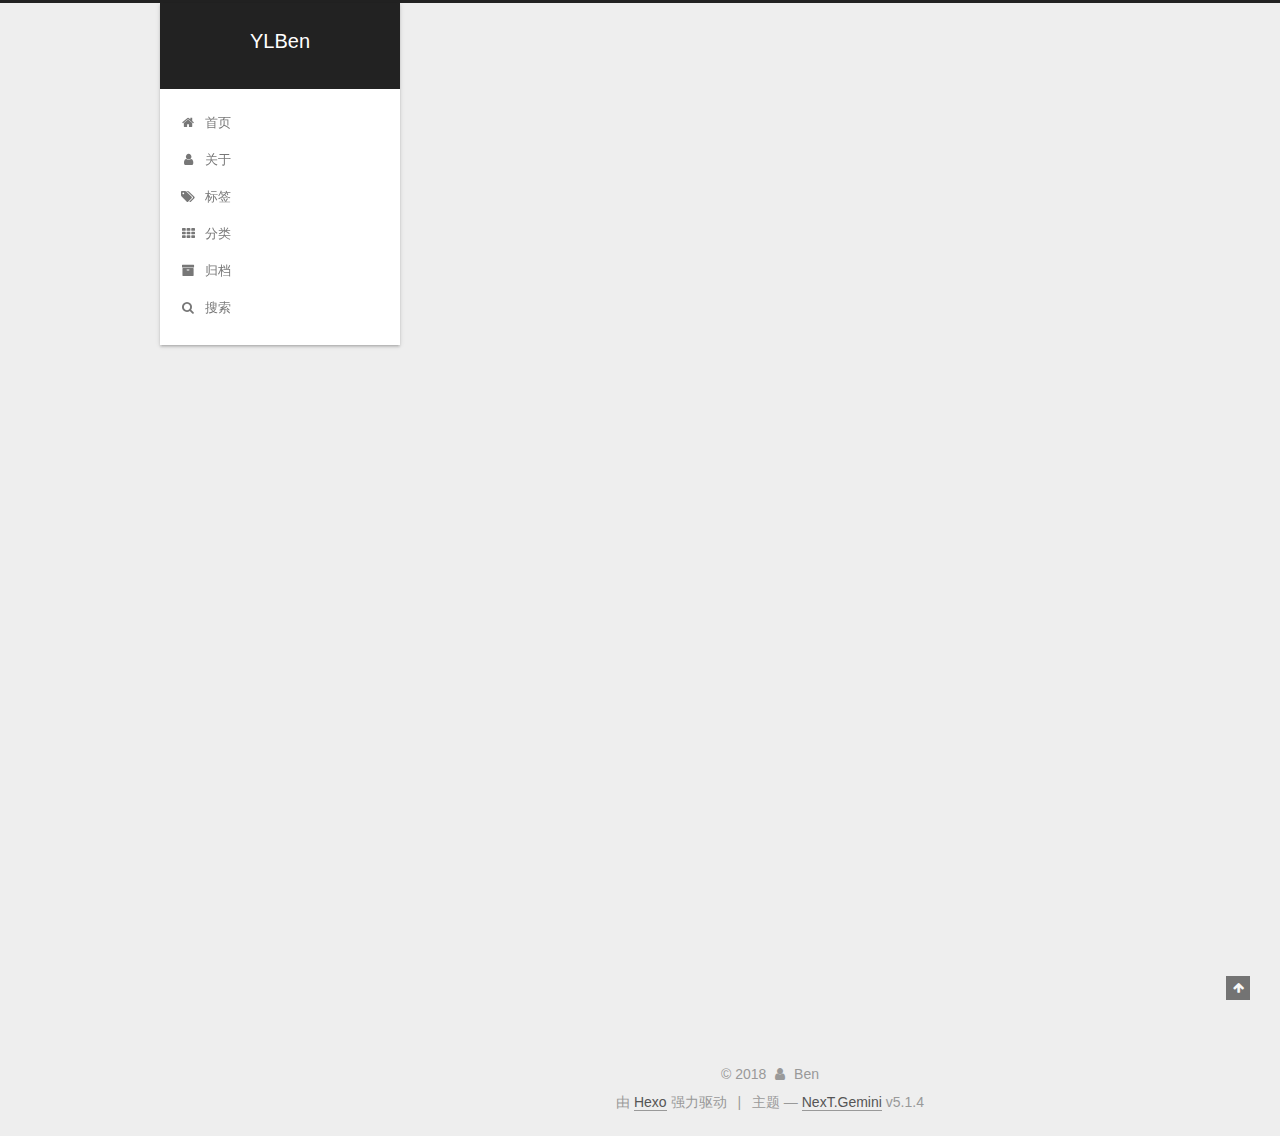
<file: index.html>
<!DOCTYPE html>



  


<html class="theme-next gemini use-motion" lang="zh-Hans">
<head><meta name="generator" content="Hexo 3.8.0">
  <meta charset="UTF-8">
<meta http-equiv="X-UA-Compatible" content="IE=edge">
<meta name="viewport" content="width=device-width, initial-scale=1, maximum-scale=1">
<meta name="theme-color" content="#222">









<meta http-equiv="Cache-Control" content="no-transform">
<meta http-equiv="Cache-Control" content="no-siteapp">
















  
  
  <link href="/lib/fancybox/source/jquery.fancybox.css?v=2.1.5" rel="stylesheet" type="text/css">







<link href="/lib/font-awesome/css/font-awesome.min.css?v=4.6.2" rel="stylesheet" type="text/css">

<link href="/css/main.css?v=5.1.4" rel="stylesheet" type="text/css">


  <link rel="apple-touch-icon" sizes="180x180" href="/images/apple-touch-icon-next.png?v=5.1.4">


  <link rel="icon" type="image/png" sizes="32x32" href="/images/favicon-32x32-next.png?v=5.1.4">


  <link rel="icon" type="image/png" sizes="16x16" href="/images/favicon-16x16-next.png?v=5.1.4">


  <link rel="mask-icon" href="/images/logo.svg?v=5.1.4" color="#222">





  <meta name="keywords" content="Hexo, NexT">










<meta property="og:type" content="website">
<meta property="og:title" content="YLBen">
<meta property="og:url" content="http://yoursite.com/index.html">
<meta property="og:site_name" content="YLBen">
<meta property="og:locale" content="zh-Hans">
<meta name="twitter:card" content="summary">
<meta name="twitter:title" content="YLBen">



<script type="text/javascript" id="hexo.configurations">
  var NexT = window.NexT || {};
  var CONFIG = {
    root: '/',
    scheme: 'Gemini',
    version: '5.1.4',
    sidebar: {"position":"left","display":"post","offset":12,"b2t":false,"scrollpercent":false,"onmobile":false},
    fancybox: true,
    tabs: true,
    motion: {"enable":true,"async":false,"transition":{"post_block":"fadeIn","post_header":"slideDownIn","post_body":"slideDownIn","coll_header":"slideLeftIn","sidebar":"slideUpIn"}},
    duoshuo: {
      userId: '0',
      author: '博主'
    },
    algolia: {
      applicationID: '',
      apiKey: '',
      indexName: '',
      hits: {"per_page":10},
      labels: {"input_placeholder":"Search for Posts","hits_empty":"We didn't find any results for the search: ${query}","hits_stats":"${hits} results found in ${time} ms"}
    }
  };
</script>



  <link rel="canonical" href="http://yoursite.com/">





  <title>YLBen</title>
  








</head>

<body itemscope="" itemtype="http://schema.org/WebPage" lang="zh-Hans">

  
  
    
  

  <div class="container sidebar-position-left 
  page-home">
    <div class="headband"></div>

    <header id="header" class="header" itemscope="" itemtype="http://schema.org/WPHeader">
      <div class="header-inner"><div class="site-brand-wrapper">
  <div class="site-meta ">
    

    <div class="custom-logo-site-title">
      <a href="/" class="brand" rel="start">
        <span class="logo-line-before"><i></i></span>
        <span class="site-title">YLBen</span>
        <span class="logo-line-after"><i></i></span>
      </a>
    </div>
      
        <p class="site-subtitle"></p>
      
  </div>

  <div class="site-nav-toggle">
    <button>
      <span class="btn-bar"></span>
      <span class="btn-bar"></span>
      <span class="btn-bar"></span>
    </button>
  </div>
</div>

<nav class="site-nav">
  

  
    <ul id="menu" class="menu">
      
        
        <li class="menu-item menu-item-home">
          <a href="/" rel="section">
            
              <i class="menu-item-icon fa fa-fw fa-home"></i> <br>
            
            首页
          </a>
        </li>
      
        
        <li class="menu-item menu-item-about">
          <a href="/about/" rel="section">
            
              <i class="menu-item-icon fa fa-fw fa-user"></i> <br>
            
            关于
          </a>
        </li>
      
        
        <li class="menu-item menu-item-tags">
          <a href="/tags/" rel="section">
            
              <i class="menu-item-icon fa fa-fw fa-tags"></i> <br>
            
            标签
          </a>
        </li>
      
        
        <li class="menu-item menu-item-categories">
          <a href="/categories/" rel="section">
            
              <i class="menu-item-icon fa fa-fw fa-th"></i> <br>
            
            分类
          </a>
        </li>
      
        
        <li class="menu-item menu-item-archives">
          <a href="/archives/" rel="section">
            
              <i class="menu-item-icon fa fa-fw fa-archive"></i> <br>
            
            归档
          </a>
        </li>
      

      
        <li class="menu-item menu-item-search">
          
            <a href="javascript:;" class="popup-trigger">
          
            
              <i class="menu-item-icon fa fa-search fa-fw"></i> <br>
            
            搜索
          </a>
        </li>
      
    </ul>
  

  
    <div class="site-search">
      
  <div class="popup search-popup local-search-popup">
  <div class="local-search-header clearfix">
    <span class="search-icon">
      <i class="fa fa-search"></i>
    </span>
    <span class="popup-btn-close">
      <i class="fa fa-times-circle"></i>
    </span>
    <div class="local-search-input-wrapper">
      <input autocomplete="off" placeholder="搜索..." spellcheck="false" type="text" id="local-search-input">
    </div>
  </div>
  <div id="local-search-result"></div>
</div>



    </div>
  
</nav>



 </div>
    </header>

    <main id="main" class="main">
      <div class="main-inner">
        <div class="content-wrap">
          <div id="content" class="content">
            
  <section id="posts" class="posts-expand">
    
      

  

  
  
  

  <article class="post post-type-normal" itemscope="" itemtype="http://schema.org/Article">
  
  
  
  <div class="post-block">
    <link itemprop="mainEntityOfPage" href="http://yoursite.com/2018/12/11/hello-world/">

    <span hidden itemprop="author" itemscope="" itemtype="http://schema.org/Person">
      <meta itemprop="name" content="Ben">
      <meta itemprop="description" content="">
      <meta itemprop="image" content="/images/avatar.gif">
    </span>

    <span hidden itemprop="publisher" itemscope="" itemtype="http://schema.org/Organization">
      <meta itemprop="name" content="YLBen">
    </span>

    
      <header class="post-header">

        
        
          <h1 class="post-title" itemprop="name headline">
                
                <a class="post-title-link" href="/2018/12/11/hello-world/" itemprop="url">Hello World</a></h1>
        

        <div class="post-meta">
          <span class="post-time">
            
              <span class="post-meta-item-icon">
                <i class="fa fa-calendar-o"></i>
              </span>
              
                <span class="post-meta-item-text">发表于</span>
              
              <time title="创建于" itemprop="dateCreated datePublished" datetime="2018-12-11T10:51:54+08:00">
                2018-12-11
              </time>
            

            

            
          </span>

          

          
            
          

          
          

          

          

          

        </div>
      </header>
    

    
    
    
    <div class="post-body" itemprop="articleBody">

      
      

      
        
          
            <p>Welcome to <a href="https://hexo.io/" target="_blank" rel="noopener">Hexo</a>! This is your very first post. Check <a href="https://hexo.io/docs/" target="_blank" rel="noopener">documentation</a> for more info. If you get any problems when using Hexo, you can find the answer in <a href="https://hexo.io/docs/troubleshooting.html" target="_blank" rel="noopener">troubleshooting</a> or you can ask me on <a href="https://github.com/hexojs/hexo/issues" target="_blank" rel="noopener">GitHub</a>.</p>
<h2 id="Quick-Start"><a href="#Quick-Start" class="headerlink" title="Quick Start"></a>Quick Start</h2><h3 id="Create-a-new-post"><a href="#Create-a-new-post" class="headerlink" title="Create a new post"></a>Create a new post</h3><figure class="highlight bash"><table><tr><td class="gutter"><pre><span class="line">1</span><br></pre></td><td class="code"><pre><span class="line">$ hexo new <span class="string">"My New Post"</span></span><br></pre></td></tr></table></figure>
<p>More info: <a href="https://hexo.io/docs/writing.html" target="_blank" rel="noopener">Writing</a></p>
<h3 id="Run-server"><a href="#Run-server" class="headerlink" title="Run server"></a>Run server</h3><figure class="highlight bash"><table><tr><td class="gutter"><pre><span class="line">1</span><br></pre></td><td class="code"><pre><span class="line">$ hexo server</span><br></pre></td></tr></table></figure>
<p>More info: <a href="https://hexo.io/docs/server.html" target="_blank" rel="noopener">Server</a></p>
<h3 id="Generate-static-files"><a href="#Generate-static-files" class="headerlink" title="Generate static files"></a>Generate static files</h3><figure class="highlight bash"><table><tr><td class="gutter"><pre><span class="line">1</span><br></pre></td><td class="code"><pre><span class="line">$ hexo generate</span><br></pre></td></tr></table></figure>
<p>More info: <a href="https://hexo.io/docs/generating.html" target="_blank" rel="noopener">Generating</a></p>
<h3 id="Deploy-to-remote-sites"><a href="#Deploy-to-remote-sites" class="headerlink" title="Deploy to remote sites"></a>Deploy to remote sites</h3><figure class="highlight bash"><table><tr><td class="gutter"><pre><span class="line">1</span><br></pre></td><td class="code"><pre><span class="line">$ hexo deploy</span><br></pre></td></tr></table></figure>
<p>More info: <a href="https://hexo.io/docs/deployment.html" target="_blank" rel="noopener">Deployment</a></p>

          
        
      
    </div>
    
    
    

    

    

    

    <footer class="post-footer">
      

      

      

      
      
        <div class="post-eof"></div>
      
    </footer>
  </div>
  
  
  
  </article>


    
  </section>

  


          </div>
          


          

        </div>
        
          
  
  <div class="sidebar-toggle">
    <div class="sidebar-toggle-line-wrap">
      <span class="sidebar-toggle-line sidebar-toggle-line-first"></span>
      <span class="sidebar-toggle-line sidebar-toggle-line-middle"></span>
      <span class="sidebar-toggle-line sidebar-toggle-line-last"></span>
    </div>
  </div>

  <aside id="sidebar" class="sidebar">
    
    <div class="sidebar-inner">

      

      

      <section class="site-overview-wrap sidebar-panel sidebar-panel-active">
        <div class="site-overview">
          <div class="site-author motion-element" itemprop="author" itemscope="" itemtype="http://schema.org/Person">
            
              <p class="site-author-name" itemprop="name">Ben</p>
              <p class="site-description motion-element" itemprop="description"></p>
          </div>

          <nav class="site-state motion-element">

            
              <div class="site-state-item site-state-posts">
              
                <a href="/archives/">
              
                  <span class="site-state-item-count">1</span>
                  <span class="site-state-item-name">日志</span>
                </a>
              </div>
            

            

            

          </nav>

          

          

          
          

          
          

          

        </div>
      </section>

      

      

    </div>
  </aside>


        
      </div>
    </main>

    <footer id="footer" class="footer">
      <div class="footer-inner">
        <div class="copyright">&copy; <span itemprop="copyrightYear">2018</span>
  <span class="with-love">
    <i class="fa fa-user"></i>
  </span>
  <span class="author" itemprop="copyrightHolder">Ben</span>

  
</div>


  <div class="powered-by">由 <a class="theme-link" target="_blank" href="https://hexo.io">Hexo</a> 强力驱动</div>



  <span class="post-meta-divider">|</span>



  <div class="theme-info">主题 &mdash; <a class="theme-link" target="_blank" href="https://github.com/iissnan/hexo-theme-next">NexT.Gemini</a> v5.1.4</div>




        







        
      </div>
    </footer>

    
      <div class="back-to-top">
        <i class="fa fa-arrow-up"></i>
        
      </div>
    

    

  </div>

  

<script type="text/javascript">
  if (Object.prototype.toString.call(window.Promise) !== '[object Function]') {
    window.Promise = null;
  }
</script>









  












  
  
    <script type="text/javascript" src="/lib/jquery/index.js?v=2.1.3"></script>
  

  
  
    <script type="text/javascript" src="/lib/fastclick/lib/fastclick.min.js?v=1.0.6"></script>
  

  
  
    <script type="text/javascript" src="/lib/jquery_lazyload/jquery.lazyload.js?v=1.9.7"></script>
  

  
  
    <script type="text/javascript" src="/lib/velocity/velocity.min.js?v=1.2.1"></script>
  

  
  
    <script type="text/javascript" src="/lib/velocity/velocity.ui.min.js?v=1.2.1"></script>
  

  
  
    <script type="text/javascript" src="/lib/fancybox/source/jquery.fancybox.pack.js?v=2.1.5"></script>
  


  


  <script type="text/javascript" src="/js/src/utils.js?v=5.1.4"></script>

  <script type="text/javascript" src="/js/src/motion.js?v=5.1.4"></script>



  
  


  <script type="text/javascript" src="/js/src/affix.js?v=5.1.4"></script>

  <script type="text/javascript" src="/js/src/schemes/pisces.js?v=5.1.4"></script>



  

  


  <script type="text/javascript" src="/js/src/bootstrap.js?v=5.1.4"></script>



  


  




	





  





  












  

  <script type="text/javascript">
    // Popup Window;
    var isfetched = false;
    var isXml = true;
    // Search DB path;
    var search_path = "search.xml";
    if (search_path.length === 0) {
      search_path = "search.xml";
    } else if (/json$/i.test(search_path)) {
      isXml = false;
    }
    var path = "/" + search_path;
    // monitor main search box;

    var onPopupClose = function (e) {
      $('.popup').hide();
      $('#local-search-input').val('');
      $('.search-result-list').remove();
      $('#no-result').remove();
      $(".local-search-pop-overlay").remove();
      $('body').css('overflow', '');
    }

    function proceedsearch() {
      $("body")
        .append('<div class="search-popup-overlay local-search-pop-overlay"></div>')
        .css('overflow', 'hidden');
      $('.search-popup-overlay').click(onPopupClose);
      $('.popup').toggle();
      var $localSearchInput = $('#local-search-input');
      $localSearchInput.attr("autocapitalize", "none");
      $localSearchInput.attr("autocorrect", "off");
      $localSearchInput.focus();
    }

    // search function;
    var searchFunc = function(path, search_id, content_id) {
      'use strict';

      // start loading animation
      $("body")
        .append('<div class="search-popup-overlay local-search-pop-overlay">' +
          '<div id="search-loading-icon">' +
          '<i class="fa fa-spinner fa-pulse fa-5x fa-fw"></i>' +
          '</div>' +
          '</div>')
        .css('overflow', 'hidden');
      $("#search-loading-icon").css('margin', '20% auto 0 auto').css('text-align', 'center');

      $.ajax({
        url: path,
        dataType: isXml ? "xml" : "json",
        async: true,
        success: function(res) {
          // get the contents from search data
          isfetched = true;
          $('.popup').detach().appendTo('.header-inner');
          var datas = isXml ? $("entry", res).map(function() {
            return {
              title: $("title", this).text(),
              content: $("content",this).text(),
              url: $("url" , this).text()
            };
          }).get() : res;
          var input = document.getElementById(search_id);
          var resultContent = document.getElementById(content_id);
          var inputEventFunction = function() {
            var searchText = input.value.trim().toLowerCase();
            var keywords = searchText.split(/[\s\-]+/);
            if (keywords.length > 1) {
              keywords.push(searchText);
            }
            var resultItems = [];
            if (searchText.length > 0) {
              // perform local searching
              datas.forEach(function(data) {
                var isMatch = false;
                var hitCount = 0;
                var searchTextCount = 0;
                var title = data.title.trim();
                var titleInLowerCase = title.toLowerCase();
                var content = data.content.trim().replace(/<[^>]+>/g,"");
                var contentInLowerCase = content.toLowerCase();
                var articleUrl = decodeURIComponent(data.url);
                var indexOfTitle = [];
                var indexOfContent = [];
                // only match articles with not empty titles
                if(title != '') {
                  keywords.forEach(function(keyword) {
                    function getIndexByWord(word, text, caseSensitive) {
                      var wordLen = word.length;
                      if (wordLen === 0) {
                        return [];
                      }
                      var startPosition = 0, position = [], index = [];
                      if (!caseSensitive) {
                        text = text.toLowerCase();
                        word = word.toLowerCase();
                      }
                      while ((position = text.indexOf(word, startPosition)) > -1) {
                        index.push({position: position, word: word});
                        startPosition = position + wordLen;
                      }
                      return index;
                    }

                    indexOfTitle = indexOfTitle.concat(getIndexByWord(keyword, titleInLowerCase, false));
                    indexOfContent = indexOfContent.concat(getIndexByWord(keyword, contentInLowerCase, false));
                  });
                  if (indexOfTitle.length > 0 || indexOfContent.length > 0) {
                    isMatch = true;
                    hitCount = indexOfTitle.length + indexOfContent.length;
                  }
                }

                // show search results

                if (isMatch) {
                  // sort index by position of keyword

                  [indexOfTitle, indexOfContent].forEach(function (index) {
                    index.sort(function (itemLeft, itemRight) {
                      if (itemRight.position !== itemLeft.position) {
                        return itemRight.position - itemLeft.position;
                      } else {
                        return itemLeft.word.length - itemRight.word.length;
                      }
                    });
                  });

                  // merge hits into slices

                  function mergeIntoSlice(text, start, end, index) {
                    var item = index[index.length - 1];
                    var position = item.position;
                    var word = item.word;
                    var hits = [];
                    var searchTextCountInSlice = 0;
                    while (position + word.length <= end && index.length != 0) {
                      if (word === searchText) {
                        searchTextCountInSlice++;
                      }
                      hits.push({position: position, length: word.length});
                      var wordEnd = position + word.length;

                      // move to next position of hit

                      index.pop();
                      while (index.length != 0) {
                        item = index[index.length - 1];
                        position = item.position;
                        word = item.word;
                        if (wordEnd > position) {
                          index.pop();
                        } else {
                          break;
                        }
                      }
                    }
                    searchTextCount += searchTextCountInSlice;
                    return {
                      hits: hits,
                      start: start,
                      end: end,
                      searchTextCount: searchTextCountInSlice
                    };
                  }

                  var slicesOfTitle = [];
                  if (indexOfTitle.length != 0) {
                    slicesOfTitle.push(mergeIntoSlice(title, 0, title.length, indexOfTitle));
                  }

                  var slicesOfContent = [];
                  while (indexOfContent.length != 0) {
                    var item = indexOfContent[indexOfContent.length - 1];
                    var position = item.position;
                    var word = item.word;
                    // cut out 100 characters
                    var start = position - 20;
                    var end = position + 80;
                    if(start < 0){
                      start = 0;
                    }
                    if (end < position + word.length) {
                      end = position + word.length;
                    }
                    if(end > content.length){
                      end = content.length;
                    }
                    slicesOfContent.push(mergeIntoSlice(content, start, end, indexOfContent));
                  }

                  // sort slices in content by search text's count and hits' count

                  slicesOfContent.sort(function (sliceLeft, sliceRight) {
                    if (sliceLeft.searchTextCount !== sliceRight.searchTextCount) {
                      return sliceRight.searchTextCount - sliceLeft.searchTextCount;
                    } else if (sliceLeft.hits.length !== sliceRight.hits.length) {
                      return sliceRight.hits.length - sliceLeft.hits.length;
                    } else {
                      return sliceLeft.start - sliceRight.start;
                    }
                  });

                  // select top N slices in content

                  var upperBound = parseInt('1');
                  if (upperBound >= 0) {
                    slicesOfContent = slicesOfContent.slice(0, upperBound);
                  }

                  // highlight title and content

                  function highlightKeyword(text, slice) {
                    var result = '';
                    var prevEnd = slice.start;
                    slice.hits.forEach(function (hit) {
                      result += text.substring(prevEnd, hit.position);
                      var end = hit.position + hit.length;
                      result += '<b class="search-keyword">' + text.substring(hit.position, end) + '</b>';
                      prevEnd = end;
                    });
                    result += text.substring(prevEnd, slice.end);
                    return result;
                  }

                  var resultItem = '';

                  if (slicesOfTitle.length != 0) {
                    resultItem += "<li><a href='" + articleUrl + "' class='search-result-title'>" + highlightKeyword(title, slicesOfTitle[0]) + "</a>";
                  } else {
                    resultItem += "<li><a href='" + articleUrl + "' class='search-result-title'>" + title + "</a>";
                  }

                  slicesOfContent.forEach(function (slice) {
                    resultItem += "<a href='" + articleUrl + "'>" +
                      "<p class=\"search-result\">" + highlightKeyword(content, slice) +
                      "...</p>" + "</a>";
                  });

                  resultItem += "</li>";
                  resultItems.push({
                    item: resultItem,
                    searchTextCount: searchTextCount,
                    hitCount: hitCount,
                    id: resultItems.length
                  });
                }
              })
            };
            if (keywords.length === 1 && keywords[0] === "") {
              resultContent.innerHTML = '<div id="no-result"><i class="fa fa-search fa-5x" /></div>'
            } else if (resultItems.length === 0) {
              resultContent.innerHTML = '<div id="no-result"><i class="fa fa-frown-o fa-5x" /></div>'
            } else {
              resultItems.sort(function (resultLeft, resultRight) {
                if (resultLeft.searchTextCount !== resultRight.searchTextCount) {
                  return resultRight.searchTextCount - resultLeft.searchTextCount;
                } else if (resultLeft.hitCount !== resultRight.hitCount) {
                  return resultRight.hitCount - resultLeft.hitCount;
                } else {
                  return resultRight.id - resultLeft.id;
                }
              });
              var searchResultList = '<ul class=\"search-result-list\">';
              resultItems.forEach(function (result) {
                searchResultList += result.item;
              })
              searchResultList += "</ul>";
              resultContent.innerHTML = searchResultList;
            }
          }

          if ('auto' === 'auto') {
            input.addEventListener('input', inputEventFunction);
          } else {
            $('.search-icon').click(inputEventFunction);
            input.addEventListener('keypress', function (event) {
              if (event.keyCode === 13) {
                inputEventFunction();
              }
            });
          }

          // remove loading animation
          $(".local-search-pop-overlay").remove();
          $('body').css('overflow', '');

          proceedsearch();
        }
      });
    }

    // handle and trigger popup window;
    $('.popup-trigger').click(function(e) {
      e.stopPropagation();
      if (isfetched === false) {
        searchFunc(path, 'local-search-input', 'local-search-result');
      } else {
        proceedsearch();
      };
    });

    $('.popup-btn-close').click(onPopupClose);
    $('.popup').click(function(e){
      e.stopPropagation();
    });
    $(document).on('keyup', function (event) {
      var shouldDismissSearchPopup = event.which === 27 &&
        $('.search-popup').is(':visible');
      if (shouldDismissSearchPopup) {
        onPopupClose();
      }
    });
  </script>





  

  

  

  
  

  

  

  

</body>
</html>
</file>
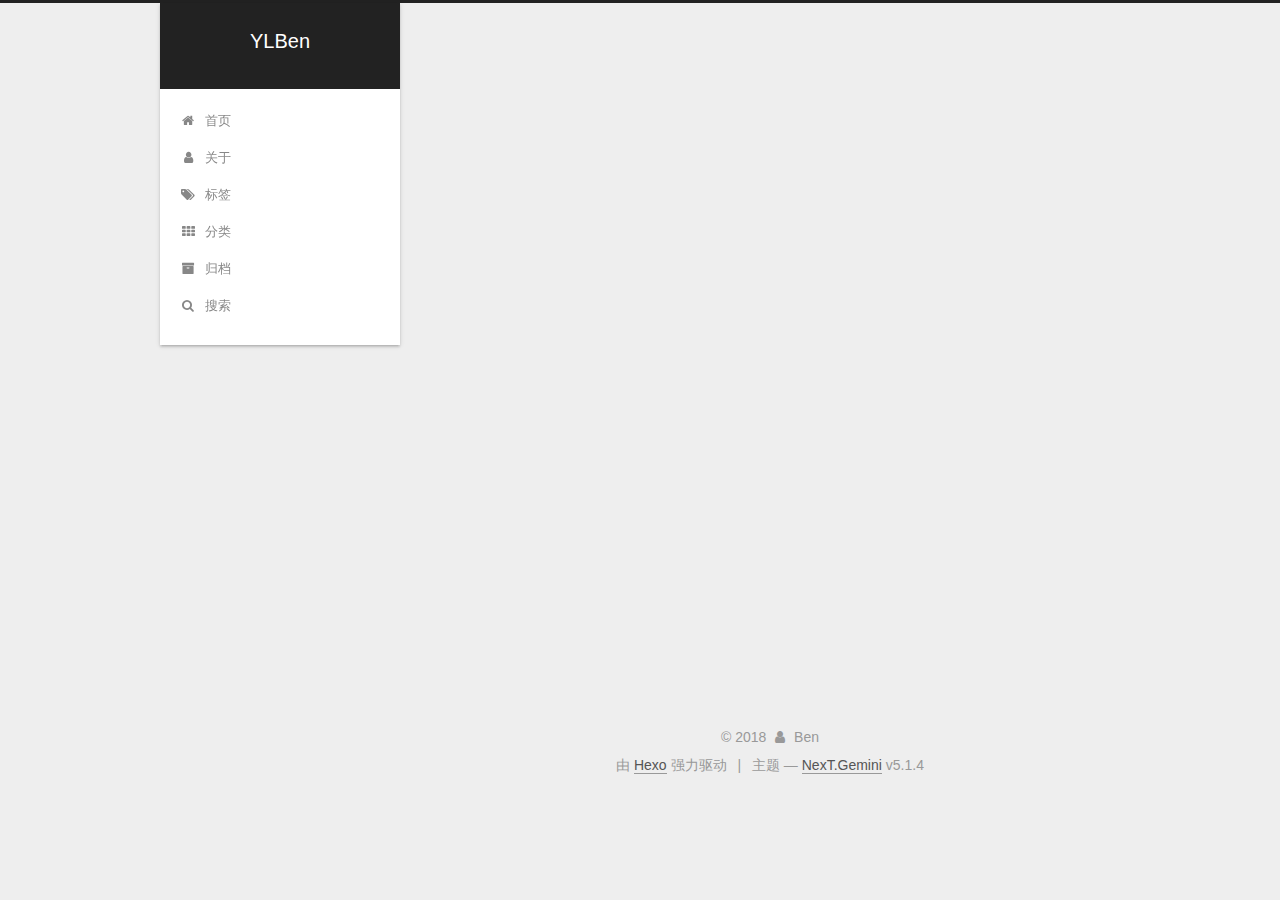
<file: archives/index.html>
<!DOCTYPE html>



  


<html class="theme-next gemini use-motion" lang="zh-Hans">
<head><meta name="generator" content="Hexo 3.8.0">
  <meta charset="UTF-8">
<meta http-equiv="X-UA-Compatible" content="IE=edge">
<meta name="viewport" content="width=device-width, initial-scale=1, maximum-scale=1">
<meta name="theme-color" content="#222">









<meta http-equiv="Cache-Control" content="no-transform">
<meta http-equiv="Cache-Control" content="no-siteapp">
















  
  
  <link href="/lib/fancybox/source/jquery.fancybox.css?v=2.1.5" rel="stylesheet" type="text/css">







<link href="/lib/font-awesome/css/font-awesome.min.css?v=4.6.2" rel="stylesheet" type="text/css">

<link href="/css/main.css?v=5.1.4" rel="stylesheet" type="text/css">


  <link rel="apple-touch-icon" sizes="180x180" href="/images/apple-touch-icon-next.png?v=5.1.4">


  <link rel="icon" type="image/png" sizes="32x32" href="/images/favicon-32x32-next.png?v=5.1.4">


  <link rel="icon" type="image/png" sizes="16x16" href="/images/favicon-16x16-next.png?v=5.1.4">


  <link rel="mask-icon" href="/images/logo.svg?v=5.1.4" color="#222">





  <meta name="keywords" content="Hexo, NexT">










<meta property="og:type" content="website">
<meta property="og:title" content="YLBen">
<meta property="og:url" content="http://yoursite.com/archives/index.html">
<meta property="og:site_name" content="YLBen">
<meta property="og:locale" content="zh-Hans">
<meta name="twitter:card" content="summary">
<meta name="twitter:title" content="YLBen">



<script type="text/javascript" id="hexo.configurations">
  var NexT = window.NexT || {};
  var CONFIG = {
    root: '/',
    scheme: 'Gemini',
    version: '5.1.4',
    sidebar: {"position":"left","display":"post","offset":12,"b2t":false,"scrollpercent":false,"onmobile":false},
    fancybox: true,
    tabs: true,
    motion: {"enable":true,"async":false,"transition":{"post_block":"fadeIn","post_header":"slideDownIn","post_body":"slideDownIn","coll_header":"slideLeftIn","sidebar":"slideUpIn"}},
    duoshuo: {
      userId: '0',
      author: '博主'
    },
    algolia: {
      applicationID: '',
      apiKey: '',
      indexName: '',
      hits: {"per_page":10},
      labels: {"input_placeholder":"Search for Posts","hits_empty":"We didn't find any results for the search: ${query}","hits_stats":"${hits} results found in ${time} ms"}
    }
  };
</script>



  <link rel="canonical" href="http://yoursite.com/archives/">





  <title>归档 | YLBen</title>
  








</head>

<body itemscope="" itemtype="http://schema.org/WebPage" lang="zh-Hans">

  
  
    
  

  <div class="container sidebar-position-left page-archive">
    <div class="headband"></div>

    <header id="header" class="header" itemscope="" itemtype="http://schema.org/WPHeader">
      <div class="header-inner"><div class="site-brand-wrapper">
  <div class="site-meta ">
    

    <div class="custom-logo-site-title">
      <a href="/" class="brand" rel="start">
        <span class="logo-line-before"><i></i></span>
        <span class="site-title">YLBen</span>
        <span class="logo-line-after"><i></i></span>
      </a>
    </div>
      
        <p class="site-subtitle"></p>
      
  </div>

  <div class="site-nav-toggle">
    <button>
      <span class="btn-bar"></span>
      <span class="btn-bar"></span>
      <span class="btn-bar"></span>
    </button>
  </div>
</div>

<nav class="site-nav">
  

  
    <ul id="menu" class="menu">
      
        
        <li class="menu-item menu-item-home">
          <a href="/" rel="section">
            
              <i class="menu-item-icon fa fa-fw fa-home"></i> <br>
            
            首页
          </a>
        </li>
      
        
        <li class="menu-item menu-item-about">
          <a href="/about/" rel="section">
            
              <i class="menu-item-icon fa fa-fw fa-user"></i> <br>
            
            关于
          </a>
        </li>
      
        
        <li class="menu-item menu-item-tags">
          <a href="/tags/" rel="section">
            
              <i class="menu-item-icon fa fa-fw fa-tags"></i> <br>
            
            标签
          </a>
        </li>
      
        
        <li class="menu-item menu-item-categories">
          <a href="/categories/" rel="section">
            
              <i class="menu-item-icon fa fa-fw fa-th"></i> <br>
            
            分类
          </a>
        </li>
      
        
        <li class="menu-item menu-item-archives">
          <a href="/archives/" rel="section">
            
              <i class="menu-item-icon fa fa-fw fa-archive"></i> <br>
            
            归档
          </a>
        </li>
      

      
        <li class="menu-item menu-item-search">
          
            <a href="javascript:;" class="popup-trigger">
          
            
              <i class="menu-item-icon fa fa-search fa-fw"></i> <br>
            
            搜索
          </a>
        </li>
      
    </ul>
  

  
    <div class="site-search">
      
  <div class="popup search-popup local-search-popup">
  <div class="local-search-header clearfix">
    <span class="search-icon">
      <i class="fa fa-search"></i>
    </span>
    <span class="popup-btn-close">
      <i class="fa fa-times-circle"></i>
    </span>
    <div class="local-search-input-wrapper">
      <input autocomplete="off" placeholder="搜索..." spellcheck="false" type="text" id="local-search-input">
    </div>
  </div>
  <div id="local-search-result"></div>
</div>



    </div>
  
</nav>



 </div>
    </header>

    <main id="main" class="main">
      <div class="main-inner">
        <div class="content-wrap">
          <div id="content" class="content">
            

  
  
  
  <div class="post-block archive">
    <div id="posts" class="posts-collapse">
      <span class="archive-move-on"></span>

      <span class="archive-page-counter">
        
        
        
          
        
        嗯..! 目前共计 1 篇日志。 继续努力。
      </span>

      

        
        
        

        
          
          <div class="collection-title">
            <h1 class="archive-year" id="archive-year-2018">2018</h1>
          </div>
        
        

        

  <article class="post post-type-normal" itemscope="" itemtype="http://schema.org/Article">
    <header class="post-header">

      <h2 class="post-title">
        
            <a class="post-title-link" href="/2018/12/11/hello-world/" itemprop="url">
              
                <span itemprop="name">New Page</span>
              
            </a>
        
      </h2>

      <div class="post-meta">
        <time class="post-time" itemprop="dateCreated" datetime="2018-12-11T10:51:54+08:00" content="2018-12-11">
          12-11
        </time>
      </div>

    </header>
  </article>



      

    </div>
  </div>
  
  
  

  



          </div>
          


          

        </div>
        
          
  
  <div class="sidebar-toggle">
    <div class="sidebar-toggle-line-wrap">
      <span class="sidebar-toggle-line sidebar-toggle-line-first"></span>
      <span class="sidebar-toggle-line sidebar-toggle-line-middle"></span>
      <span class="sidebar-toggle-line sidebar-toggle-line-last"></span>
    </div>
  </div>

  <aside id="sidebar" class="sidebar">
    
    <div class="sidebar-inner">

      

      

      <section class="site-overview-wrap sidebar-panel sidebar-panel-active">
        <div class="site-overview">
          <div class="site-author motion-element" itemprop="author" itemscope="" itemtype="http://schema.org/Person">
            
              <img class="site-author-image" itemprop="image" src="/images/avatar.png" alt="Ben">
            
              <p class="site-author-name" itemprop="name">Ben</p>
              <p class="site-description motion-element" itemprop="description"></p>
          </div>

          <nav class="site-state motion-element">

            
              <div class="site-state-item site-state-posts">
              
                <a href="/archives/">
              
                  <span class="site-state-item-count">1</span>
                  <span class="site-state-item-name">日志</span>
                </a>
              </div>
            

            
              
              
              <div class="site-state-item site-state-categories">
                <a href="/categories/index.html">
                  <span class="site-state-item-count">2</span>
                  <span class="site-state-item-name">分类</span>
                </a>
              </div>
            

            

          </nav>

          

          

          
          

          
          

          

        </div>
      </section>

      

      

    </div>
  </aside>


        
      </div>
    </main>

    <footer id="footer" class="footer">
      <div class="footer-inner">
        <div class="copyright">&copy; <span itemprop="copyrightYear">2018</span>
  <span class="with-love">
    <i class="fa fa-user"></i>
  </span>
  <span class="author" itemprop="copyrightHolder">Ben</span>

  
</div>


  <div class="powered-by">由 <a class="theme-link" target="_blank" href="https://hexo.io">Hexo</a> 强力驱动</div>



  <span class="post-meta-divider">|</span>



  <div class="theme-info">主题 &mdash; <a class="theme-link" target="_blank" href="https://github.com/iissnan/hexo-theme-next">NexT.Gemini</a> v5.1.4</div>




        







        
      </div>
    </footer>

    
      <div class="back-to-top">
        <i class="fa fa-arrow-up"></i>
        
      </div>
    

    

  </div>

  

<script type="text/javascript">
  if (Object.prototype.toString.call(window.Promise) !== '[object Function]') {
    window.Promise = null;
  }
</script>









  












  
  
    <script type="text/javascript" src="/lib/jquery/index.js?v=2.1.3"></script>
  

  
  
    <script type="text/javascript" src="/lib/fastclick/lib/fastclick.min.js?v=1.0.6"></script>
  

  
  
    <script type="text/javascript" src="/lib/jquery_lazyload/jquery.lazyload.js?v=1.9.7"></script>
  

  
  
    <script type="text/javascript" src="/lib/velocity/velocity.min.js?v=1.2.1"></script>
  

  
  
    <script type="text/javascript" src="/lib/velocity/velocity.ui.min.js?v=1.2.1"></script>
  

  
  
    <script type="text/javascript" src="/lib/fancybox/source/jquery.fancybox.pack.js?v=2.1.5"></script>
  


  


  <script type="text/javascript" src="/js/src/utils.js?v=5.1.4"></script>

  <script type="text/javascript" src="/js/src/motion.js?v=5.1.4"></script>



  
  


  <script type="text/javascript" src="/js/src/affix.js?v=5.1.4"></script>

  <script type="text/javascript" src="/js/src/schemes/pisces.js?v=5.1.4"></script>



  

  


  <script type="text/javascript" src="/js/src/bootstrap.js?v=5.1.4"></script>



  


  




	





  





  












  

  <script type="text/javascript">
    // Popup Window;
    var isfetched = false;
    var isXml = true;
    // Search DB path;
    var search_path = "search.xml";
    if (search_path.length === 0) {
      search_path = "search.xml";
    } else if (/json$/i.test(search_path)) {
      isXml = false;
    }
    var path = "/" + search_path;
    // monitor main search box;

    var onPopupClose = function (e) {
      $('.popup').hide();
      $('#local-search-input').val('');
      $('.search-result-list').remove();
      $('#no-result').remove();
      $(".local-search-pop-overlay").remove();
      $('body').css('overflow', '');
    }

    function proceedsearch() {
      $("body")
        .append('<div class="search-popup-overlay local-search-pop-overlay"></div>')
        .css('overflow', 'hidden');
      $('.search-popup-overlay').click(onPopupClose);
      $('.popup').toggle();
      var $localSearchInput = $('#local-search-input');
      $localSearchInput.attr("autocapitalize", "none");
      $localSearchInput.attr("autocorrect", "off");
      $localSearchInput.focus();
    }

    // search function;
    var searchFunc = function(path, search_id, content_id) {
      'use strict';

      // start loading animation
      $("body")
        .append('<div class="search-popup-overlay local-search-pop-overlay">' +
          '<div id="search-loading-icon">' +
          '<i class="fa fa-spinner fa-pulse fa-5x fa-fw"></i>' +
          '</div>' +
          '</div>')
        .css('overflow', 'hidden');
      $("#search-loading-icon").css('margin', '20% auto 0 auto').css('text-align', 'center');

      $.ajax({
        url: path,
        dataType: isXml ? "xml" : "json",
        async: true,
        success: function(res) {
          // get the contents from search data
          isfetched = true;
          $('.popup').detach().appendTo('.header-inner');
          var datas = isXml ? $("entry", res).map(function() {
            return {
              title: $("title", this).text(),
              content: $("content",this).text(),
              url: $("url" , this).text()
            };
          }).get() : res;
          var input = document.getElementById(search_id);
          var resultContent = document.getElementById(content_id);
          var inputEventFunction = function() {
            var searchText = input.value.trim().toLowerCase();
            var keywords = searchText.split(/[\s\-]+/);
            if (keywords.length > 1) {
              keywords.push(searchText);
            }
            var resultItems = [];
            if (searchText.length > 0) {
              // perform local searching
              datas.forEach(function(data) {
                var isMatch = false;
                var hitCount = 0;
                var searchTextCount = 0;
                var title = data.title.trim();
                var titleInLowerCase = title.toLowerCase();
                var content = data.content.trim().replace(/<[^>]+>/g,"");
                var contentInLowerCase = content.toLowerCase();
                var articleUrl = decodeURIComponent(data.url);
                var indexOfTitle = [];
                var indexOfContent = [];
                // only match articles with not empty titles
                if(title != '') {
                  keywords.forEach(function(keyword) {
                    function getIndexByWord(word, text, caseSensitive) {
                      var wordLen = word.length;
                      if (wordLen === 0) {
                        return [];
                      }
                      var startPosition = 0, position = [], index = [];
                      if (!caseSensitive) {
                        text = text.toLowerCase();
                        word = word.toLowerCase();
                      }
                      while ((position = text.indexOf(word, startPosition)) > -1) {
                        index.push({position: position, word: word});
                        startPosition = position + wordLen;
                      }
                      return index;
                    }

                    indexOfTitle = indexOfTitle.concat(getIndexByWord(keyword, titleInLowerCase, false));
                    indexOfContent = indexOfContent.concat(getIndexByWord(keyword, contentInLowerCase, false));
                  });
                  if (indexOfTitle.length > 0 || indexOfContent.length > 0) {
                    isMatch = true;
                    hitCount = indexOfTitle.length + indexOfContent.length;
                  }
                }

                // show search results

                if (isMatch) {
                  // sort index by position of keyword

                  [indexOfTitle, indexOfContent].forEach(function (index) {
                    index.sort(function (itemLeft, itemRight) {
                      if (itemRight.position !== itemLeft.position) {
                        return itemRight.position - itemLeft.position;
                      } else {
                        return itemLeft.word.length - itemRight.word.length;
                      }
                    });
                  });

                  // merge hits into slices

                  function mergeIntoSlice(text, start, end, index) {
                    var item = index[index.length - 1];
                    var position = item.position;
                    var word = item.word;
                    var hits = [];
                    var searchTextCountInSlice = 0;
                    while (position + word.length <= end && index.length != 0) {
                      if (word === searchText) {
                        searchTextCountInSlice++;
                      }
                      hits.push({position: position, length: word.length});
                      var wordEnd = position + word.length;

                      // move to next position of hit

                      index.pop();
                      while (index.length != 0) {
                        item = index[index.length - 1];
                        position = item.position;
                        word = item.word;
                        if (wordEnd > position) {
                          index.pop();
                        } else {
                          break;
                        }
                      }
                    }
                    searchTextCount += searchTextCountInSlice;
                    return {
                      hits: hits,
                      start: start,
                      end: end,
                      searchTextCount: searchTextCountInSlice
                    };
                  }

                  var slicesOfTitle = [];
                  if (indexOfTitle.length != 0) {
                    slicesOfTitle.push(mergeIntoSlice(title, 0, title.length, indexOfTitle));
                  }

                  var slicesOfContent = [];
                  while (indexOfContent.length != 0) {
                    var item = indexOfContent[indexOfContent.length - 1];
                    var position = item.position;
                    var word = item.word;
                    // cut out 100 characters
                    var start = position - 20;
                    var end = position + 80;
                    if(start < 0){
                      start = 0;
                    }
                    if (end < position + word.length) {
                      end = position + word.length;
                    }
                    if(end > content.length){
                      end = content.length;
                    }
                    slicesOfContent.push(mergeIntoSlice(content, start, end, indexOfContent));
                  }

                  // sort slices in content by search text's count and hits' count

                  slicesOfContent.sort(function (sliceLeft, sliceRight) {
                    if (sliceLeft.searchTextCount !== sliceRight.searchTextCount) {
                      return sliceRight.searchTextCount - sliceLeft.searchTextCount;
                    } else if (sliceLeft.hits.length !== sliceRight.hits.length) {
                      return sliceRight.hits.length - sliceLeft.hits.length;
                    } else {
                      return sliceLeft.start - sliceRight.start;
                    }
                  });

                  // select top N slices in content

                  var upperBound = parseInt('1');
                  if (upperBound >= 0) {
                    slicesOfContent = slicesOfContent.slice(0, upperBound);
                  }

                  // highlight title and content

                  function highlightKeyword(text, slice) {
                    var result = '';
                    var prevEnd = slice.start;
                    slice.hits.forEach(function (hit) {
                      result += text.substring(prevEnd, hit.position);
                      var end = hit.position + hit.length;
                      result += '<b class="search-keyword">' + text.substring(hit.position, end) + '</b>';
                      prevEnd = end;
                    });
                    result += text.substring(prevEnd, slice.end);
                    return result;
                  }

                  var resultItem = '';

                  if (slicesOfTitle.length != 0) {
                    resultItem += "<li><a href='" + articleUrl + "' class='search-result-title'>" + highlightKeyword(title, slicesOfTitle[0]) + "</a>";
                  } else {
                    resultItem += "<li><a href='" + articleUrl + "' class='search-result-title'>" + title + "</a>";
                  }

                  slicesOfContent.forEach(function (slice) {
                    resultItem += "<a href='" + articleUrl + "'>" +
                      "<p class=\"search-result\">" + highlightKeyword(content, slice) +
                      "...</p>" + "</a>";
                  });

                  resultItem += "</li>";
                  resultItems.push({
                    item: resultItem,
                    searchTextCount: searchTextCount,
                    hitCount: hitCount,
                    id: resultItems.length
                  });
                }
              })
            };
            if (keywords.length === 1 && keywords[0] === "") {
              resultContent.innerHTML = '<div id="no-result"><i class="fa fa-search fa-5x" /></div>'
            } else if (resultItems.length === 0) {
              resultContent.innerHTML = '<div id="no-result"><i class="fa fa-frown-o fa-5x" /></div>'
            } else {
              resultItems.sort(function (resultLeft, resultRight) {
                if (resultLeft.searchTextCount !== resultRight.searchTextCount) {
                  return resultRight.searchTextCount - resultLeft.searchTextCount;
                } else if (resultLeft.hitCount !== resultRight.hitCount) {
                  return resultRight.hitCount - resultLeft.hitCount;
                } else {
                  return resultRight.id - resultLeft.id;
                }
              });
              var searchResultList = '<ul class=\"search-result-list\">';
              resultItems.forEach(function (result) {
                searchResultList += result.item;
              })
              searchResultList += "</ul>";
              resultContent.innerHTML = searchResultList;
            }
          }

          if ('auto' === 'auto') {
            input.addEventListener('input', inputEventFunction);
          } else {
            $('.search-icon').click(inputEventFunction);
            input.addEventListener('keypress', function (event) {
              if (event.keyCode === 13) {
                inputEventFunction();
              }
            });
          }

          // remove loading animation
          $(".local-search-pop-overlay").remove();
          $('body').css('overflow', '');

          proceedsearch();
        }
      });
    }

    // handle and trigger popup window;
    $('.popup-trigger').click(function(e) {
      e.stopPropagation();
      if (isfetched === false) {
        searchFunc(path, 'local-search-input', 'local-search-result');
      } else {
        proceedsearch();
      };
    });

    $('.popup-btn-close').click(onPopupClose);
    $('.popup').click(function(e){
      e.stopPropagation();
    });
    $(document).on('keyup', function (event) {
      var shouldDismissSearchPopup = event.which === 27 &&
        $('.search-popup').is(':visible');
      if (shouldDismissSearchPopup) {
        onPopupClose();
      }
    });
  </script>





  

  

  

  
  

  

  

  

</body>
</html>
</file>
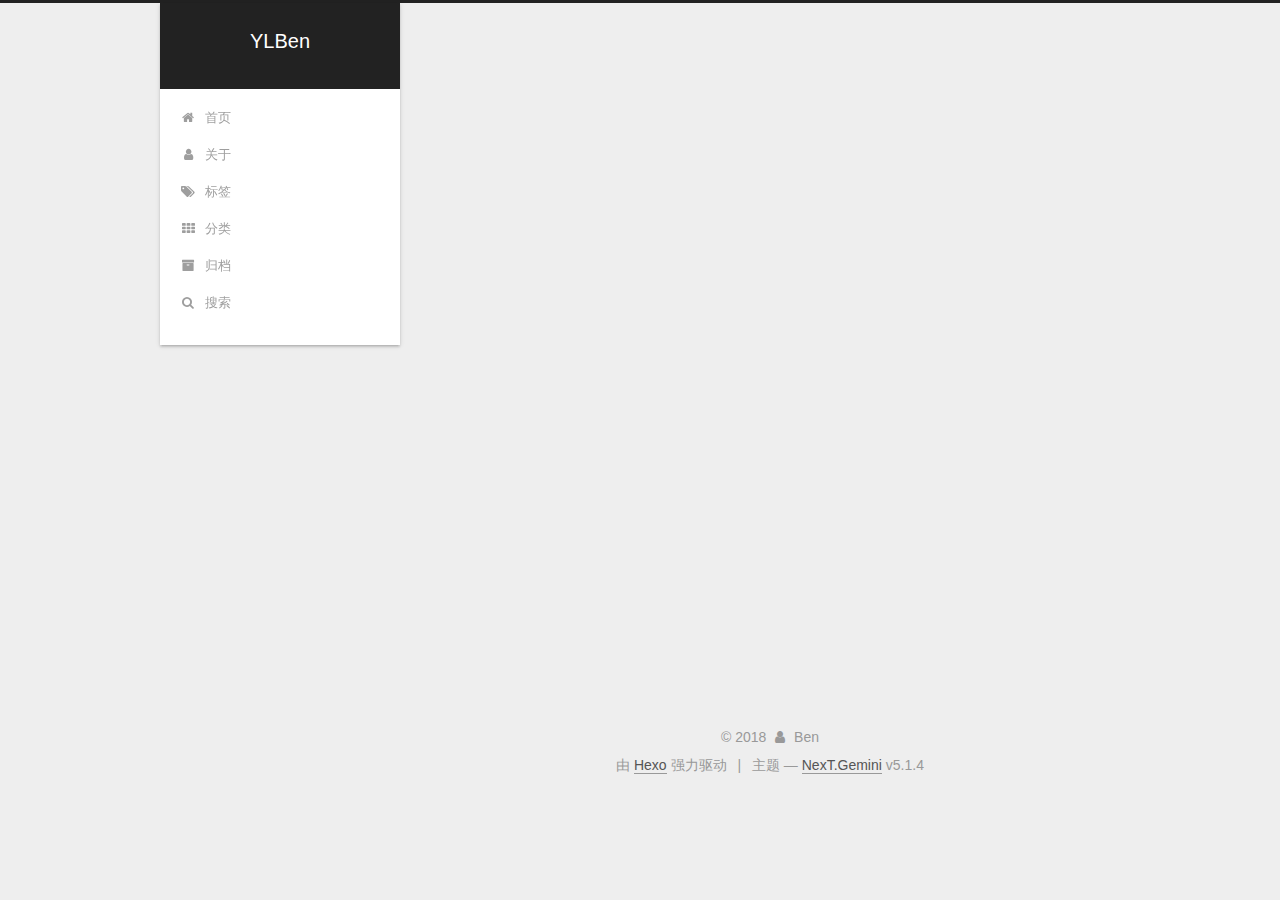
<file: categories/index.html>
<!DOCTYPE html>



  


<html class="theme-next gemini use-motion" lang="zh-Hans">
<head><meta name="generator" content="Hexo 3.8.0">
  <meta charset="UTF-8">
<meta http-equiv="X-UA-Compatible" content="IE=edge">
<meta name="viewport" content="width=device-width, initial-scale=1, maximum-scale=1">
<meta name="theme-color" content="#222">









<meta http-equiv="Cache-Control" content="no-transform">
<meta http-equiv="Cache-Control" content="no-siteapp">
















  
  
  <link href="/lib/fancybox/source/jquery.fancybox.css?v=2.1.5" rel="stylesheet" type="text/css">







<link href="/lib/font-awesome/css/font-awesome.min.css?v=4.6.2" rel="stylesheet" type="text/css">

<link href="/css/main.css?v=5.1.4" rel="stylesheet" type="text/css">


  <link rel="apple-touch-icon" sizes="180x180" href="/images/apple-touch-icon-next.png?v=5.1.4">


  <link rel="icon" type="image/png" sizes="32x32" href="/images/favicon-32x32-next.png?v=5.1.4">


  <link rel="icon" type="image/png" sizes="16x16" href="/images/favicon-16x16-next.png?v=5.1.4">


  <link rel="mask-icon" href="/images/logo.svg?v=5.1.4" color="#222">





  <meta name="keywords" content="Hexo, NexT">










<meta property="og:type" content="website">
<meta property="og:title" content="分类">
<meta property="og:url" content="http://yoursite.com/categories/index.html">
<meta property="og:site_name" content="YLBen">
<meta property="og:locale" content="zh-Hans">
<meta property="og:updated_time" content="2018-12-13T09:54:20.914Z">
<meta name="twitter:card" content="summary">
<meta name="twitter:title" content="分类">



<script type="text/javascript" id="hexo.configurations">
  var NexT = window.NexT || {};
  var CONFIG = {
    root: '/',
    scheme: 'Gemini',
    version: '5.1.4',
    sidebar: {"position":"left","display":"post","offset":12,"b2t":false,"scrollpercent":false,"onmobile":false},
    fancybox: true,
    tabs: true,
    motion: {"enable":true,"async":false,"transition":{"post_block":"fadeIn","post_header":"slideDownIn","post_body":"slideDownIn","coll_header":"slideLeftIn","sidebar":"slideUpIn"}},
    duoshuo: {
      userId: '0',
      author: '博主'
    },
    algolia: {
      applicationID: '',
      apiKey: '',
      indexName: '',
      hits: {"per_page":10},
      labels: {"input_placeholder":"Search for Posts","hits_empty":"We didn't find any results for the search: ${query}","hits_stats":"${hits} results found in ${time} ms"}
    }
  };
</script>



  <link rel="canonical" href="http://yoursite.com/categories/">





  <title>分类 | YLBen</title>
  








</head>

<body itemscope="" itemtype="http://schema.org/WebPage" lang="zh-Hans">

  
  
    
  

  <div class="container sidebar-position-left page-post-detail">
    <div class="headband"></div>

    <header id="header" class="header" itemscope="" itemtype="http://schema.org/WPHeader">
      <div class="header-inner"><div class="site-brand-wrapper">
  <div class="site-meta ">
    

    <div class="custom-logo-site-title">
      <a href="/" class="brand" rel="start">
        <span class="logo-line-before"><i></i></span>
        <span class="site-title">YLBen</span>
        <span class="logo-line-after"><i></i></span>
      </a>
    </div>
      
        <p class="site-subtitle"></p>
      
  </div>

  <div class="site-nav-toggle">
    <button>
      <span class="btn-bar"></span>
      <span class="btn-bar"></span>
      <span class="btn-bar"></span>
    </button>
  </div>
</div>

<nav class="site-nav">
  

  
    <ul id="menu" class="menu">
      
        
        <li class="menu-item menu-item-home">
          <a href="/" rel="section">
            
              <i class="menu-item-icon fa fa-fw fa-home"></i> <br>
            
            首页
          </a>
        </li>
      
        
        <li class="menu-item menu-item-about">
          <a href="/about/" rel="section">
            
              <i class="menu-item-icon fa fa-fw fa-user"></i> <br>
            
            关于
          </a>
        </li>
      
        
        <li class="menu-item menu-item-tags">
          <a href="/tags/" rel="section">
            
              <i class="menu-item-icon fa fa-fw fa-tags"></i> <br>
            
            标签
          </a>
        </li>
      
        
        <li class="menu-item menu-item-categories">
          <a href="/categories/" rel="section">
            
              <i class="menu-item-icon fa fa-fw fa-th"></i> <br>
            
            分类
          </a>
        </li>
      
        
        <li class="menu-item menu-item-archives">
          <a href="/archives/" rel="section">
            
              <i class="menu-item-icon fa fa-fw fa-archive"></i> <br>
            
            归档
          </a>
        </li>
      

      
        <li class="menu-item menu-item-search">
          
            <a href="javascript:;" class="popup-trigger">
          
            
              <i class="menu-item-icon fa fa-search fa-fw"></i> <br>
            
            搜索
          </a>
        </li>
      
    </ul>
  

  
    <div class="site-search">
      
  <div class="popup search-popup local-search-popup">
  <div class="local-search-header clearfix">
    <span class="search-icon">
      <i class="fa fa-search"></i>
    </span>
    <span class="popup-btn-close">
      <i class="fa fa-times-circle"></i>
    </span>
    <div class="local-search-input-wrapper">
      <input autocomplete="off" placeholder="搜索..." spellcheck="false" type="text" id="local-search-input">
    </div>
  </div>
  <div id="local-search-result"></div>
</div>



    </div>
  
</nav>



 </div>
    </header>

    <main id="main" class="main">
      <div class="main-inner">
        <div class="content-wrap">
          <div id="content" class="content">
            

  <div id="posts" class="posts-expand">
    
    
    
    <div class="post-block page">
      <header class="post-header">

	<h1 class="post-title" itemprop="name headline">分类</h1>



</header>

      
      
      
      <div class="post-body">
        
        
          <div class="category-all-page">
            <div class="category-all-title">
                目前共计 2 个分类
            </div>
            <div class="category-all">
              <ul class="category-list"><li class="category-list-item"><a class="category-list-link" href="/categories/生活/">生活</a><span class="category-list-count">1</span></li></ul>
            </div>
          </div>
        
      </div>
      
      
      
    </div>
    
    
    
  </div>


          </div>
          


          

  



        </div>
        
          
  
  <div class="sidebar-toggle">
    <div class="sidebar-toggle-line-wrap">
      <span class="sidebar-toggle-line sidebar-toggle-line-first"></span>
      <span class="sidebar-toggle-line sidebar-toggle-line-middle"></span>
      <span class="sidebar-toggle-line sidebar-toggle-line-last"></span>
    </div>
  </div>

  <aside id="sidebar" class="sidebar">
    
    <div class="sidebar-inner">

      

      

      <section class="site-overview-wrap sidebar-panel sidebar-panel-active">
        <div class="site-overview">
          <div class="site-author motion-element" itemprop="author" itemscope="" itemtype="http://schema.org/Person">
            
              <img class="site-author-image" itemprop="image" src="/images/avatar.png" alt="Ben">
            
              <p class="site-author-name" itemprop="name">Ben</p>
              <p class="site-description motion-element" itemprop="description"></p>
          </div>

          <nav class="site-state motion-element">

            
              <div class="site-state-item site-state-posts">
              
                <a href="/archives/">
              
                  <span class="site-state-item-count">1</span>
                  <span class="site-state-item-name">日志</span>
                </a>
              </div>
            

            
              
              
              <div class="site-state-item site-state-categories">
                <a href="/categories/index.html">
                  <span class="site-state-item-count">2</span>
                  <span class="site-state-item-name">分类</span>
                </a>
              </div>
            

            

          </nav>

          

          

          
          

          
          

          

        </div>
      </section>

      

      

    </div>
  </aside>


        
      </div>
    </main>

    <footer id="footer" class="footer">
      <div class="footer-inner">
        <div class="copyright">&copy; <span itemprop="copyrightYear">2018</span>
  <span class="with-love">
    <i class="fa fa-user"></i>
  </span>
  <span class="author" itemprop="copyrightHolder">Ben</span>

  
</div>


  <div class="powered-by">由 <a class="theme-link" target="_blank" href="https://hexo.io">Hexo</a> 强力驱动</div>



  <span class="post-meta-divider">|</span>



  <div class="theme-info">主题 &mdash; <a class="theme-link" target="_blank" href="https://github.com/iissnan/hexo-theme-next">NexT.Gemini</a> v5.1.4</div>




        







        
      </div>
    </footer>

    
      <div class="back-to-top">
        <i class="fa fa-arrow-up"></i>
        
      </div>
    

    

  </div>

  

<script type="text/javascript">
  if (Object.prototype.toString.call(window.Promise) !== '[object Function]') {
    window.Promise = null;
  }
</script>









  












  
  
    <script type="text/javascript" src="/lib/jquery/index.js?v=2.1.3"></script>
  

  
  
    <script type="text/javascript" src="/lib/fastclick/lib/fastclick.min.js?v=1.0.6"></script>
  

  
  
    <script type="text/javascript" src="/lib/jquery_lazyload/jquery.lazyload.js?v=1.9.7"></script>
  

  
  
    <script type="text/javascript" src="/lib/velocity/velocity.min.js?v=1.2.1"></script>
  

  
  
    <script type="text/javascript" src="/lib/velocity/velocity.ui.min.js?v=1.2.1"></script>
  

  
  
    <script type="text/javascript" src="/lib/fancybox/source/jquery.fancybox.pack.js?v=2.1.5"></script>
  


  


  <script type="text/javascript" src="/js/src/utils.js?v=5.1.4"></script>

  <script type="text/javascript" src="/js/src/motion.js?v=5.1.4"></script>



  
  


  <script type="text/javascript" src="/js/src/affix.js?v=5.1.4"></script>

  <script type="text/javascript" src="/js/src/schemes/pisces.js?v=5.1.4"></script>



  
  <script type="text/javascript" src="/js/src/scrollspy.js?v=5.1.4"></script>
<script type="text/javascript" src="/js/src/post-details.js?v=5.1.4"></script>



  


  <script type="text/javascript" src="/js/src/bootstrap.js?v=5.1.4"></script>



  


  




	





  





  












  

  <script type="text/javascript">
    // Popup Window;
    var isfetched = false;
    var isXml = true;
    // Search DB path;
    var search_path = "search.xml";
    if (search_path.length === 0) {
      search_path = "search.xml";
    } else if (/json$/i.test(search_path)) {
      isXml = false;
    }
    var path = "/" + search_path;
    // monitor main search box;

    var onPopupClose = function (e) {
      $('.popup').hide();
      $('#local-search-input').val('');
      $('.search-result-list').remove();
      $('#no-result').remove();
      $(".local-search-pop-overlay").remove();
      $('body').css('overflow', '');
    }

    function proceedsearch() {
      $("body")
        .append('<div class="search-popup-overlay local-search-pop-overlay"></div>')
        .css('overflow', 'hidden');
      $('.search-popup-overlay').click(onPopupClose);
      $('.popup').toggle();
      var $localSearchInput = $('#local-search-input');
      $localSearchInput.attr("autocapitalize", "none");
      $localSearchInput.attr("autocorrect", "off");
      $localSearchInput.focus();
    }

    // search function;
    var searchFunc = function(path, search_id, content_id) {
      'use strict';

      // start loading animation
      $("body")
        .append('<div class="search-popup-overlay local-search-pop-overlay">' +
          '<div id="search-loading-icon">' +
          '<i class="fa fa-spinner fa-pulse fa-5x fa-fw"></i>' +
          '</div>' +
          '</div>')
        .css('overflow', 'hidden');
      $("#search-loading-icon").css('margin', '20% auto 0 auto').css('text-align', 'center');

      $.ajax({
        url: path,
        dataType: isXml ? "xml" : "json",
        async: true,
        success: function(res) {
          // get the contents from search data
          isfetched = true;
          $('.popup').detach().appendTo('.header-inner');
          var datas = isXml ? $("entry", res).map(function() {
            return {
              title: $("title", this).text(),
              content: $("content",this).text(),
              url: $("url" , this).text()
            };
          }).get() : res;
          var input = document.getElementById(search_id);
          var resultContent = document.getElementById(content_id);
          var inputEventFunction = function() {
            var searchText = input.value.trim().toLowerCase();
            var keywords = searchText.split(/[\s\-]+/);
            if (keywords.length > 1) {
              keywords.push(searchText);
            }
            var resultItems = [];
            if (searchText.length > 0) {
              // perform local searching
              datas.forEach(function(data) {
                var isMatch = false;
                var hitCount = 0;
                var searchTextCount = 0;
                var title = data.title.trim();
                var titleInLowerCase = title.toLowerCase();
                var content = data.content.trim().replace(/<[^>]+>/g,"");
                var contentInLowerCase = content.toLowerCase();
                var articleUrl = decodeURIComponent(data.url);
                var indexOfTitle = [];
                var indexOfContent = [];
                // only match articles with not empty titles
                if(title != '') {
                  keywords.forEach(function(keyword) {
                    function getIndexByWord(word, text, caseSensitive) {
                      var wordLen = word.length;
                      if (wordLen === 0) {
                        return [];
                      }
                      var startPosition = 0, position = [], index = [];
                      if (!caseSensitive) {
                        text = text.toLowerCase();
                        word = word.toLowerCase();
                      }
                      while ((position = text.indexOf(word, startPosition)) > -1) {
                        index.push({position: position, word: word});
                        startPosition = position + wordLen;
                      }
                      return index;
                    }

                    indexOfTitle = indexOfTitle.concat(getIndexByWord(keyword, titleInLowerCase, false));
                    indexOfContent = indexOfContent.concat(getIndexByWord(keyword, contentInLowerCase, false));
                  });
                  if (indexOfTitle.length > 0 || indexOfContent.length > 0) {
                    isMatch = true;
                    hitCount = indexOfTitle.length + indexOfContent.length;
                  }
                }

                // show search results

                if (isMatch) {
                  // sort index by position of keyword

                  [indexOfTitle, indexOfContent].forEach(function (index) {
                    index.sort(function (itemLeft, itemRight) {
                      if (itemRight.position !== itemLeft.position) {
                        return itemRight.position - itemLeft.position;
                      } else {
                        return itemLeft.word.length - itemRight.word.length;
                      }
                    });
                  });

                  // merge hits into slices

                  function mergeIntoSlice(text, start, end, index) {
                    var item = index[index.length - 1];
                    var position = item.position;
                    var word = item.word;
                    var hits = [];
                    var searchTextCountInSlice = 0;
                    while (position + word.length <= end && index.length != 0) {
                      if (word === searchText) {
                        searchTextCountInSlice++;
                      }
                      hits.push({position: position, length: word.length});
                      var wordEnd = position + word.length;

                      // move to next position of hit

                      index.pop();
                      while (index.length != 0) {
                        item = index[index.length - 1];
                        position = item.position;
                        word = item.word;
                        if (wordEnd > position) {
                          index.pop();
                        } else {
                          break;
                        }
                      }
                    }
                    searchTextCount += searchTextCountInSlice;
                    return {
                      hits: hits,
                      start: start,
                      end: end,
                      searchTextCount: searchTextCountInSlice
                    };
                  }

                  var slicesOfTitle = [];
                  if (indexOfTitle.length != 0) {
                    slicesOfTitle.push(mergeIntoSlice(title, 0, title.length, indexOfTitle));
                  }

                  var slicesOfContent = [];
                  while (indexOfContent.length != 0) {
                    var item = indexOfContent[indexOfContent.length - 1];
                    var position = item.position;
                    var word = item.word;
                    // cut out 100 characters
                    var start = position - 20;
                    var end = position + 80;
                    if(start < 0){
                      start = 0;
                    }
                    if (end < position + word.length) {
                      end = position + word.length;
                    }
                    if(end > content.length){
                      end = content.length;
                    }
                    slicesOfContent.push(mergeIntoSlice(content, start, end, indexOfContent));
                  }

                  // sort slices in content by search text's count and hits' count

                  slicesOfContent.sort(function (sliceLeft, sliceRight) {
                    if (sliceLeft.searchTextCount !== sliceRight.searchTextCount) {
                      return sliceRight.searchTextCount - sliceLeft.searchTextCount;
                    } else if (sliceLeft.hits.length !== sliceRight.hits.length) {
                      return sliceRight.hits.length - sliceLeft.hits.length;
                    } else {
                      return sliceLeft.start - sliceRight.start;
                    }
                  });

                  // select top N slices in content

                  var upperBound = parseInt('1');
                  if (upperBound >= 0) {
                    slicesOfContent = slicesOfContent.slice(0, upperBound);
                  }

                  // highlight title and content

                  function highlightKeyword(text, slice) {
                    var result = '';
                    var prevEnd = slice.start;
                    slice.hits.forEach(function (hit) {
                      result += text.substring(prevEnd, hit.position);
                      var end = hit.position + hit.length;
                      result += '<b class="search-keyword">' + text.substring(hit.position, end) + '</b>';
                      prevEnd = end;
                    });
                    result += text.substring(prevEnd, slice.end);
                    return result;
                  }

                  var resultItem = '';

                  if (slicesOfTitle.length != 0) {
                    resultItem += "<li><a href='" + articleUrl + "' class='search-result-title'>" + highlightKeyword(title, slicesOfTitle[0]) + "</a>";
                  } else {
                    resultItem += "<li><a href='" + articleUrl + "' class='search-result-title'>" + title + "</a>";
                  }

                  slicesOfContent.forEach(function (slice) {
                    resultItem += "<a href='" + articleUrl + "'>" +
                      "<p class=\"search-result\">" + highlightKeyword(content, slice) +
                      "...</p>" + "</a>";
                  });

                  resultItem += "</li>";
                  resultItems.push({
                    item: resultItem,
                    searchTextCount: searchTextCount,
                    hitCount: hitCount,
                    id: resultItems.length
                  });
                }
              })
            };
            if (keywords.length === 1 && keywords[0] === "") {
              resultContent.innerHTML = '<div id="no-result"><i class="fa fa-search fa-5x" /></div>'
            } else if (resultItems.length === 0) {
              resultContent.innerHTML = '<div id="no-result"><i class="fa fa-frown-o fa-5x" /></div>'
            } else {
              resultItems.sort(function (resultLeft, resultRight) {
                if (resultLeft.searchTextCount !== resultRight.searchTextCount) {
                  return resultRight.searchTextCount - resultLeft.searchTextCount;
                } else if (resultLeft.hitCount !== resultRight.hitCount) {
                  return resultRight.hitCount - resultLeft.hitCount;
                } else {
                  return resultRight.id - resultLeft.id;
                }
              });
              var searchResultList = '<ul class=\"search-result-list\">';
              resultItems.forEach(function (result) {
                searchResultList += result.item;
              })
              searchResultList += "</ul>";
              resultContent.innerHTML = searchResultList;
            }
          }

          if ('auto' === 'auto') {
            input.addEventListener('input', inputEventFunction);
          } else {
            $('.search-icon').click(inputEventFunction);
            input.addEventListener('keypress', function (event) {
              if (event.keyCode === 13) {
                inputEventFunction();
              }
            });
          }

          // remove loading animation
          $(".local-search-pop-overlay").remove();
          $('body').css('overflow', '');

          proceedsearch();
        }
      });
    }

    // handle and trigger popup window;
    $('.popup-trigger').click(function(e) {
      e.stopPropagation();
      if (isfetched === false) {
        searchFunc(path, 'local-search-input', 'local-search-result');
      } else {
        proceedsearch();
      };
    });

    $('.popup-btn-close').click(onPopupClose);
    $('.popup').click(function(e){
      e.stopPropagation();
    });
    $(document).on('keyup', function (event) {
      var shouldDismissSearchPopup = event.which === 27 &&
        $('.search-popup').is(':visible');
      if (shouldDismissSearchPopup) {
        onPopupClose();
      }
    });
  </script>





  

  

  

  
  

  

  

  

</body>
</html>
</file>
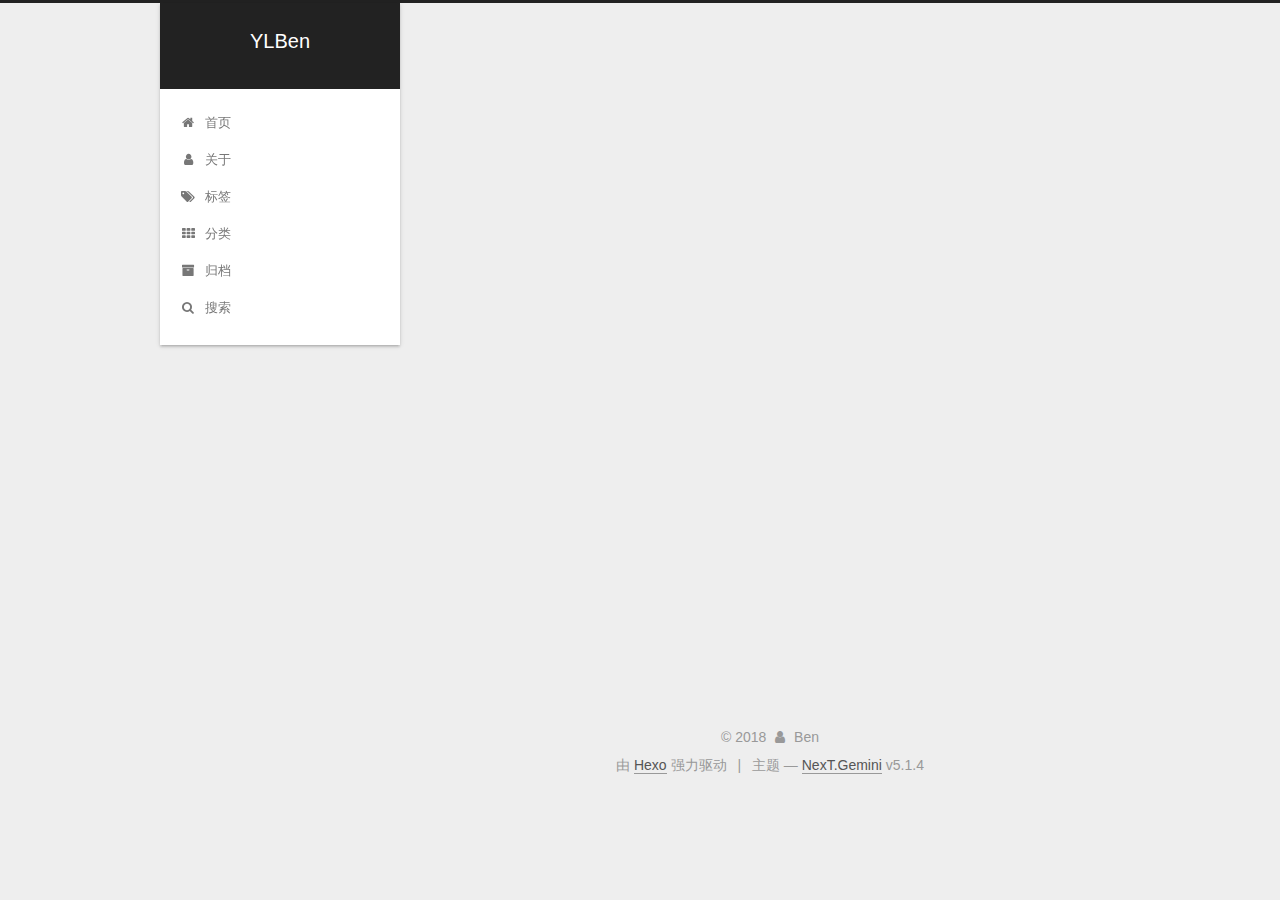
<file: archives/2018/index.html>
<!DOCTYPE html>



  


<html class="theme-next gemini use-motion" lang="zh-Hans">
<head><meta name="generator" content="Hexo 3.8.0">
  <meta charset="UTF-8">
<meta http-equiv="X-UA-Compatible" content="IE=edge">
<meta name="viewport" content="width=device-width, initial-scale=1, maximum-scale=1">
<meta name="theme-color" content="#222">









<meta http-equiv="Cache-Control" content="no-transform">
<meta http-equiv="Cache-Control" content="no-siteapp">
















  
  
  <link href="/lib/fancybox/source/jquery.fancybox.css?v=2.1.5" rel="stylesheet" type="text/css">







<link href="/lib/font-awesome/css/font-awesome.min.css?v=4.6.2" rel="stylesheet" type="text/css">

<link href="/css/main.css?v=5.1.4" rel="stylesheet" type="text/css">


  <link rel="apple-touch-icon" sizes="180x180" href="/images/apple-touch-icon-next.png?v=5.1.4">


  <link rel="icon" type="image/png" sizes="32x32" href="/images/favicon-32x32-next.png?v=5.1.4">


  <link rel="icon" type="image/png" sizes="16x16" href="/images/favicon-16x16-next.png?v=5.1.4">


  <link rel="mask-icon" href="/images/logo.svg?v=5.1.4" color="#222">





  <meta name="keywords" content="Hexo, NexT">










<meta property="og:type" content="website">
<meta property="og:title" content="YLBen">
<meta property="og:url" content="http://yoursite.com/archives/2018/index.html">
<meta property="og:site_name" content="YLBen">
<meta property="og:locale" content="zh-Hans">
<meta name="twitter:card" content="summary">
<meta name="twitter:title" content="YLBen">



<script type="text/javascript" id="hexo.configurations">
  var NexT = window.NexT || {};
  var CONFIG = {
    root: '/',
    scheme: 'Gemini',
    version: '5.1.4',
    sidebar: {"position":"left","display":"post","offset":12,"b2t":false,"scrollpercent":false,"onmobile":false},
    fancybox: true,
    tabs: true,
    motion: {"enable":true,"async":false,"transition":{"post_block":"fadeIn","post_header":"slideDownIn","post_body":"slideDownIn","coll_header":"slideLeftIn","sidebar":"slideUpIn"}},
    duoshuo: {
      userId: '0',
      author: '博主'
    },
    algolia: {
      applicationID: '',
      apiKey: '',
      indexName: '',
      hits: {"per_page":10},
      labels: {"input_placeholder":"Search for Posts","hits_empty":"We didn't find any results for the search: ${query}","hits_stats":"${hits} results found in ${time} ms"}
    }
  };
</script>



  <link rel="canonical" href="http://yoursite.com/archives/2018/">





  <title>归档 | YLBen</title>
  








</head>

<body itemscope="" itemtype="http://schema.org/WebPage" lang="zh-Hans">

  
  
    
  

  <div class="container sidebar-position-left page-archive">
    <div class="headband"></div>

    <header id="header" class="header" itemscope="" itemtype="http://schema.org/WPHeader">
      <div class="header-inner"><div class="site-brand-wrapper">
  <div class="site-meta ">
    

    <div class="custom-logo-site-title">
      <a href="/" class="brand" rel="start">
        <span class="logo-line-before"><i></i></span>
        <span class="site-title">YLBen</span>
        <span class="logo-line-after"><i></i></span>
      </a>
    </div>
      
        <p class="site-subtitle"></p>
      
  </div>

  <div class="site-nav-toggle">
    <button>
      <span class="btn-bar"></span>
      <span class="btn-bar"></span>
      <span class="btn-bar"></span>
    </button>
  </div>
</div>

<nav class="site-nav">
  

  
    <ul id="menu" class="menu">
      
        
        <li class="menu-item menu-item-home">
          <a href="/" rel="section">
            
              <i class="menu-item-icon fa fa-fw fa-home"></i> <br>
            
            首页
          </a>
        </li>
      
        
        <li class="menu-item menu-item-about">
          <a href="/about/" rel="section">
            
              <i class="menu-item-icon fa fa-fw fa-user"></i> <br>
            
            关于
          </a>
        </li>
      
        
        <li class="menu-item menu-item-tags">
          <a href="/tags/" rel="section">
            
              <i class="menu-item-icon fa fa-fw fa-tags"></i> <br>
            
            标签
          </a>
        </li>
      
        
        <li class="menu-item menu-item-categories">
          <a href="/categories/" rel="section">
            
              <i class="menu-item-icon fa fa-fw fa-th"></i> <br>
            
            分类
          </a>
        </li>
      
        
        <li class="menu-item menu-item-archives">
          <a href="/archives/" rel="section">
            
              <i class="menu-item-icon fa fa-fw fa-archive"></i> <br>
            
            归档
          </a>
        </li>
      

      
        <li class="menu-item menu-item-search">
          
            <a href="javascript:;" class="popup-trigger">
          
            
              <i class="menu-item-icon fa fa-search fa-fw"></i> <br>
            
            搜索
          </a>
        </li>
      
    </ul>
  

  
    <div class="site-search">
      
  <div class="popup search-popup local-search-popup">
  <div class="local-search-header clearfix">
    <span class="search-icon">
      <i class="fa fa-search"></i>
    </span>
    <span class="popup-btn-close">
      <i class="fa fa-times-circle"></i>
    </span>
    <div class="local-search-input-wrapper">
      <input autocomplete="off" placeholder="搜索..." spellcheck="false" type="text" id="local-search-input">
    </div>
  </div>
  <div id="local-search-result"></div>
</div>



    </div>
  
</nav>



 </div>
    </header>

    <main id="main" class="main">
      <div class="main-inner">
        <div class="content-wrap">
          <div id="content" class="content">
            

  
  
  
  <div class="post-block archive">
    <div id="posts" class="posts-collapse">
      <span class="archive-move-on"></span>

      <span class="archive-page-counter">
        
        
        
          
        
        嗯..! 目前共计 1 篇日志。 继续努力。
      </span>

      

        
        
        

        
          
          <div class="collection-title">
            <h1 class="archive-year" id="archive-year-2018">2018</h1>
          </div>
        
        

        

  <article class="post post-type-normal" itemscope="" itemtype="http://schema.org/Article">
    <header class="post-header">

      <h2 class="post-title">
        
            <a class="post-title-link" href="/2018/12/11/hello-world/" itemprop="url">
              
                <span itemprop="name">New Page</span>
              
            </a>
        
      </h2>

      <div class="post-meta">
        <time class="post-time" itemprop="dateCreated" datetime="2018-12-11T10:51:54+08:00" content="2018-12-11">
          12-11
        </time>
      </div>

    </header>
  </article>



      

    </div>
  </div>
  
  
  

  



          </div>
          


          

        </div>
        
          
  
  <div class="sidebar-toggle">
    <div class="sidebar-toggle-line-wrap">
      <span class="sidebar-toggle-line sidebar-toggle-line-first"></span>
      <span class="sidebar-toggle-line sidebar-toggle-line-middle"></span>
      <span class="sidebar-toggle-line sidebar-toggle-line-last"></span>
    </div>
  </div>

  <aside id="sidebar" class="sidebar">
    
    <div class="sidebar-inner">

      

      

      <section class="site-overview-wrap sidebar-panel sidebar-panel-active">
        <div class="site-overview">
          <div class="site-author motion-element" itemprop="author" itemscope="" itemtype="http://schema.org/Person">
            
              <img class="site-author-image" itemprop="image" src="/images/avatar.png" alt="Ben">
            
              <p class="site-author-name" itemprop="name">Ben</p>
              <p class="site-description motion-element" itemprop="description"></p>
          </div>

          <nav class="site-state motion-element">

            
              <div class="site-state-item site-state-posts">
              
                <a href="/archives/">
              
                  <span class="site-state-item-count">1</span>
                  <span class="site-state-item-name">日志</span>
                </a>
              </div>
            

            
              
              
              <div class="site-state-item site-state-categories">
                <a href="/categories/index.html">
                  <span class="site-state-item-count">2</span>
                  <span class="site-state-item-name">分类</span>
                </a>
              </div>
            

            

          </nav>

          

          

          
          

          
          

          

        </div>
      </section>

      

      

    </div>
  </aside>


        
      </div>
    </main>

    <footer id="footer" class="footer">
      <div class="footer-inner">
        <div class="copyright">&copy; <span itemprop="copyrightYear">2018</span>
  <span class="with-love">
    <i class="fa fa-user"></i>
  </span>
  <span class="author" itemprop="copyrightHolder">Ben</span>

  
</div>


  <div class="powered-by">由 <a class="theme-link" target="_blank" href="https://hexo.io">Hexo</a> 强力驱动</div>



  <span class="post-meta-divider">|</span>



  <div class="theme-info">主题 &mdash; <a class="theme-link" target="_blank" href="https://github.com/iissnan/hexo-theme-next">NexT.Gemini</a> v5.1.4</div>




        







        
      </div>
    </footer>

    
      <div class="back-to-top">
        <i class="fa fa-arrow-up"></i>
        
      </div>
    

    

  </div>

  

<script type="text/javascript">
  if (Object.prototype.toString.call(window.Promise) !== '[object Function]') {
    window.Promise = null;
  }
</script>









  












  
  
    <script type="text/javascript" src="/lib/jquery/index.js?v=2.1.3"></script>
  

  
  
    <script type="text/javascript" src="/lib/fastclick/lib/fastclick.min.js?v=1.0.6"></script>
  

  
  
    <script type="text/javascript" src="/lib/jquery_lazyload/jquery.lazyload.js?v=1.9.7"></script>
  

  
  
    <script type="text/javascript" src="/lib/velocity/velocity.min.js?v=1.2.1"></script>
  

  
  
    <script type="text/javascript" src="/lib/velocity/velocity.ui.min.js?v=1.2.1"></script>
  

  
  
    <script type="text/javascript" src="/lib/fancybox/source/jquery.fancybox.pack.js?v=2.1.5"></script>
  


  


  <script type="text/javascript" src="/js/src/utils.js?v=5.1.4"></script>

  <script type="text/javascript" src="/js/src/motion.js?v=5.1.4"></script>



  
  


  <script type="text/javascript" src="/js/src/affix.js?v=5.1.4"></script>

  <script type="text/javascript" src="/js/src/schemes/pisces.js?v=5.1.4"></script>



  

  


  <script type="text/javascript" src="/js/src/bootstrap.js?v=5.1.4"></script>



  


  




	





  





  












  

  <script type="text/javascript">
    // Popup Window;
    var isfetched = false;
    var isXml = true;
    // Search DB path;
    var search_path = "search.xml";
    if (search_path.length === 0) {
      search_path = "search.xml";
    } else if (/json$/i.test(search_path)) {
      isXml = false;
    }
    var path = "/" + search_path;
    // monitor main search box;

    var onPopupClose = function (e) {
      $('.popup').hide();
      $('#local-search-input').val('');
      $('.search-result-list').remove();
      $('#no-result').remove();
      $(".local-search-pop-overlay").remove();
      $('body').css('overflow', '');
    }

    function proceedsearch() {
      $("body")
        .append('<div class="search-popup-overlay local-search-pop-overlay"></div>')
        .css('overflow', 'hidden');
      $('.search-popup-overlay').click(onPopupClose);
      $('.popup').toggle();
      var $localSearchInput = $('#local-search-input');
      $localSearchInput.attr("autocapitalize", "none");
      $localSearchInput.attr("autocorrect", "off");
      $localSearchInput.focus();
    }

    // search function;
    var searchFunc = function(path, search_id, content_id) {
      'use strict';

      // start loading animation
      $("body")
        .append('<div class="search-popup-overlay local-search-pop-overlay">' +
          '<div id="search-loading-icon">' +
          '<i class="fa fa-spinner fa-pulse fa-5x fa-fw"></i>' +
          '</div>' +
          '</div>')
        .css('overflow', 'hidden');
      $("#search-loading-icon").css('margin', '20% auto 0 auto').css('text-align', 'center');

      $.ajax({
        url: path,
        dataType: isXml ? "xml" : "json",
        async: true,
        success: function(res) {
          // get the contents from search data
          isfetched = true;
          $('.popup').detach().appendTo('.header-inner');
          var datas = isXml ? $("entry", res).map(function() {
            return {
              title: $("title", this).text(),
              content: $("content",this).text(),
              url: $("url" , this).text()
            };
          }).get() : res;
          var input = document.getElementById(search_id);
          var resultContent = document.getElementById(content_id);
          var inputEventFunction = function() {
            var searchText = input.value.trim().toLowerCase();
            var keywords = searchText.split(/[\s\-]+/);
            if (keywords.length > 1) {
              keywords.push(searchText);
            }
            var resultItems = [];
            if (searchText.length > 0) {
              // perform local searching
              datas.forEach(function(data) {
                var isMatch = false;
                var hitCount = 0;
                var searchTextCount = 0;
                var title = data.title.trim();
                var titleInLowerCase = title.toLowerCase();
                var content = data.content.trim().replace(/<[^>]+>/g,"");
                var contentInLowerCase = content.toLowerCase();
                var articleUrl = decodeURIComponent(data.url);
                var indexOfTitle = [];
                var indexOfContent = [];
                // only match articles with not empty titles
                if(title != '') {
                  keywords.forEach(function(keyword) {
                    function getIndexByWord(word, text, caseSensitive) {
                      var wordLen = word.length;
                      if (wordLen === 0) {
                        return [];
                      }
                      var startPosition = 0, position = [], index = [];
                      if (!caseSensitive) {
                        text = text.toLowerCase();
                        word = word.toLowerCase();
                      }
                      while ((position = text.indexOf(word, startPosition)) > -1) {
                        index.push({position: position, word: word});
                        startPosition = position + wordLen;
                      }
                      return index;
                    }

                    indexOfTitle = indexOfTitle.concat(getIndexByWord(keyword, titleInLowerCase, false));
                    indexOfContent = indexOfContent.concat(getIndexByWord(keyword, contentInLowerCase, false));
                  });
                  if (indexOfTitle.length > 0 || indexOfContent.length > 0) {
                    isMatch = true;
                    hitCount = indexOfTitle.length + indexOfContent.length;
                  }
                }

                // show search results

                if (isMatch) {
                  // sort index by position of keyword

                  [indexOfTitle, indexOfContent].forEach(function (index) {
                    index.sort(function (itemLeft, itemRight) {
                      if (itemRight.position !== itemLeft.position) {
                        return itemRight.position - itemLeft.position;
                      } else {
                        return itemLeft.word.length - itemRight.word.length;
                      }
                    });
                  });

                  // merge hits into slices

                  function mergeIntoSlice(text, start, end, index) {
                    var item = index[index.length - 1];
                    var position = item.position;
                    var word = item.word;
                    var hits = [];
                    var searchTextCountInSlice = 0;
                    while (position + word.length <= end && index.length != 0) {
                      if (word === searchText) {
                        searchTextCountInSlice++;
                      }
                      hits.push({position: position, length: word.length});
                      var wordEnd = position + word.length;

                      // move to next position of hit

                      index.pop();
                      while (index.length != 0) {
                        item = index[index.length - 1];
                        position = item.position;
                        word = item.word;
                        if (wordEnd > position) {
                          index.pop();
                        } else {
                          break;
                        }
                      }
                    }
                    searchTextCount += searchTextCountInSlice;
                    return {
                      hits: hits,
                      start: start,
                      end: end,
                      searchTextCount: searchTextCountInSlice
                    };
                  }

                  var slicesOfTitle = [];
                  if (indexOfTitle.length != 0) {
                    slicesOfTitle.push(mergeIntoSlice(title, 0, title.length, indexOfTitle));
                  }

                  var slicesOfContent = [];
                  while (indexOfContent.length != 0) {
                    var item = indexOfContent[indexOfContent.length - 1];
                    var position = item.position;
                    var word = item.word;
                    // cut out 100 characters
                    var start = position - 20;
                    var end = position + 80;
                    if(start < 0){
                      start = 0;
                    }
                    if (end < position + word.length) {
                      end = position + word.length;
                    }
                    if(end > content.length){
                      end = content.length;
                    }
                    slicesOfContent.push(mergeIntoSlice(content, start, end, indexOfContent));
                  }

                  // sort slices in content by search text's count and hits' count

                  slicesOfContent.sort(function (sliceLeft, sliceRight) {
                    if (sliceLeft.searchTextCount !== sliceRight.searchTextCount) {
                      return sliceRight.searchTextCount - sliceLeft.searchTextCount;
                    } else if (sliceLeft.hits.length !== sliceRight.hits.length) {
                      return sliceRight.hits.length - sliceLeft.hits.length;
                    } else {
                      return sliceLeft.start - sliceRight.start;
                    }
                  });

                  // select top N slices in content

                  var upperBound = parseInt('1');
                  if (upperBound >= 0) {
                    slicesOfContent = slicesOfContent.slice(0, upperBound);
                  }

                  // highlight title and content

                  function highlightKeyword(text, slice) {
                    var result = '';
                    var prevEnd = slice.start;
                    slice.hits.forEach(function (hit) {
                      result += text.substring(prevEnd, hit.position);
                      var end = hit.position + hit.length;
                      result += '<b class="search-keyword">' + text.substring(hit.position, end) + '</b>';
                      prevEnd = end;
                    });
                    result += text.substring(prevEnd, slice.end);
                    return result;
                  }

                  var resultItem = '';

                  if (slicesOfTitle.length != 0) {
                    resultItem += "<li><a href='" + articleUrl + "' class='search-result-title'>" + highlightKeyword(title, slicesOfTitle[0]) + "</a>";
                  } else {
                    resultItem += "<li><a href='" + articleUrl + "' class='search-result-title'>" + title + "</a>";
                  }

                  slicesOfContent.forEach(function (slice) {
                    resultItem += "<a href='" + articleUrl + "'>" +
                      "<p class=\"search-result\">" + highlightKeyword(content, slice) +
                      "...</p>" + "</a>";
                  });

                  resultItem += "</li>";
                  resultItems.push({
                    item: resultItem,
                    searchTextCount: searchTextCount,
                    hitCount: hitCount,
                    id: resultItems.length
                  });
                }
              })
            };
            if (keywords.length === 1 && keywords[0] === "") {
              resultContent.innerHTML = '<div id="no-result"><i class="fa fa-search fa-5x" /></div>'
            } else if (resultItems.length === 0) {
              resultContent.innerHTML = '<div id="no-result"><i class="fa fa-frown-o fa-5x" /></div>'
            } else {
              resultItems.sort(function (resultLeft, resultRight) {
                if (resultLeft.searchTextCount !== resultRight.searchTextCount) {
                  return resultRight.searchTextCount - resultLeft.searchTextCount;
                } else if (resultLeft.hitCount !== resultRight.hitCount) {
                  return resultRight.hitCount - resultLeft.hitCount;
                } else {
                  return resultRight.id - resultLeft.id;
                }
              });
              var searchResultList = '<ul class=\"search-result-list\">';
              resultItems.forEach(function (result) {
                searchResultList += result.item;
              })
              searchResultList += "</ul>";
              resultContent.innerHTML = searchResultList;
            }
          }

          if ('auto' === 'auto') {
            input.addEventListener('input', inputEventFunction);
          } else {
            $('.search-icon').click(inputEventFunction);
            input.addEventListener('keypress', function (event) {
              if (event.keyCode === 13) {
                inputEventFunction();
              }
            });
          }

          // remove loading animation
          $(".local-search-pop-overlay").remove();
          $('body').css('overflow', '');

          proceedsearch();
        }
      });
    }

    // handle and trigger popup window;
    $('.popup-trigger').click(function(e) {
      e.stopPropagation();
      if (isfetched === false) {
        searchFunc(path, 'local-search-input', 'local-search-result');
      } else {
        proceedsearch();
      };
    });

    $('.popup-btn-close').click(onPopupClose);
    $('.popup').click(function(e){
      e.stopPropagation();
    });
    $(document).on('keyup', function (event) {
      var shouldDismissSearchPopup = event.which === 27 &&
        $('.search-popup').is(':visible');
      if (shouldDismissSearchPopup) {
        onPopupClose();
      }
    });
  </script>





  

  

  

  
  

  

  

  

</body>
</html>
</file>
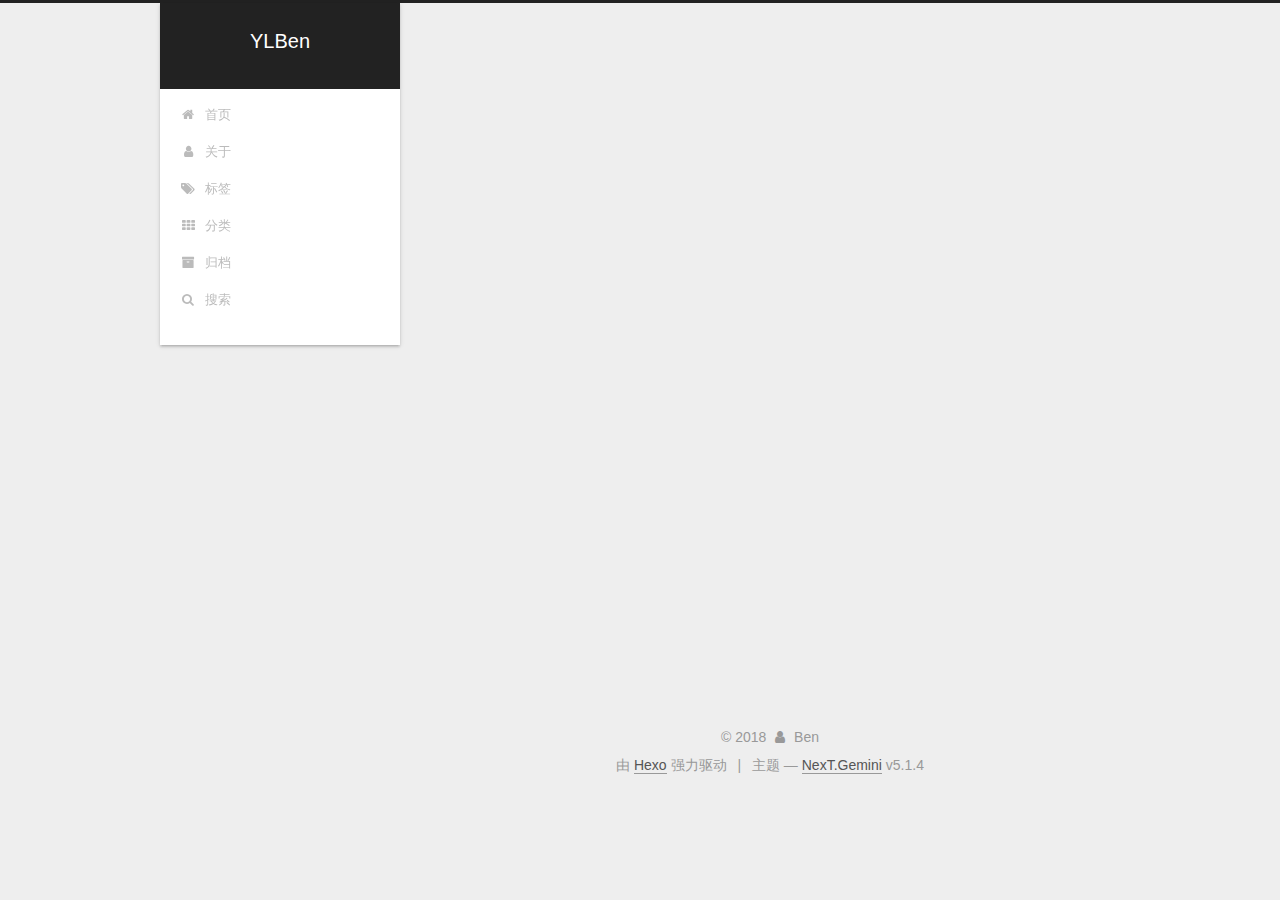
<file: categories/生活/index.html>
<!DOCTYPE html>



  


<html class="theme-next gemini use-motion" lang="zh-Hans">
<head><meta name="generator" content="Hexo 3.8.0">
  <meta charset="UTF-8">
<meta http-equiv="X-UA-Compatible" content="IE=edge">
<meta name="viewport" content="width=device-width, initial-scale=1, maximum-scale=1">
<meta name="theme-color" content="#222">









<meta http-equiv="Cache-Control" content="no-transform">
<meta http-equiv="Cache-Control" content="no-siteapp">
















  
  
  <link href="/lib/fancybox/source/jquery.fancybox.css?v=2.1.5" rel="stylesheet" type="text/css">







<link href="/lib/font-awesome/css/font-awesome.min.css?v=4.6.2" rel="stylesheet" type="text/css">

<link href="/css/main.css?v=5.1.4" rel="stylesheet" type="text/css">


  <link rel="apple-touch-icon" sizes="180x180" href="/images/apple-touch-icon-next.png?v=5.1.4">


  <link rel="icon" type="image/png" sizes="32x32" href="/images/favicon-32x32-next.png?v=5.1.4">


  <link rel="icon" type="image/png" sizes="16x16" href="/images/favicon-16x16-next.png?v=5.1.4">


  <link rel="mask-icon" href="/images/logo.svg?v=5.1.4" color="#222">





  <meta name="keywords" content="Hexo, NexT">










<meta property="og:type" content="website">
<meta property="og:title" content="YLBen">
<meta property="og:url" content="http://yoursite.com/categories/生活/index.html">
<meta property="og:site_name" content="YLBen">
<meta property="og:locale" content="zh-Hans">
<meta name="twitter:card" content="summary">
<meta name="twitter:title" content="YLBen">



<script type="text/javascript" id="hexo.configurations">
  var NexT = window.NexT || {};
  var CONFIG = {
    root: '/',
    scheme: 'Gemini',
    version: '5.1.4',
    sidebar: {"position":"left","display":"post","offset":12,"b2t":false,"scrollpercent":false,"onmobile":false},
    fancybox: true,
    tabs: true,
    motion: {"enable":true,"async":false,"transition":{"post_block":"fadeIn","post_header":"slideDownIn","post_body":"slideDownIn","coll_header":"slideLeftIn","sidebar":"slideUpIn"}},
    duoshuo: {
      userId: '0',
      author: '博主'
    },
    algolia: {
      applicationID: '',
      apiKey: '',
      indexName: '',
      hits: {"per_page":10},
      labels: {"input_placeholder":"Search for Posts","hits_empty":"We didn't find any results for the search: ${query}","hits_stats":"${hits} results found in ${time} ms"}
    }
  };
</script>



  <link rel="canonical" href="http://yoursite.com/categories/生活/">





  <title>分类: 生活 | YLBen</title>
  








</head>

<body itemscope="" itemtype="http://schema.org/WebPage" lang="zh-Hans">

  
  
    
  

  <div class="container sidebar-position-left ">
    <div class="headband"></div>

    <header id="header" class="header" itemscope="" itemtype="http://schema.org/WPHeader">
      <div class="header-inner"><div class="site-brand-wrapper">
  <div class="site-meta ">
    

    <div class="custom-logo-site-title">
      <a href="/" class="brand" rel="start">
        <span class="logo-line-before"><i></i></span>
        <span class="site-title">YLBen</span>
        <span class="logo-line-after"><i></i></span>
      </a>
    </div>
      
        <p class="site-subtitle"></p>
      
  </div>

  <div class="site-nav-toggle">
    <button>
      <span class="btn-bar"></span>
      <span class="btn-bar"></span>
      <span class="btn-bar"></span>
    </button>
  </div>
</div>

<nav class="site-nav">
  

  
    <ul id="menu" class="menu">
      
        
        <li class="menu-item menu-item-home">
          <a href="/" rel="section">
            
              <i class="menu-item-icon fa fa-fw fa-home"></i> <br>
            
            首页
          </a>
        </li>
      
        
        <li class="menu-item menu-item-about">
          <a href="/about/" rel="section">
            
              <i class="menu-item-icon fa fa-fw fa-user"></i> <br>
            
            关于
          </a>
        </li>
      
        
        <li class="menu-item menu-item-tags">
          <a href="/tags/" rel="section">
            
              <i class="menu-item-icon fa fa-fw fa-tags"></i> <br>
            
            标签
          </a>
        </li>
      
        
        <li class="menu-item menu-item-categories">
          <a href="/categories/" rel="section">
            
              <i class="menu-item-icon fa fa-fw fa-th"></i> <br>
            
            分类
          </a>
        </li>
      
        
        <li class="menu-item menu-item-archives">
          <a href="/archives/" rel="section">
            
              <i class="menu-item-icon fa fa-fw fa-archive"></i> <br>
            
            归档
          </a>
        </li>
      

      
        <li class="menu-item menu-item-search">
          
            <a href="javascript:;" class="popup-trigger">
          
            
              <i class="menu-item-icon fa fa-search fa-fw"></i> <br>
            
            搜索
          </a>
        </li>
      
    </ul>
  

  
    <div class="site-search">
      
  <div class="popup search-popup local-search-popup">
  <div class="local-search-header clearfix">
    <span class="search-icon">
      <i class="fa fa-search"></i>
    </span>
    <span class="popup-btn-close">
      <i class="fa fa-times-circle"></i>
    </span>
    <div class="local-search-input-wrapper">
      <input autocomplete="off" placeholder="搜索..." spellcheck="false" type="text" id="local-search-input">
    </div>
  </div>
  <div id="local-search-result"></div>
</div>



    </div>
  
</nav>



 </div>
    </header>

    <main id="main" class="main">
      <div class="main-inner">
        <div class="content-wrap">
          <div id="content" class="content">
            

  
  
  
  <div class="post-block category">

    <div id="posts" class="posts-collapse">
      <div class="collection-title">
        <h1>生活<small>分类</small>
        </h1>
      </div>

      
        

  <article class="post post-type-normal" itemscope="" itemtype="http://schema.org/Article">
    <header class="post-header">

      <h2 class="post-title">
        
            <a class="post-title-link" href="/2018/12/11/hello-world/" itemprop="url">
              
                <span itemprop="name">New Page</span>
              
            </a>
        
      </h2>

      <div class="post-meta">
        <time class="post-time" itemprop="dateCreated" datetime="2018-12-11T10:51:54+08:00" content="2018-12-11">
          12-11
        </time>
      </div>

    </header>
  </article>


      
    </div>

  </div>
  
  
  

  



          </div>
          


          

        </div>
        
          
  
  <div class="sidebar-toggle">
    <div class="sidebar-toggle-line-wrap">
      <span class="sidebar-toggle-line sidebar-toggle-line-first"></span>
      <span class="sidebar-toggle-line sidebar-toggle-line-middle"></span>
      <span class="sidebar-toggle-line sidebar-toggle-line-last"></span>
    </div>
  </div>

  <aside id="sidebar" class="sidebar">
    
    <div class="sidebar-inner">

      

      

      <section class="site-overview-wrap sidebar-panel sidebar-panel-active">
        <div class="site-overview">
          <div class="site-author motion-element" itemprop="author" itemscope="" itemtype="http://schema.org/Person">
            
              <img class="site-author-image" itemprop="image" src="/images/avatar.png" alt="Ben">
            
              <p class="site-author-name" itemprop="name">Ben</p>
              <p class="site-description motion-element" itemprop="description"></p>
          </div>

          <nav class="site-state motion-element">

            
              <div class="site-state-item site-state-posts">
              
                <a href="/archives/">
              
                  <span class="site-state-item-count">1</span>
                  <span class="site-state-item-name">日志</span>
                </a>
              </div>
            

            
              
              
              <div class="site-state-item site-state-categories">
                <a href="/categories/index.html">
                  <span class="site-state-item-count">2</span>
                  <span class="site-state-item-name">分类</span>
                </a>
              </div>
            

            

          </nav>

          

          

          
          

          
          

          

        </div>
      </section>

      

      

    </div>
  </aside>


        
      </div>
    </main>

    <footer id="footer" class="footer">
      <div class="footer-inner">
        <div class="copyright">&copy; <span itemprop="copyrightYear">2018</span>
  <span class="with-love">
    <i class="fa fa-user"></i>
  </span>
  <span class="author" itemprop="copyrightHolder">Ben</span>

  
</div>


  <div class="powered-by">由 <a class="theme-link" target="_blank" href="https://hexo.io">Hexo</a> 强力驱动</div>



  <span class="post-meta-divider">|</span>



  <div class="theme-info">主题 &mdash; <a class="theme-link" target="_blank" href="https://github.com/iissnan/hexo-theme-next">NexT.Gemini</a> v5.1.4</div>




        







        
      </div>
    </footer>

    
      <div class="back-to-top">
        <i class="fa fa-arrow-up"></i>
        
      </div>
    

    

  </div>

  

<script type="text/javascript">
  if (Object.prototype.toString.call(window.Promise) !== '[object Function]') {
    window.Promise = null;
  }
</script>









  












  
  
    <script type="text/javascript" src="/lib/jquery/index.js?v=2.1.3"></script>
  

  
  
    <script type="text/javascript" src="/lib/fastclick/lib/fastclick.min.js?v=1.0.6"></script>
  

  
  
    <script type="text/javascript" src="/lib/jquery_lazyload/jquery.lazyload.js?v=1.9.7"></script>
  

  
  
    <script type="text/javascript" src="/lib/velocity/velocity.min.js?v=1.2.1"></script>
  

  
  
    <script type="text/javascript" src="/lib/velocity/velocity.ui.min.js?v=1.2.1"></script>
  

  
  
    <script type="text/javascript" src="/lib/fancybox/source/jquery.fancybox.pack.js?v=2.1.5"></script>
  


  


  <script type="text/javascript" src="/js/src/utils.js?v=5.1.4"></script>

  <script type="text/javascript" src="/js/src/motion.js?v=5.1.4"></script>



  
  


  <script type="text/javascript" src="/js/src/affix.js?v=5.1.4"></script>

  <script type="text/javascript" src="/js/src/schemes/pisces.js?v=5.1.4"></script>



  

  


  <script type="text/javascript" src="/js/src/bootstrap.js?v=5.1.4"></script>



  


  




	





  





  












  

  <script type="text/javascript">
    // Popup Window;
    var isfetched = false;
    var isXml = true;
    // Search DB path;
    var search_path = "search.xml";
    if (search_path.length === 0) {
      search_path = "search.xml";
    } else if (/json$/i.test(search_path)) {
      isXml = false;
    }
    var path = "/" + search_path;
    // monitor main search box;

    var onPopupClose = function (e) {
      $('.popup').hide();
      $('#local-search-input').val('');
      $('.search-result-list').remove();
      $('#no-result').remove();
      $(".local-search-pop-overlay").remove();
      $('body').css('overflow', '');
    }

    function proceedsearch() {
      $("body")
        .append('<div class="search-popup-overlay local-search-pop-overlay"></div>')
        .css('overflow', 'hidden');
      $('.search-popup-overlay').click(onPopupClose);
      $('.popup').toggle();
      var $localSearchInput = $('#local-search-input');
      $localSearchInput.attr("autocapitalize", "none");
      $localSearchInput.attr("autocorrect", "off");
      $localSearchInput.focus();
    }

    // search function;
    var searchFunc = function(path, search_id, content_id) {
      'use strict';

      // start loading animation
      $("body")
        .append('<div class="search-popup-overlay local-search-pop-overlay">' +
          '<div id="search-loading-icon">' +
          '<i class="fa fa-spinner fa-pulse fa-5x fa-fw"></i>' +
          '</div>' +
          '</div>')
        .css('overflow', 'hidden');
      $("#search-loading-icon").css('margin', '20% auto 0 auto').css('text-align', 'center');

      $.ajax({
        url: path,
        dataType: isXml ? "xml" : "json",
        async: true,
        success: function(res) {
          // get the contents from search data
          isfetched = true;
          $('.popup').detach().appendTo('.header-inner');
          var datas = isXml ? $("entry", res).map(function() {
            return {
              title: $("title", this).text(),
              content: $("content",this).text(),
              url: $("url" , this).text()
            };
          }).get() : res;
          var input = document.getElementById(search_id);
          var resultContent = document.getElementById(content_id);
          var inputEventFunction = function() {
            var searchText = input.value.trim().toLowerCase();
            var keywords = searchText.split(/[\s\-]+/);
            if (keywords.length > 1) {
              keywords.push(searchText);
            }
            var resultItems = [];
            if (searchText.length > 0) {
              // perform local searching
              datas.forEach(function(data) {
                var isMatch = false;
                var hitCount = 0;
                var searchTextCount = 0;
                var title = data.title.trim();
                var titleInLowerCase = title.toLowerCase();
                var content = data.content.trim().replace(/<[^>]+>/g,"");
                var contentInLowerCase = content.toLowerCase();
                var articleUrl = decodeURIComponent(data.url);
                var indexOfTitle = [];
                var indexOfContent = [];
                // only match articles with not empty titles
                if(title != '') {
                  keywords.forEach(function(keyword) {
                    function getIndexByWord(word, text, caseSensitive) {
                      var wordLen = word.length;
                      if (wordLen === 0) {
                        return [];
                      }
                      var startPosition = 0, position = [], index = [];
                      if (!caseSensitive) {
                        text = text.toLowerCase();
                        word = word.toLowerCase();
                      }
                      while ((position = text.indexOf(word, startPosition)) > -1) {
                        index.push({position: position, word: word});
                        startPosition = position + wordLen;
                      }
                      return index;
                    }

                    indexOfTitle = indexOfTitle.concat(getIndexByWord(keyword, titleInLowerCase, false));
                    indexOfContent = indexOfContent.concat(getIndexByWord(keyword, contentInLowerCase, false));
                  });
                  if (indexOfTitle.length > 0 || indexOfContent.length > 0) {
                    isMatch = true;
                    hitCount = indexOfTitle.length + indexOfContent.length;
                  }
                }

                // show search results

                if (isMatch) {
                  // sort index by position of keyword

                  [indexOfTitle, indexOfContent].forEach(function (index) {
                    index.sort(function (itemLeft, itemRight) {
                      if (itemRight.position !== itemLeft.position) {
                        return itemRight.position - itemLeft.position;
                      } else {
                        return itemLeft.word.length - itemRight.word.length;
                      }
                    });
                  });

                  // merge hits into slices

                  function mergeIntoSlice(text, start, end, index) {
                    var item = index[index.length - 1];
                    var position = item.position;
                    var word = item.word;
                    var hits = [];
                    var searchTextCountInSlice = 0;
                    while (position + word.length <= end && index.length != 0) {
                      if (word === searchText) {
                        searchTextCountInSlice++;
                      }
                      hits.push({position: position, length: word.length});
                      var wordEnd = position + word.length;

                      // move to next position of hit

                      index.pop();
                      while (index.length != 0) {
                        item = index[index.length - 1];
                        position = item.position;
                        word = item.word;
                        if (wordEnd > position) {
                          index.pop();
                        } else {
                          break;
                        }
                      }
                    }
                    searchTextCount += searchTextCountInSlice;
                    return {
                      hits: hits,
                      start: start,
                      end: end,
                      searchTextCount: searchTextCountInSlice
                    };
                  }

                  var slicesOfTitle = [];
                  if (indexOfTitle.length != 0) {
                    slicesOfTitle.push(mergeIntoSlice(title, 0, title.length, indexOfTitle));
                  }

                  var slicesOfContent = [];
                  while (indexOfContent.length != 0) {
                    var item = indexOfContent[indexOfContent.length - 1];
                    var position = item.position;
                    var word = item.word;
                    // cut out 100 characters
                    var start = position - 20;
                    var end = position + 80;
                    if(start < 0){
                      start = 0;
                    }
                    if (end < position + word.length) {
                      end = position + word.length;
                    }
                    if(end > content.length){
                      end = content.length;
                    }
                    slicesOfContent.push(mergeIntoSlice(content, start, end, indexOfContent));
                  }

                  // sort slices in content by search text's count and hits' count

                  slicesOfContent.sort(function (sliceLeft, sliceRight) {
                    if (sliceLeft.searchTextCount !== sliceRight.searchTextCount) {
                      return sliceRight.searchTextCount - sliceLeft.searchTextCount;
                    } else if (sliceLeft.hits.length !== sliceRight.hits.length) {
                      return sliceRight.hits.length - sliceLeft.hits.length;
                    } else {
                      return sliceLeft.start - sliceRight.start;
                    }
                  });

                  // select top N slices in content

                  var upperBound = parseInt('1');
                  if (upperBound >= 0) {
                    slicesOfContent = slicesOfContent.slice(0, upperBound);
                  }

                  // highlight title and content

                  function highlightKeyword(text, slice) {
                    var result = '';
                    var prevEnd = slice.start;
                    slice.hits.forEach(function (hit) {
                      result += text.substring(prevEnd, hit.position);
                      var end = hit.position + hit.length;
                      result += '<b class="search-keyword">' + text.substring(hit.position, end) + '</b>';
                      prevEnd = end;
                    });
                    result += text.substring(prevEnd, slice.end);
                    return result;
                  }

                  var resultItem = '';

                  if (slicesOfTitle.length != 0) {
                    resultItem += "<li><a href='" + articleUrl + "' class='search-result-title'>" + highlightKeyword(title, slicesOfTitle[0]) + "</a>";
                  } else {
                    resultItem += "<li><a href='" + articleUrl + "' class='search-result-title'>" + title + "</a>";
                  }

                  slicesOfContent.forEach(function (slice) {
                    resultItem += "<a href='" + articleUrl + "'>" +
                      "<p class=\"search-result\">" + highlightKeyword(content, slice) +
                      "...</p>" + "</a>";
                  });

                  resultItem += "</li>";
                  resultItems.push({
                    item: resultItem,
                    searchTextCount: searchTextCount,
                    hitCount: hitCount,
                    id: resultItems.length
                  });
                }
              })
            };
            if (keywords.length === 1 && keywords[0] === "") {
              resultContent.innerHTML = '<div id="no-result"><i class="fa fa-search fa-5x" /></div>'
            } else if (resultItems.length === 0) {
              resultContent.innerHTML = '<div id="no-result"><i class="fa fa-frown-o fa-5x" /></div>'
            } else {
              resultItems.sort(function (resultLeft, resultRight) {
                if (resultLeft.searchTextCount !== resultRight.searchTextCount) {
                  return resultRight.searchTextCount - resultLeft.searchTextCount;
                } else if (resultLeft.hitCount !== resultRight.hitCount) {
                  return resultRight.hitCount - resultLeft.hitCount;
                } else {
                  return resultRight.id - resultLeft.id;
                }
              });
              var searchResultList = '<ul class=\"search-result-list\">';
              resultItems.forEach(function (result) {
                searchResultList += result.item;
              })
              searchResultList += "</ul>";
              resultContent.innerHTML = searchResultList;
            }
          }

          if ('auto' === 'auto') {
            input.addEventListener('input', inputEventFunction);
          } else {
            $('.search-icon').click(inputEventFunction);
            input.addEventListener('keypress', function (event) {
              if (event.keyCode === 13) {
                inputEventFunction();
              }
            });
          }

          // remove loading animation
          $(".local-search-pop-overlay").remove();
          $('body').css('overflow', '');

          proceedsearch();
        }
      });
    }

    // handle and trigger popup window;
    $('.popup-trigger').click(function(e) {
      e.stopPropagation();
      if (isfetched === false) {
        searchFunc(path, 'local-search-input', 'local-search-result');
      } else {
        proceedsearch();
      };
    });

    $('.popup-btn-close').click(onPopupClose);
    $('.popup').click(function(e){
      e.stopPropagation();
    });
    $(document).on('keyup', function (event) {
      var shouldDismissSearchPopup = event.which === 27 &&
        $('.search-popup').is(':visible');
      if (shouldDismissSearchPopup) {
        onPopupClose();
      }
    });
  </script>





  

  

  

  
  

  

  

  

</body>
</html>
</file>
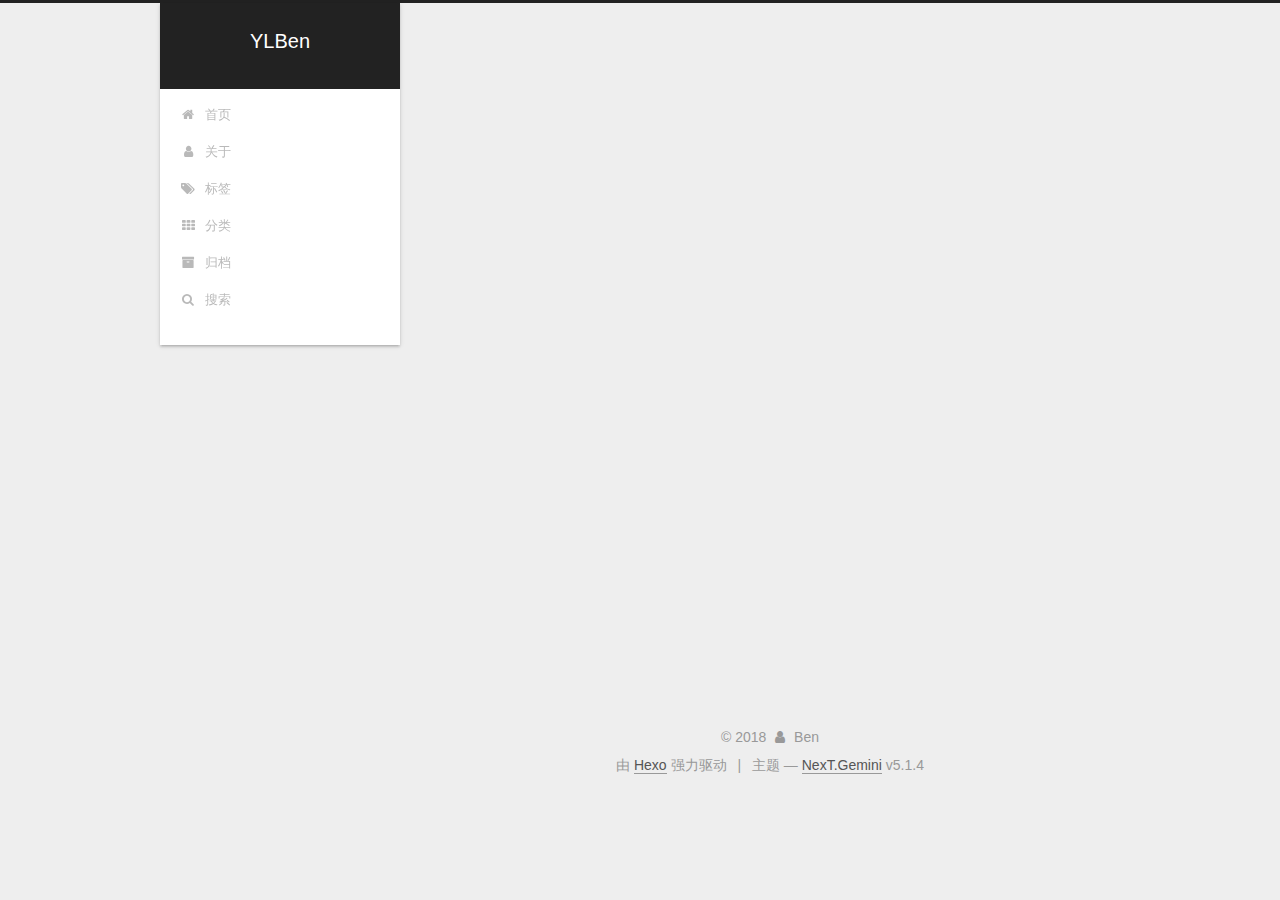
<file: archives/2018/12/index.html>
<!DOCTYPE html>



  


<html class="theme-next gemini use-motion" lang="zh-Hans">
<head><meta name="generator" content="Hexo 3.8.0">
  <meta charset="UTF-8">
<meta http-equiv="X-UA-Compatible" content="IE=edge">
<meta name="viewport" content="width=device-width, initial-scale=1, maximum-scale=1">
<meta name="theme-color" content="#222">









<meta http-equiv="Cache-Control" content="no-transform">
<meta http-equiv="Cache-Control" content="no-siteapp">
















  
  
  <link href="/lib/fancybox/source/jquery.fancybox.css?v=2.1.5" rel="stylesheet" type="text/css">







<link href="/lib/font-awesome/css/font-awesome.min.css?v=4.6.2" rel="stylesheet" type="text/css">

<link href="/css/main.css?v=5.1.4" rel="stylesheet" type="text/css">


  <link rel="apple-touch-icon" sizes="180x180" href="/images/apple-touch-icon-next.png?v=5.1.4">


  <link rel="icon" type="image/png" sizes="32x32" href="/images/favicon-32x32-next.png?v=5.1.4">


  <link rel="icon" type="image/png" sizes="16x16" href="/images/favicon-16x16-next.png?v=5.1.4">


  <link rel="mask-icon" href="/images/logo.svg?v=5.1.4" color="#222">





  <meta name="keywords" content="Hexo, NexT">










<meta property="og:type" content="website">
<meta property="og:title" content="YLBen">
<meta property="og:url" content="http://yoursite.com/archives/2018/12/index.html">
<meta property="og:site_name" content="YLBen">
<meta property="og:locale" content="zh-Hans">
<meta name="twitter:card" content="summary">
<meta name="twitter:title" content="YLBen">



<script type="text/javascript" id="hexo.configurations">
  var NexT = window.NexT || {};
  var CONFIG = {
    root: '/',
    scheme: 'Gemini',
    version: '5.1.4',
    sidebar: {"position":"left","display":"post","offset":12,"b2t":false,"scrollpercent":false,"onmobile":false},
    fancybox: true,
    tabs: true,
    motion: {"enable":true,"async":false,"transition":{"post_block":"fadeIn","post_header":"slideDownIn","post_body":"slideDownIn","coll_header":"slideLeftIn","sidebar":"slideUpIn"}},
    duoshuo: {
      userId: '0',
      author: '博主'
    },
    algolia: {
      applicationID: '',
      apiKey: '',
      indexName: '',
      hits: {"per_page":10},
      labels: {"input_placeholder":"Search for Posts","hits_empty":"We didn't find any results for the search: ${query}","hits_stats":"${hits} results found in ${time} ms"}
    }
  };
</script>



  <link rel="canonical" href="http://yoursite.com/archives/2018/12/">





  <title>归档 | YLBen</title>
  








</head>

<body itemscope="" itemtype="http://schema.org/WebPage" lang="zh-Hans">

  
  
    
  

  <div class="container sidebar-position-left page-archive">
    <div class="headband"></div>

    <header id="header" class="header" itemscope="" itemtype="http://schema.org/WPHeader">
      <div class="header-inner"><div class="site-brand-wrapper">
  <div class="site-meta ">
    

    <div class="custom-logo-site-title">
      <a href="/" class="brand" rel="start">
        <span class="logo-line-before"><i></i></span>
        <span class="site-title">YLBen</span>
        <span class="logo-line-after"><i></i></span>
      </a>
    </div>
      
        <p class="site-subtitle"></p>
      
  </div>

  <div class="site-nav-toggle">
    <button>
      <span class="btn-bar"></span>
      <span class="btn-bar"></span>
      <span class="btn-bar"></span>
    </button>
  </div>
</div>

<nav class="site-nav">
  

  
    <ul id="menu" class="menu">
      
        
        <li class="menu-item menu-item-home">
          <a href="/" rel="section">
            
              <i class="menu-item-icon fa fa-fw fa-home"></i> <br>
            
            首页
          </a>
        </li>
      
        
        <li class="menu-item menu-item-about">
          <a href="/about/" rel="section">
            
              <i class="menu-item-icon fa fa-fw fa-user"></i> <br>
            
            关于
          </a>
        </li>
      
        
        <li class="menu-item menu-item-tags">
          <a href="/tags/" rel="section">
            
              <i class="menu-item-icon fa fa-fw fa-tags"></i> <br>
            
            标签
          </a>
        </li>
      
        
        <li class="menu-item menu-item-categories">
          <a href="/categories/" rel="section">
            
              <i class="menu-item-icon fa fa-fw fa-th"></i> <br>
            
            分类
          </a>
        </li>
      
        
        <li class="menu-item menu-item-archives">
          <a href="/archives/" rel="section">
            
              <i class="menu-item-icon fa fa-fw fa-archive"></i> <br>
            
            归档
          </a>
        </li>
      

      
        <li class="menu-item menu-item-search">
          
            <a href="javascript:;" class="popup-trigger">
          
            
              <i class="menu-item-icon fa fa-search fa-fw"></i> <br>
            
            搜索
          </a>
        </li>
      
    </ul>
  

  
    <div class="site-search">
      
  <div class="popup search-popup local-search-popup">
  <div class="local-search-header clearfix">
    <span class="search-icon">
      <i class="fa fa-search"></i>
    </span>
    <span class="popup-btn-close">
      <i class="fa fa-times-circle"></i>
    </span>
    <div class="local-search-input-wrapper">
      <input autocomplete="off" placeholder="搜索..." spellcheck="false" type="text" id="local-search-input">
    </div>
  </div>
  <div id="local-search-result"></div>
</div>



    </div>
  
</nav>



 </div>
    </header>

    <main id="main" class="main">
      <div class="main-inner">
        <div class="content-wrap">
          <div id="content" class="content">
            

  
  
  
  <div class="post-block archive">
    <div id="posts" class="posts-collapse">
      <span class="archive-move-on"></span>

      <span class="archive-page-counter">
        
        
        
          
        
        嗯..! 目前共计 1 篇日志。 继续努力。
      </span>

      

        
        
        

        
          
          <div class="collection-title">
            <h1 class="archive-year" id="archive-year-2018">2018</h1>
          </div>
        
        

        

  <article class="post post-type-normal" itemscope="" itemtype="http://schema.org/Article">
    <header class="post-header">

      <h2 class="post-title">
        
            <a class="post-title-link" href="/2018/12/11/hello-world/" itemprop="url">
              
                <span itemprop="name">New Page</span>
              
            </a>
        
      </h2>

      <div class="post-meta">
        <time class="post-time" itemprop="dateCreated" datetime="2018-12-11T10:51:54+08:00" content="2018-12-11">
          12-11
        </time>
      </div>

    </header>
  </article>



      

    </div>
  </div>
  
  
  

  



          </div>
          


          

        </div>
        
          
  
  <div class="sidebar-toggle">
    <div class="sidebar-toggle-line-wrap">
      <span class="sidebar-toggle-line sidebar-toggle-line-first"></span>
      <span class="sidebar-toggle-line sidebar-toggle-line-middle"></span>
      <span class="sidebar-toggle-line sidebar-toggle-line-last"></span>
    </div>
  </div>

  <aside id="sidebar" class="sidebar">
    
    <div class="sidebar-inner">

      

      

      <section class="site-overview-wrap sidebar-panel sidebar-panel-active">
        <div class="site-overview">
          <div class="site-author motion-element" itemprop="author" itemscope="" itemtype="http://schema.org/Person">
            
              <img class="site-author-image" itemprop="image" src="/images/avatar.png" alt="Ben">
            
              <p class="site-author-name" itemprop="name">Ben</p>
              <p class="site-description motion-element" itemprop="description"></p>
          </div>

          <nav class="site-state motion-element">

            
              <div class="site-state-item site-state-posts">
              
                <a href="/archives/">
              
                  <span class="site-state-item-count">1</span>
                  <span class="site-state-item-name">日志</span>
                </a>
              </div>
            

            
              
              
              <div class="site-state-item site-state-categories">
                <a href="/categories/index.html">
                  <span class="site-state-item-count">2</span>
                  <span class="site-state-item-name">分类</span>
                </a>
              </div>
            

            

          </nav>

          

          

          
          

          
          

          

        </div>
      </section>

      

      

    </div>
  </aside>


        
      </div>
    </main>

    <footer id="footer" class="footer">
      <div class="footer-inner">
        <div class="copyright">&copy; <span itemprop="copyrightYear">2018</span>
  <span class="with-love">
    <i class="fa fa-user"></i>
  </span>
  <span class="author" itemprop="copyrightHolder">Ben</span>

  
</div>


  <div class="powered-by">由 <a class="theme-link" target="_blank" href="https://hexo.io">Hexo</a> 强力驱动</div>



  <span class="post-meta-divider">|</span>



  <div class="theme-info">主题 &mdash; <a class="theme-link" target="_blank" href="https://github.com/iissnan/hexo-theme-next">NexT.Gemini</a> v5.1.4</div>




        







        
      </div>
    </footer>

    
      <div class="back-to-top">
        <i class="fa fa-arrow-up"></i>
        
      </div>
    

    

  </div>

  

<script type="text/javascript">
  if (Object.prototype.toString.call(window.Promise) !== '[object Function]') {
    window.Promise = null;
  }
</script>









  












  
  
    <script type="text/javascript" src="/lib/jquery/index.js?v=2.1.3"></script>
  

  
  
    <script type="text/javascript" src="/lib/fastclick/lib/fastclick.min.js?v=1.0.6"></script>
  

  
  
    <script type="text/javascript" src="/lib/jquery_lazyload/jquery.lazyload.js?v=1.9.7"></script>
  

  
  
    <script type="text/javascript" src="/lib/velocity/velocity.min.js?v=1.2.1"></script>
  

  
  
    <script type="text/javascript" src="/lib/velocity/velocity.ui.min.js?v=1.2.1"></script>
  

  
  
    <script type="text/javascript" src="/lib/fancybox/source/jquery.fancybox.pack.js?v=2.1.5"></script>
  


  


  <script type="text/javascript" src="/js/src/utils.js?v=5.1.4"></script>

  <script type="text/javascript" src="/js/src/motion.js?v=5.1.4"></script>



  
  


  <script type="text/javascript" src="/js/src/affix.js?v=5.1.4"></script>

  <script type="text/javascript" src="/js/src/schemes/pisces.js?v=5.1.4"></script>



  

  


  <script type="text/javascript" src="/js/src/bootstrap.js?v=5.1.4"></script>



  


  




	





  





  












  

  <script type="text/javascript">
    // Popup Window;
    var isfetched = false;
    var isXml = true;
    // Search DB path;
    var search_path = "search.xml";
    if (search_path.length === 0) {
      search_path = "search.xml";
    } else if (/json$/i.test(search_path)) {
      isXml = false;
    }
    var path = "/" + search_path;
    // monitor main search box;

    var onPopupClose = function (e) {
      $('.popup').hide();
      $('#local-search-input').val('');
      $('.search-result-list').remove();
      $('#no-result').remove();
      $(".local-search-pop-overlay").remove();
      $('body').css('overflow', '');
    }

    function proceedsearch() {
      $("body")
        .append('<div class="search-popup-overlay local-search-pop-overlay"></div>')
        .css('overflow', 'hidden');
      $('.search-popup-overlay').click(onPopupClose);
      $('.popup').toggle();
      var $localSearchInput = $('#local-search-input');
      $localSearchInput.attr("autocapitalize", "none");
      $localSearchInput.attr("autocorrect", "off");
      $localSearchInput.focus();
    }

    // search function;
    var searchFunc = function(path, search_id, content_id) {
      'use strict';

      // start loading animation
      $("body")
        .append('<div class="search-popup-overlay local-search-pop-overlay">' +
          '<div id="search-loading-icon">' +
          '<i class="fa fa-spinner fa-pulse fa-5x fa-fw"></i>' +
          '</div>' +
          '</div>')
        .css('overflow', 'hidden');
      $("#search-loading-icon").css('margin', '20% auto 0 auto').css('text-align', 'center');

      $.ajax({
        url: path,
        dataType: isXml ? "xml" : "json",
        async: true,
        success: function(res) {
          // get the contents from search data
          isfetched = true;
          $('.popup').detach().appendTo('.header-inner');
          var datas = isXml ? $("entry", res).map(function() {
            return {
              title: $("title", this).text(),
              content: $("content",this).text(),
              url: $("url" , this).text()
            };
          }).get() : res;
          var input = document.getElementById(search_id);
          var resultContent = document.getElementById(content_id);
          var inputEventFunction = function() {
            var searchText = input.value.trim().toLowerCase();
            var keywords = searchText.split(/[\s\-]+/);
            if (keywords.length > 1) {
              keywords.push(searchText);
            }
            var resultItems = [];
            if (searchText.length > 0) {
              // perform local searching
              datas.forEach(function(data) {
                var isMatch = false;
                var hitCount = 0;
                var searchTextCount = 0;
                var title = data.title.trim();
                var titleInLowerCase = title.toLowerCase();
                var content = data.content.trim().replace(/<[^>]+>/g,"");
                var contentInLowerCase = content.toLowerCase();
                var articleUrl = decodeURIComponent(data.url);
                var indexOfTitle = [];
                var indexOfContent = [];
                // only match articles with not empty titles
                if(title != '') {
                  keywords.forEach(function(keyword) {
                    function getIndexByWord(word, text, caseSensitive) {
                      var wordLen = word.length;
                      if (wordLen === 0) {
                        return [];
                      }
                      var startPosition = 0, position = [], index = [];
                      if (!caseSensitive) {
                        text = text.toLowerCase();
                        word = word.toLowerCase();
                      }
                      while ((position = text.indexOf(word, startPosition)) > -1) {
                        index.push({position: position, word: word});
                        startPosition = position + wordLen;
                      }
                      return index;
                    }

                    indexOfTitle = indexOfTitle.concat(getIndexByWord(keyword, titleInLowerCase, false));
                    indexOfContent = indexOfContent.concat(getIndexByWord(keyword, contentInLowerCase, false));
                  });
                  if (indexOfTitle.length > 0 || indexOfContent.length > 0) {
                    isMatch = true;
                    hitCount = indexOfTitle.length + indexOfContent.length;
                  }
                }

                // show search results

                if (isMatch) {
                  // sort index by position of keyword

                  [indexOfTitle, indexOfContent].forEach(function (index) {
                    index.sort(function (itemLeft, itemRight) {
                      if (itemRight.position !== itemLeft.position) {
                        return itemRight.position - itemLeft.position;
                      } else {
                        return itemLeft.word.length - itemRight.word.length;
                      }
                    });
                  });

                  // merge hits into slices

                  function mergeIntoSlice(text, start, end, index) {
                    var item = index[index.length - 1];
                    var position = item.position;
                    var word = item.word;
                    var hits = [];
                    var searchTextCountInSlice = 0;
                    while (position + word.length <= end && index.length != 0) {
                      if (word === searchText) {
                        searchTextCountInSlice++;
                      }
                      hits.push({position: position, length: word.length});
                      var wordEnd = position + word.length;

                      // move to next position of hit

                      index.pop();
                      while (index.length != 0) {
                        item = index[index.length - 1];
                        position = item.position;
                        word = item.word;
                        if (wordEnd > position) {
                          index.pop();
                        } else {
                          break;
                        }
                      }
                    }
                    searchTextCount += searchTextCountInSlice;
                    return {
                      hits: hits,
                      start: start,
                      end: end,
                      searchTextCount: searchTextCountInSlice
                    };
                  }

                  var slicesOfTitle = [];
                  if (indexOfTitle.length != 0) {
                    slicesOfTitle.push(mergeIntoSlice(title, 0, title.length, indexOfTitle));
                  }

                  var slicesOfContent = [];
                  while (indexOfContent.length != 0) {
                    var item = indexOfContent[indexOfContent.length - 1];
                    var position = item.position;
                    var word = item.word;
                    // cut out 100 characters
                    var start = position - 20;
                    var end = position + 80;
                    if(start < 0){
                      start = 0;
                    }
                    if (end < position + word.length) {
                      end = position + word.length;
                    }
                    if(end > content.length){
                      end = content.length;
                    }
                    slicesOfContent.push(mergeIntoSlice(content, start, end, indexOfContent));
                  }

                  // sort slices in content by search text's count and hits' count

                  slicesOfContent.sort(function (sliceLeft, sliceRight) {
                    if (sliceLeft.searchTextCount !== sliceRight.searchTextCount) {
                      return sliceRight.searchTextCount - sliceLeft.searchTextCount;
                    } else if (sliceLeft.hits.length !== sliceRight.hits.length) {
                      return sliceRight.hits.length - sliceLeft.hits.length;
                    } else {
                      return sliceLeft.start - sliceRight.start;
                    }
                  });

                  // select top N slices in content

                  var upperBound = parseInt('1');
                  if (upperBound >= 0) {
                    slicesOfContent = slicesOfContent.slice(0, upperBound);
                  }

                  // highlight title and content

                  function highlightKeyword(text, slice) {
                    var result = '';
                    var prevEnd = slice.start;
                    slice.hits.forEach(function (hit) {
                      result += text.substring(prevEnd, hit.position);
                      var end = hit.position + hit.length;
                      result += '<b class="search-keyword">' + text.substring(hit.position, end) + '</b>';
                      prevEnd = end;
                    });
                    result += text.substring(prevEnd, slice.end);
                    return result;
                  }

                  var resultItem = '';

                  if (slicesOfTitle.length != 0) {
                    resultItem += "<li><a href='" + articleUrl + "' class='search-result-title'>" + highlightKeyword(title, slicesOfTitle[0]) + "</a>";
                  } else {
                    resultItem += "<li><a href='" + articleUrl + "' class='search-result-title'>" + title + "</a>";
                  }

                  slicesOfContent.forEach(function (slice) {
                    resultItem += "<a href='" + articleUrl + "'>" +
                      "<p class=\"search-result\">" + highlightKeyword(content, slice) +
                      "...</p>" + "</a>";
                  });

                  resultItem += "</li>";
                  resultItems.push({
                    item: resultItem,
                    searchTextCount: searchTextCount,
                    hitCount: hitCount,
                    id: resultItems.length
                  });
                }
              })
            };
            if (keywords.length === 1 && keywords[0] === "") {
              resultContent.innerHTML = '<div id="no-result"><i class="fa fa-search fa-5x" /></div>'
            } else if (resultItems.length === 0) {
              resultContent.innerHTML = '<div id="no-result"><i class="fa fa-frown-o fa-5x" /></div>'
            } else {
              resultItems.sort(function (resultLeft, resultRight) {
                if (resultLeft.searchTextCount !== resultRight.searchTextCount) {
                  return resultRight.searchTextCount - resultLeft.searchTextCount;
                } else if (resultLeft.hitCount !== resultRight.hitCount) {
                  return resultRight.hitCount - resultLeft.hitCount;
                } else {
                  return resultRight.id - resultLeft.id;
                }
              });
              var searchResultList = '<ul class=\"search-result-list\">';
              resultItems.forEach(function (result) {
                searchResultList += result.item;
              })
              searchResultList += "</ul>";
              resultContent.innerHTML = searchResultList;
            }
          }

          if ('auto' === 'auto') {
            input.addEventListener('input', inputEventFunction);
          } else {
            $('.search-icon').click(inputEventFunction);
            input.addEventListener('keypress', function (event) {
              if (event.keyCode === 13) {
                inputEventFunction();
              }
            });
          }

          // remove loading animation
          $(".local-search-pop-overlay").remove();
          $('body').css('overflow', '');

          proceedsearch();
        }
      });
    }

    // handle and trigger popup window;
    $('.popup-trigger').click(function(e) {
      e.stopPropagation();
      if (isfetched === false) {
        searchFunc(path, 'local-search-input', 'local-search-result');
      } else {
        proceedsearch();
      };
    });

    $('.popup-btn-close').click(onPopupClose);
    $('.popup').click(function(e){
      e.stopPropagation();
    });
    $(document).on('keyup', function (event) {
      var shouldDismissSearchPopup = event.which === 27 &&
        $('.search-popup').is(':visible');
      if (shouldDismissSearchPopup) {
        onPopupClose();
      }
    });
  </script>





  

  

  

  
  

  

  

  

</body>
</html>
</file>
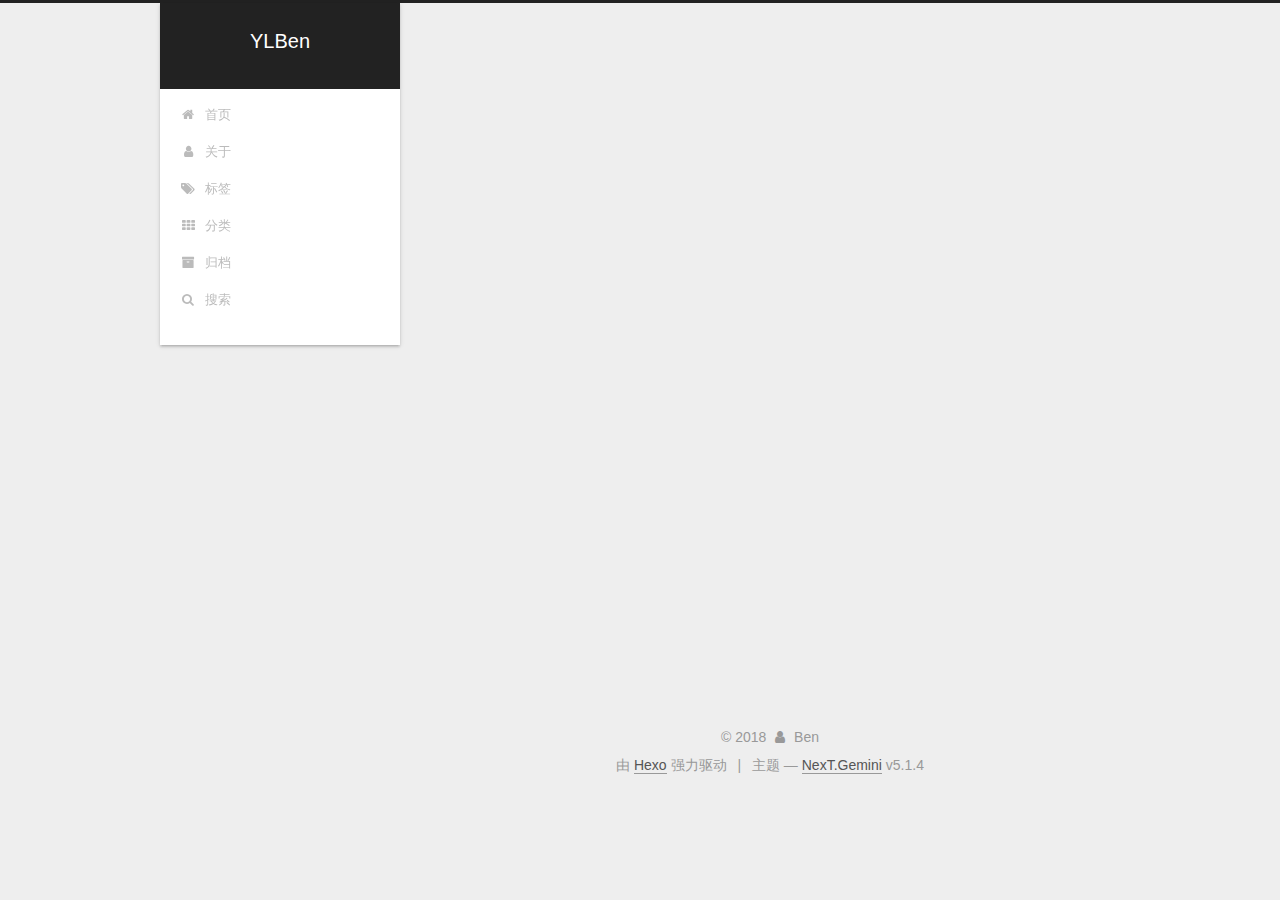
<file: 2018/12/11/hello-world/index.html>
<!DOCTYPE html>



  


<html class="theme-next gemini use-motion" lang="zh-Hans">
<head><meta name="generator" content="Hexo 3.8.0">
  <meta charset="UTF-8">
<meta http-equiv="X-UA-Compatible" content="IE=edge">
<meta name="viewport" content="width=device-width, initial-scale=1, maximum-scale=1">
<meta name="theme-color" content="#222">









<meta http-equiv="Cache-Control" content="no-transform">
<meta http-equiv="Cache-Control" content="no-siteapp">
















  
  
  <link href="/lib/fancybox/source/jquery.fancybox.css?v=2.1.5" rel="stylesheet" type="text/css">







<link href="/lib/font-awesome/css/font-awesome.min.css?v=4.6.2" rel="stylesheet" type="text/css">

<link href="/css/main.css?v=5.1.4" rel="stylesheet" type="text/css">


  <link rel="apple-touch-icon" sizes="180x180" href="/images/apple-touch-icon-next.png?v=5.1.4">


  <link rel="icon" type="image/png" sizes="32x32" href="/images/favicon-32x32-next.png?v=5.1.4">


  <link rel="icon" type="image/png" sizes="16x16" href="/images/favicon-16x16-next.png?v=5.1.4">


  <link rel="mask-icon" href="/images/logo.svg?v=5.1.4" color="#222">





  <meta name="keywords" content="Hexo, NexT">










<meta name="description" content="记于：2015年6月1日。本人的个人博客成立…">
<meta property="og:type" content="article">
<meta property="og:title" content="New Page">
<meta property="og:url" content="http://yoursite.com/2018/12/11/hello-world/index.html">
<meta property="og:site_name" content="YLBen">
<meta property="og:description" content="记于：2015年6月1日。本人的个人博客成立…">
<meta property="og:locale" content="zh-Hans">
<meta property="og:updated_time" content="2018-12-14T08:22:23.082Z">
<meta name="twitter:card" content="summary">
<meta name="twitter:title" content="New Page">
<meta name="twitter:description" content="记于：2015年6月1日。本人的个人博客成立…">



<script type="text/javascript" id="hexo.configurations">
  var NexT = window.NexT || {};
  var CONFIG = {
    root: '/',
    scheme: 'Gemini',
    version: '5.1.4',
    sidebar: {"position":"left","display":"post","offset":12,"b2t":false,"scrollpercent":false,"onmobile":false},
    fancybox: true,
    tabs: true,
    motion: {"enable":true,"async":false,"transition":{"post_block":"fadeIn","post_header":"slideDownIn","post_body":"slideDownIn","coll_header":"slideLeftIn","sidebar":"slideUpIn"}},
    duoshuo: {
      userId: '0',
      author: '博主'
    },
    algolia: {
      applicationID: '',
      apiKey: '',
      indexName: '',
      hits: {"per_page":10},
      labels: {"input_placeholder":"Search for Posts","hits_empty":"We didn't find any results for the search: ${query}","hits_stats":"${hits} results found in ${time} ms"}
    }
  };
</script>



  <link rel="canonical" href="http://yoursite.com/2018/12/11/hello-world/">





  <title>New Page | YLBen</title>
  








</head>

<body itemscope="" itemtype="http://schema.org/WebPage" lang="zh-Hans">

  
  
    
  

  <div class="container sidebar-position-left page-post-detail">
    <div class="headband"></div>

    <header id="header" class="header" itemscope="" itemtype="http://schema.org/WPHeader">
      <div class="header-inner"><div class="site-brand-wrapper">
  <div class="site-meta ">
    

    <div class="custom-logo-site-title">
      <a href="/" class="brand" rel="start">
        <span class="logo-line-before"><i></i></span>
        <span class="site-title">YLBen</span>
        <span class="logo-line-after"><i></i></span>
      </a>
    </div>
      
        <p class="site-subtitle"></p>
      
  </div>

  <div class="site-nav-toggle">
    <button>
      <span class="btn-bar"></span>
      <span class="btn-bar"></span>
      <span class="btn-bar"></span>
    </button>
  </div>
</div>

<nav class="site-nav">
  

  
    <ul id="menu" class="menu">
      
        
        <li class="menu-item menu-item-home">
          <a href="/" rel="section">
            
              <i class="menu-item-icon fa fa-fw fa-home"></i> <br>
            
            首页
          </a>
        </li>
      
        
        <li class="menu-item menu-item-about">
          <a href="/about/" rel="section">
            
              <i class="menu-item-icon fa fa-fw fa-user"></i> <br>
            
            关于
          </a>
        </li>
      
        
        <li class="menu-item menu-item-tags">
          <a href="/tags/" rel="section">
            
              <i class="menu-item-icon fa fa-fw fa-tags"></i> <br>
            
            标签
          </a>
        </li>
      
        
        <li class="menu-item menu-item-categories">
          <a href="/categories/" rel="section">
            
              <i class="menu-item-icon fa fa-fw fa-th"></i> <br>
            
            分类
          </a>
        </li>
      
        
        <li class="menu-item menu-item-archives">
          <a href="/archives/" rel="section">
            
              <i class="menu-item-icon fa fa-fw fa-archive"></i> <br>
            
            归档
          </a>
        </li>
      

      
        <li class="menu-item menu-item-search">
          
            <a href="javascript:;" class="popup-trigger">
          
            
              <i class="menu-item-icon fa fa-search fa-fw"></i> <br>
            
            搜索
          </a>
        </li>
      
    </ul>
  

  
    <div class="site-search">
      
  <div class="popup search-popup local-search-popup">
  <div class="local-search-header clearfix">
    <span class="search-icon">
      <i class="fa fa-search"></i>
    </span>
    <span class="popup-btn-close">
      <i class="fa fa-times-circle"></i>
    </span>
    <div class="local-search-input-wrapper">
      <input autocomplete="off" placeholder="搜索..." spellcheck="false" type="text" id="local-search-input">
    </div>
  </div>
  <div id="local-search-result"></div>
</div>



    </div>
  
</nav>



 </div>
    </header>

    <main id="main" class="main">
      <div class="main-inner">
        <div class="content-wrap">
          <div id="content" class="content">
            

  <div id="posts" class="posts-expand">
    

  

  
  
  

  <article class="post post-type-normal" itemscope="" itemtype="http://schema.org/Article">
  
  
  
  <div class="post-block">
    <link itemprop="mainEntityOfPage" href="http://yoursite.com/2018/12/11/hello-world/">

    <span hidden itemprop="author" itemscope="" itemtype="http://schema.org/Person">
      <meta itemprop="name" content="Ben">
      <meta itemprop="description" content="">
      <meta itemprop="image" content="/images/avatar.png">
    </span>

    <span hidden itemprop="publisher" itemscope="" itemtype="http://schema.org/Organization">
      <meta itemprop="name" content="YLBen">
    </span>

    
      <header class="post-header">

        
        
          <h1 class="post-title" itemprop="name headline">New Page</h1>
        

        <div class="post-meta">
          <span class="post-time">
            
              <span class="post-meta-item-icon">
                <i class="fa fa-calendar-o"></i>
              </span>
              
                <span class="post-meta-item-text">发表于</span>
              
              <time title="创建于" itemprop="dateCreated datePublished" datetime="2018-12-11T10:51:54+08:00">
                2018-12-11
              </time>
            

            

            
          </span>

          
            <span class="post-category">
            
              <span class="post-meta-divider">|</span>
            
              <span class="post-meta-item-icon">
                <i class="fa fa-folder-o"></i>
              </span>
              
                <span class="post-meta-item-text">分类于</span>
              
              
                <span itemprop="about" itemscope="" itemtype="http://schema.org/Thing">
                  <a href="/categories/生活/" itemprop="url" rel="index">
                    <span itemprop="name">生活</span>
                  </a>
                </span>

                
                
              
            </span>
          

          
            
          

          
          

          

          

          

        </div>
      </header>
    

    
    
    
    <div class="post-body" itemprop="articleBody">

      
      

      
        <h4 id="记于：2015年6月1日。本人的个人博客成立…"><a href="#记于：2015年6月1日。本人的个人博客成立…" class="headerlink" title="记于：2015年6月1日。本人的个人博客成立…"></a>记于：2015年6月1日。本人的个人博客成立…</h4>
      
    </div>
    
    
    

    

    

    

    <footer class="post-footer">
      

      
      
      

      

      
      
    </footer>
  </div>
  
  
  
  </article>



    <div class="post-spread">
      
    </div>
  </div>


          </div>
          


          

  



        </div>
        
          
  
  <div class="sidebar-toggle">
    <div class="sidebar-toggle-line-wrap">
      <span class="sidebar-toggle-line sidebar-toggle-line-first"></span>
      <span class="sidebar-toggle-line sidebar-toggle-line-middle"></span>
      <span class="sidebar-toggle-line sidebar-toggle-line-last"></span>
    </div>
  </div>

  <aside id="sidebar" class="sidebar">
    
    <div class="sidebar-inner">

      

      
        <ul class="sidebar-nav motion-element">
          <li class="sidebar-nav-toc sidebar-nav-active" data-target="post-toc-wrap">
            文章目录
          </li>
          <li class="sidebar-nav-overview" data-target="site-overview-wrap">
            站点概览
          </li>
        </ul>
      

      <section class="site-overview-wrap sidebar-panel">
        <div class="site-overview">
          <div class="site-author motion-element" itemprop="author" itemscope="" itemtype="http://schema.org/Person">
            
              <img class="site-author-image" itemprop="image" src="/images/avatar.png" alt="Ben">
            
              <p class="site-author-name" itemprop="name">Ben</p>
              <p class="site-description motion-element" itemprop="description"></p>
          </div>

          <nav class="site-state motion-element">

            
              <div class="site-state-item site-state-posts">
              
                <a href="/archives/">
              
                  <span class="site-state-item-count">1</span>
                  <span class="site-state-item-name">日志</span>
                </a>
              </div>
            

            
              
              
              <div class="site-state-item site-state-categories">
                <a href="/categories/index.html">
                  <span class="site-state-item-count">2</span>
                  <span class="site-state-item-name">分类</span>
                </a>
              </div>
            

            

          </nav>

          

          

          
          

          
          

          

        </div>
      </section>

      
      <!--noindex-->
        <section class="post-toc-wrap motion-element sidebar-panel sidebar-panel-active">
          <div class="post-toc">

            
              
            

            
              <div class="post-toc-content"><ol class="nav"><li class="nav-item nav-level-4"><a class="nav-link" href="#记于：2015年6月1日。本人的个人博客成立…"><span class="nav-number">1.</span> <span class="nav-text">记于：2015年6月1日。本人的个人博客成立…</span></a></li></ol></div>
            

          </div>
        </section>
      <!--/noindex-->
      

      

    </div>
  </aside>


        
      </div>
    </main>

    <footer id="footer" class="footer">
      <div class="footer-inner">
        <div class="copyright">&copy; <span itemprop="copyrightYear">2018</span>
  <span class="with-love">
    <i class="fa fa-user"></i>
  </span>
  <span class="author" itemprop="copyrightHolder">Ben</span>

  
</div>


  <div class="powered-by">由 <a class="theme-link" target="_blank" href="https://hexo.io">Hexo</a> 强力驱动</div>



  <span class="post-meta-divider">|</span>



  <div class="theme-info">主题 &mdash; <a class="theme-link" target="_blank" href="https://github.com/iissnan/hexo-theme-next">NexT.Gemini</a> v5.1.4</div>




        







        
      </div>
    </footer>

    
      <div class="back-to-top">
        <i class="fa fa-arrow-up"></i>
        
      </div>
    

    

  </div>

  

<script type="text/javascript">
  if (Object.prototype.toString.call(window.Promise) !== '[object Function]') {
    window.Promise = null;
  }
</script>









  












  
  
    <script type="text/javascript" src="/lib/jquery/index.js?v=2.1.3"></script>
  

  
  
    <script type="text/javascript" src="/lib/fastclick/lib/fastclick.min.js?v=1.0.6"></script>
  

  
  
    <script type="text/javascript" src="/lib/jquery_lazyload/jquery.lazyload.js?v=1.9.7"></script>
  

  
  
    <script type="text/javascript" src="/lib/velocity/velocity.min.js?v=1.2.1"></script>
  

  
  
    <script type="text/javascript" src="/lib/velocity/velocity.ui.min.js?v=1.2.1"></script>
  

  
  
    <script type="text/javascript" src="/lib/fancybox/source/jquery.fancybox.pack.js?v=2.1.5"></script>
  


  


  <script type="text/javascript" src="/js/src/utils.js?v=5.1.4"></script>

  <script type="text/javascript" src="/js/src/motion.js?v=5.1.4"></script>



  
  


  <script type="text/javascript" src="/js/src/affix.js?v=5.1.4"></script>

  <script type="text/javascript" src="/js/src/schemes/pisces.js?v=5.1.4"></script>



  
  <script type="text/javascript" src="/js/src/scrollspy.js?v=5.1.4"></script>
<script type="text/javascript" src="/js/src/post-details.js?v=5.1.4"></script>



  


  <script type="text/javascript" src="/js/src/bootstrap.js?v=5.1.4"></script>



  


  




	





  





  












  

  <script type="text/javascript">
    // Popup Window;
    var isfetched = false;
    var isXml = true;
    // Search DB path;
    var search_path = "search.xml";
    if (search_path.length === 0) {
      search_path = "search.xml";
    } else if (/json$/i.test(search_path)) {
      isXml = false;
    }
    var path = "/" + search_path;
    // monitor main search box;

    var onPopupClose = function (e) {
      $('.popup').hide();
      $('#local-search-input').val('');
      $('.search-result-list').remove();
      $('#no-result').remove();
      $(".local-search-pop-overlay").remove();
      $('body').css('overflow', '');
    }

    function proceedsearch() {
      $("body")
        .append('<div class="search-popup-overlay local-search-pop-overlay"></div>')
        .css('overflow', 'hidden');
      $('.search-popup-overlay').click(onPopupClose);
      $('.popup').toggle();
      var $localSearchInput = $('#local-search-input');
      $localSearchInput.attr("autocapitalize", "none");
      $localSearchInput.attr("autocorrect", "off");
      $localSearchInput.focus();
    }

    // search function;
    var searchFunc = function(path, search_id, content_id) {
      'use strict';

      // start loading animation
      $("body")
        .append('<div class="search-popup-overlay local-search-pop-overlay">' +
          '<div id="search-loading-icon">' +
          '<i class="fa fa-spinner fa-pulse fa-5x fa-fw"></i>' +
          '</div>' +
          '</div>')
        .css('overflow', 'hidden');
      $("#search-loading-icon").css('margin', '20% auto 0 auto').css('text-align', 'center');

      $.ajax({
        url: path,
        dataType: isXml ? "xml" : "json",
        async: true,
        success: function(res) {
          // get the contents from search data
          isfetched = true;
          $('.popup').detach().appendTo('.header-inner');
          var datas = isXml ? $("entry", res).map(function() {
            return {
              title: $("title", this).text(),
              content: $("content",this).text(),
              url: $("url" , this).text()
            };
          }).get() : res;
          var input = document.getElementById(search_id);
          var resultContent = document.getElementById(content_id);
          var inputEventFunction = function() {
            var searchText = input.value.trim().toLowerCase();
            var keywords = searchText.split(/[\s\-]+/);
            if (keywords.length > 1) {
              keywords.push(searchText);
            }
            var resultItems = [];
            if (searchText.length > 0) {
              // perform local searching
              datas.forEach(function(data) {
                var isMatch = false;
                var hitCount = 0;
                var searchTextCount = 0;
                var title = data.title.trim();
                var titleInLowerCase = title.toLowerCase();
                var content = data.content.trim().replace(/<[^>]+>/g,"");
                var contentInLowerCase = content.toLowerCase();
                var articleUrl = decodeURIComponent(data.url);
                var indexOfTitle = [];
                var indexOfContent = [];
                // only match articles with not empty titles
                if(title != '') {
                  keywords.forEach(function(keyword) {
                    function getIndexByWord(word, text, caseSensitive) {
                      var wordLen = word.length;
                      if (wordLen === 0) {
                        return [];
                      }
                      var startPosition = 0, position = [], index = [];
                      if (!caseSensitive) {
                        text = text.toLowerCase();
                        word = word.toLowerCase();
                      }
                      while ((position = text.indexOf(word, startPosition)) > -1) {
                        index.push({position: position, word: word});
                        startPosition = position + wordLen;
                      }
                      return index;
                    }

                    indexOfTitle = indexOfTitle.concat(getIndexByWord(keyword, titleInLowerCase, false));
                    indexOfContent = indexOfContent.concat(getIndexByWord(keyword, contentInLowerCase, false));
                  });
                  if (indexOfTitle.length > 0 || indexOfContent.length > 0) {
                    isMatch = true;
                    hitCount = indexOfTitle.length + indexOfContent.length;
                  }
                }

                // show search results

                if (isMatch) {
                  // sort index by position of keyword

                  [indexOfTitle, indexOfContent].forEach(function (index) {
                    index.sort(function (itemLeft, itemRight) {
                      if (itemRight.position !== itemLeft.position) {
                        return itemRight.position - itemLeft.position;
                      } else {
                        return itemLeft.word.length - itemRight.word.length;
                      }
                    });
                  });

                  // merge hits into slices

                  function mergeIntoSlice(text, start, end, index) {
                    var item = index[index.length - 1];
                    var position = item.position;
                    var word = item.word;
                    var hits = [];
                    var searchTextCountInSlice = 0;
                    while (position + word.length <= end && index.length != 0) {
                      if (word === searchText) {
                        searchTextCountInSlice++;
                      }
                      hits.push({position: position, length: word.length});
                      var wordEnd = position + word.length;

                      // move to next position of hit

                      index.pop();
                      while (index.length != 0) {
                        item = index[index.length - 1];
                        position = item.position;
                        word = item.word;
                        if (wordEnd > position) {
                          index.pop();
                        } else {
                          break;
                        }
                      }
                    }
                    searchTextCount += searchTextCountInSlice;
                    return {
                      hits: hits,
                      start: start,
                      end: end,
                      searchTextCount: searchTextCountInSlice
                    };
                  }

                  var slicesOfTitle = [];
                  if (indexOfTitle.length != 0) {
                    slicesOfTitle.push(mergeIntoSlice(title, 0, title.length, indexOfTitle));
                  }

                  var slicesOfContent = [];
                  while (indexOfContent.length != 0) {
                    var item = indexOfContent[indexOfContent.length - 1];
                    var position = item.position;
                    var word = item.word;
                    // cut out 100 characters
                    var start = position - 20;
                    var end = position + 80;
                    if(start < 0){
                      start = 0;
                    }
                    if (end < position + word.length) {
                      end = position + word.length;
                    }
                    if(end > content.length){
                      end = content.length;
                    }
                    slicesOfContent.push(mergeIntoSlice(content, start, end, indexOfContent));
                  }

                  // sort slices in content by search text's count and hits' count

                  slicesOfContent.sort(function (sliceLeft, sliceRight) {
                    if (sliceLeft.searchTextCount !== sliceRight.searchTextCount) {
                      return sliceRight.searchTextCount - sliceLeft.searchTextCount;
                    } else if (sliceLeft.hits.length !== sliceRight.hits.length) {
                      return sliceRight.hits.length - sliceLeft.hits.length;
                    } else {
                      return sliceLeft.start - sliceRight.start;
                    }
                  });

                  // select top N slices in content

                  var upperBound = parseInt('1');
                  if (upperBound >= 0) {
                    slicesOfContent = slicesOfContent.slice(0, upperBound);
                  }

                  // highlight title and content

                  function highlightKeyword(text, slice) {
                    var result = '';
                    var prevEnd = slice.start;
                    slice.hits.forEach(function (hit) {
                      result += text.substring(prevEnd, hit.position);
                      var end = hit.position + hit.length;
                      result += '<b class="search-keyword">' + text.substring(hit.position, end) + '</b>';
                      prevEnd = end;
                    });
                    result += text.substring(prevEnd, slice.end);
                    return result;
                  }

                  var resultItem = '';

                  if (slicesOfTitle.length != 0) {
                    resultItem += "<li><a href='" + articleUrl + "' class='search-result-title'>" + highlightKeyword(title, slicesOfTitle[0]) + "</a>";
                  } else {
                    resultItem += "<li><a href='" + articleUrl + "' class='search-result-title'>" + title + "</a>";
                  }

                  slicesOfContent.forEach(function (slice) {
                    resultItem += "<a href='" + articleUrl + "'>" +
                      "<p class=\"search-result\">" + highlightKeyword(content, slice) +
                      "...</p>" + "</a>";
                  });

                  resultItem += "</li>";
                  resultItems.push({
                    item: resultItem,
                    searchTextCount: searchTextCount,
                    hitCount: hitCount,
                    id: resultItems.length
                  });
                }
              })
            };
            if (keywords.length === 1 && keywords[0] === "") {
              resultContent.innerHTML = '<div id="no-result"><i class="fa fa-search fa-5x" /></div>'
            } else if (resultItems.length === 0) {
              resultContent.innerHTML = '<div id="no-result"><i class="fa fa-frown-o fa-5x" /></div>'
            } else {
              resultItems.sort(function (resultLeft, resultRight) {
                if (resultLeft.searchTextCount !== resultRight.searchTextCount) {
                  return resultRight.searchTextCount - resultLeft.searchTextCount;
                } else if (resultLeft.hitCount !== resultRight.hitCount) {
                  return resultRight.hitCount - resultLeft.hitCount;
                } else {
                  return resultRight.id - resultLeft.id;
                }
              });
              var searchResultList = '<ul class=\"search-result-list\">';
              resultItems.forEach(function (result) {
                searchResultList += result.item;
              })
              searchResultList += "</ul>";
              resultContent.innerHTML = searchResultList;
            }
          }

          if ('auto' === 'auto') {
            input.addEventListener('input', inputEventFunction);
          } else {
            $('.search-icon').click(inputEventFunction);
            input.addEventListener('keypress', function (event) {
              if (event.keyCode === 13) {
                inputEventFunction();
              }
            });
          }

          // remove loading animation
          $(".local-search-pop-overlay").remove();
          $('body').css('overflow', '');

          proceedsearch();
        }
      });
    }

    // handle and trigger popup window;
    $('.popup-trigger').click(function(e) {
      e.stopPropagation();
      if (isfetched === false) {
        searchFunc(path, 'local-search-input', 'local-search-result');
      } else {
        proceedsearch();
      };
    });

    $('.popup-btn-close').click(onPopupClose);
    $('.popup').click(function(e){
      e.stopPropagation();
    });
    $(document).on('keyup', function (event) {
      var shouldDismissSearchPopup = event.which === 27 &&
        $('.search-popup').is(':visible');
      if (shouldDismissSearchPopup) {
        onPopupClose();
      }
    });
  </script>





  

  

  

  
  

  

  

  

</body>
</html>
</file>
<file: css/main.css>
/* normalize.css v3.0.2 | MIT License | git.io/normalize */
html {
  font-family: sans-serif; /* 1 */
  -ms-text-size-adjust: 100%; /* 2 */
  -webkit-text-size-adjust: 100%; /* 2 */
}
body {
  margin: 0;
}
article,
aside,
details,
figcaption,
figure,
footer,
header,
hgroup,
main,
menu,
nav,
section,
summary {
  display: block;
}
audio,
canvas,
progress,
video {
  display: inline-block; /* 1 */
  vertical-align: baseline; /* 2 */
}
audio:not([controls]) {
  display: none;
  height: 0;
}
[hidden],
template {
  display: none;
}
a {
  background-color: transparent;
}
a:active,
a:hover {
  outline: 0;
}
abbr[title] {
  border-bottom: 1px dotted;
}
b,
strong {
  font-weight: bold;
}
dfn {
  font-style: italic;
}
h1 {
  font-size: 2em;
  margin: 0.67em 0;
}
mark {
  background: #ff0;
  color: #000;
}
small {
  font-size: 80%;
}
sub,
sup {
  font-size: 75%;
  line-height: 0;
  position: relative;
  vertical-align: baseline;
}
sup {
  top: -0.5em;
}
sub {
  bottom: -0.25em;
}
img {
  border: 0;
}
svg:not(:root) {
  overflow: hidden;
}
figure {
  margin: 1em 40px;
}
hr {
  -moz-box-sizing: content-box;
  box-sizing: content-box;
  height: 0;
}
pre {
  overflow: auto;
}
code,
kbd,
pre,
samp {
  font-family: monospace, monospace;
  font-size: 1em;
}
button,
input,
optgroup,
select,
textarea {
  color: inherit; /* 1 */
  font: inherit; /* 2 */
  margin: 0; /* 3 */
}
button {
  overflow: visible;
}
button,
select {
  text-transform: none;
}
button,
html input[type="button"],
input[type="reset"],
input[type="submit"] {
  -webkit-appearance: button; /* 2 */
  cursor: pointer; /* 3 */
}
button[disabled],
html input[disabled] {
  cursor: default;
}
button::-moz-focus-inner,
input::-moz-focus-inner {
  border: 0;
  padding: 0;
}
input {
  line-height: normal;
}
input[type="checkbox"],
input[type="radio"] {
  box-sizing: border-box; /* 1 */
  padding: 0; /* 2 */
}
input[type="number"]::-webkit-inner-spin-button,
input[type="number"]::-webkit-outer-spin-button {
  height: auto;
}
input[type="search"] {
  -webkit-appearance: textfield; /* 1 */
  -moz-box-sizing: content-box;
  -webkit-box-sizing: content-box; /* 2 */
  box-sizing: content-box;
}
input[type="search"]::-webkit-search-cancel-button,
input[type="search"]::-webkit-search-decoration {
  -webkit-appearance: none;
}
fieldset {
  border: 1px solid #c0c0c0;
  margin: 0 2px;
  padding: 0.35em 0.625em 0.75em;
}
legend {
  border: 0; /* 1 */
  padding: 0; /* 2 */
}
textarea {
  overflow: auto;
}
optgroup {
  font-weight: bold;
}
table {
  border-collapse: collapse;
  border-spacing: 0;
}
td,
th {
  padding: 0;
}
::selection {
  background: #262a30;
  color: #fff;
}
body {
  position: relative;
  font-family: 'Lato', "PingFang SC", "Microsoft YaHei", sans-serif;
  font-size: 14px;
  line-height: 2;
  color: #555;
  background: #eee;
}
@media (max-width: 767px) {
  body {
    padding-right: 0 !important;
  }
}
@media (min-width: 768px) and (max-width: 991px) {
  body {
    padding-right: 0 !important;
  }
}
@media (min-width: 1600px) {
  body {
    font-size: 16px;
  }
}
h1,
h2,
h3,
h4,
h5,
h6 {
  margin: 0;
  padding: 0;
  font-weight: bold;
  line-height: 1.5;
  font-family: 'Lato', "PingFang SC", "Microsoft YaHei", sans-serif;
}
h2,
h3,
h4,
h5,
h6 {
  margin: 20px 0 15px;
}
h1 {
  font-size: 22px;
}
@media (max-width: 767px) {
  h1 {
    font-size: 18px;
  }
}
h2 {
  font-size: 20px;
}
@media (max-width: 767px) {
  h2 {
    font-size: 16px;
  }
}
h3 {
  font-size: 18px;
}
@media (max-width: 767px) {
  h3 {
    font-size: 14px;
  }
}
h4 {
  font-size: 16px;
}
@media (max-width: 767px) {
  h4 {
    font-size: 12px;
  }
}
h5 {
  font-size: 14px;
}
@media (max-width: 767px) {
  h5 {
    font-size: 10px;
  }
}
h6 {
  font-size: 12px;
}
@media (max-width: 767px) {
  h6 {
    font-size: 8px;
  }
}
p {
  margin: 0 0 20px 0;
}
a {
  color: #555;
  text-decoration: none;
  outline: none;
  border-bottom: 1px solid #999;
  word-wrap: break-word;
}
a:hover {
  color: #222;
  border-bottom-color: #222;
}
blockquote {
  margin: 0;
  padding: 0;
}
img {
  display: block;
  margin: auto;
  max-width: 100%;
  height: auto;
}
hr {
  margin: 40px 0;
  height: 3px;
  border: none;
  background-color: #ddd;
  background-image: repeating-linear-gradient(-45deg, #fff, #fff 4px, transparent 4px, transparent 8px);
}
blockquote {
  padding: 0 15px;
  color: #666;
  border-left: 4px solid #ddd;
}
blockquote cite::before {
  content: "-";
  padding: 0 5px;
}
dt {
  font-weight: 700;
}
dd {
  margin: 0;
  padding: 0;
}
kbd {
  border: 1px solid #ccc;
  border-radius: 0.2em;
  box-shadow: 0.1em 0.1em 0.2em rgba(0,0,0,0.1);
  background-color: #f9f9f9;
  font-family: inherit;
  background-image: -webkit-linear-gradient(top, #eee, #fff, #eee);
  padding: 0.1em 0.3em;
  white-space: nowrap;
}
.text-left {
  text-align: left;
}
.text-center {
  text-align: center;
}
.text-right {
  text-align: right;
}
.text-justify {
  text-align: justify;
}
.text-nowrap {
  white-space: nowrap;
}
.text-lowercase {
  text-transform: lowercase;
}
.text-uppercase {
  text-transform: uppercase;
}
.text-capitalize {
  text-transform: capitalize;
}
.center-block {
  display: block;
  margin-left: auto;
  margin-right: auto;
}
.clearfix:before,
.clearfix:after {
  content: " ";
  display: table;
}
.clearfix:after {
  clear: both;
}
.pullquote {
  width: 45%;
}
.pullquote.left {
  float: left;
  margin-left: 5px;
  margin-right: 10px;
}
.pullquote.right {
  float: right;
  margin-left: 10px;
  margin-right: 5px;
}
.affix.affix.affix {
  position: fixed;
}
.translation {
  margin-top: -20px;
  font-size: 14px;
  color: #999;
}
.scrollbar-measure {
  width: 100px;
  height: 100px;
  overflow: scroll;
  position: absolute;
  top: -9999px;
}
.use-motion .motion-element {
  opacity: 0;
}
table {
  margin: 20px 0;
  width: 100%;
  border-collapse: collapse;
  border-spacing: 0;
  border: 1px solid #ddd;
  font-size: 14px;
  table-layout: fixed;
  word-wrap: break-all;
}
table>tbody>tr:nth-of-type(odd) {
  background-color: #f9f9f9;
}
table>tbody>tr:hover {
  background-color: #f5f5f5;
}
caption,
th,
td {
  padding: 8px;
  text-align: left;
  vertical-align: middle;
  font-weight: normal;
}
th,
td {
  border-bottom: 3px solid #ddd;
  border-right: 1px solid #eee;
}
th {
  padding-bottom: 10px;
  font-weight: 700;
}
td {
  border-bottom-width: 1px;
}
html,
body {
  height: 100%;
}
.container {
  position: relative;
  min-height: 100%;
}
.header-inner {
  margin: 0 auto;
  padding: 100px 0 70px;
  width: calc(100% - 252px);
}
@media (min-width: 1600px) {
  .container .header-inner {
    width: 900px;
  }
}
.main {
  padding-bottom: 150px;
}
.main-inner {
  margin: 0 auto;
  width: calc(100% - 252px);
}
@media (min-width: 1600px) {
  .container .main-inner {
    width: 900px;
  }
}
.footer {
  position: absolute;
  left: 0;
  bottom: 0;
  width: 100%;
  min-height: 50px;
}
.footer-inner {
  box-sizing: border-box;
  margin: 20px auto;
  width: calc(100% - 252px);
}
@media (min-width: 1600px) {
  .container .footer-inner {
    width: 900px;
  }
}
pre,
.highlight {
  overflow: auto;
  margin: 20px 0;
  padding: 0;
  font-size: 13px;
  color: #4d4d4c;
  background: #f7f7f7;
  line-height: 1.6;
}
pre,
code {
  font-family: consolas, Menlo, "PingFang SC", "Microsoft YaHei", monospace;
}
code {
  padding: 2px 4px;
  word-wrap: break-word;
  color: #555;
  background: #eee;
  border-radius: 3px;
  font-size: 13px;
}
pre {
  padding: 10px;
}
pre code {
  padding: 0;
  color: #4d4d4c;
  background: none;
  text-shadow: none;
}
.highlight {
  border-radius: 1px;
}
.highlight pre {
  border: none;
  margin: 0;
  padding: 10px 0;
}
.highlight table {
  margin: 0;
  width: auto;
  border: none;
}
.highlight td {
  border: none;
  padding: 0;
}
.highlight figcaption {
  font-size: 1em;
  color: #4d4d4c;
  line-height: 1em;
  margin-bottom: 1em;
}
.highlight figcaption:before,
.highlight figcaption:after {
  content: " ";
  display: table;
}
.highlight figcaption:after {
  clear: both;
}
.highlight figcaption a {
  float: right;
  color: #4d4d4c;
}
.highlight figcaption a:hover {
  border-bottom-color: #4d4d4c;
}
.highlight .gutter pre {
  padding-left: 10px;
  padding-right: 10px;
  color: #869194;
  text-align: right;
  background-color: #eff2f3;
}
.highlight .code pre {
  width: 100%;
  padding-left: 10px;
  padding-right: 10px;
  background-color: #f7f7f7;
}
.highlight .line {
  height: 20px;
}
.gutter {
  -webkit-user-select: none;
  -moz-user-select: none;
  -ms-user-select: none;
  user-select: none;
}
.gist table {
  width: auto;
}
.gist table td {
  border: none;
}
pre .deletion {
  background: #fdd;
}
pre .addition {
  background: #dfd;
}
pre .meta {
  color: #8959a8;
}
pre .comment {
  color: #8e908c;
}
pre .variable,
pre .attribute,
pre .tag,
pre .regexp,
pre .ruby .constant,
pre .xml .tag .title,
pre .xml .pi,
pre .xml .doctype,
pre .html .doctype,
pre .css .id,
pre .css .class,
pre .css .pseudo {
  color: #c82829;
}
pre .number,
pre .preprocessor,
pre .built_in,
pre .literal,
pre .params,
pre .constant,
pre .command {
  color: #f5871f;
}
pre .ruby .class .title,
pre .css .rules .attribute,
pre .string,
pre .value,
pre .inheritance,
pre .header,
pre .ruby .symbol,
pre .xml .cdata,
pre .special,
pre .number,
pre .formula {
  color: #718c00;
}
pre .title,
pre .css .hexcolor {
  color: #3e999f;
}
pre .function,
pre .python .decorator,
pre .python .title,
pre .ruby .function .title,
pre .ruby .title .keyword,
pre .perl .sub,
pre .javascript .title,
pre .coffeescript .title {
  color: #4271ae;
}
pre .keyword,
pre .javascript .function {
  color: #8959a8;
}
.full-image.full-image.full-image.full-image {
  border: none;
  max-width: 100%;
  width: auto;
  margin: 20px auto 25px;
}
@media (min-width: 992px) {
  .full-image.full-image.full-image.full-image {
    max-width: none;
    width: 118%;
    margin: 0 -9%;
  }
}
.blockquote-center,
.page-home .post-type-quote blockquote,
.page-post-detail .post-type-quote blockquote {
  position: relative;
  margin: 40px 0;
  padding: 0;
  border-left: none;
  text-align: center;
}
.blockquote-center::before,
.page-home .post-type-quote blockquote::before,
.page-post-detail .post-type-quote blockquote::before,
.blockquote-center::after,
.page-home .post-type-quote blockquote::after,
.page-post-detail .post-type-quote blockquote::after {
  position: absolute;
  content: ' ';
  display: block;
  width: 100%;
  height: 24px;
  opacity: 0.2;
  background-repeat: no-repeat;
  background-position: 0 -6px;
  background-size: 22px 22px;
}
.blockquote-center::before,
.page-home .post-type-quote blockquote::before,
.page-post-detail .post-type-quote blockquote::before {
  top: -20px;
  background-image: url("../images/quote-l.svg");
  border-top: 1px solid #ccc;
}
.blockquote-center::after,
.page-home .post-type-quote blockquote::after,
.page-post-detail .post-type-quote blockquote::after {
  bottom: -20px;
  background-image: url("../images/quote-r.svg");
  border-bottom: 1px solid #ccc;
  background-position: 100% 8px;
}
.blockquote-center p,
.page-home .post-type-quote blockquote p,
.page-post-detail .post-type-quote blockquote p,
.blockquote-center div,
.page-home .post-type-quote blockquote div,
.page-post-detail .post-type-quote blockquote div {
  text-align: center;
}
.post .post-body .group-picture img {
  box-sizing: border-box;
  padding: 0 3px;
  border: none;
}
.post .group-picture-row {
  overflow: hidden;
  margin-top: 6px;
}
.post .group-picture-row:first-child {
  margin-top: 0;
}
.post .group-picture-column {
  float: left;
}
.page-post-detail .post-body .group-picture-column {
  float: none;
  margin-top: 10px;
  width: auto !important;
}
.page-post-detail .post-body .group-picture-column img {
  margin: 0 auto;
}
.page-archive .group-picture-container {
  overflow: hidden;
}
.page-archive .group-picture-row {
  float: left;
}
.page-archive .group-picture-row:first-child {
  margin-top: 6px;
}
.page-archive .group-picture-column {
  max-width: 150px;
  max-height: 150px;
}
.post-body .note {
  position: relative;
  padding: 15px;
  margin-bottom: 20px;
  border: 1px solid #eee;
  border-left-width: 5px;
  border-radius: 3px;
}
.post-body .note h2,
.post-body .note h3,
.post-body .note h4,
.post-body .note h5,
.post-body .note h6 {
  margin-top: 0;
  margin-bottom: 0;
  border-bottom: initial;
  padding-top: 0 !important;
}
.post-body .note p:first-child,
.post-body .note ul:first-child,
.post-body .note ol:first-child,
.post-body .note table:first-child,
.post-body .note pre:first-child,
.post-body .note blockquote:first-child {
  margin-top: 0;
}
.post-body .note p:last-child,
.post-body .note ul:last-child,
.post-body .note ol:last-child,
.post-body .note table:last-child,
.post-body .note pre:last-child,
.post-body .note blockquote:last-child {
  margin-bottom: 0;
}
.post-body .note.default {
  border-left-color: #777;
}
.post-body .note.default h2,
.post-body .note.default h3,
.post-body .note.default h4,
.post-body .note.default h5,
.post-body .note.default h6 {
  color: #777;
}
.post-body .note.primary {
  border-left-color: #6f42c1;
}
.post-body .note.primary h2,
.post-body .note.primary h3,
.post-body .note.primary h4,
.post-body .note.primary h5,
.post-body .note.primary h6 {
  color: #6f42c1;
}
.post-body .note.info {
  border-left-color: #428bca;
}
.post-body .note.info h2,
.post-body .note.info h3,
.post-body .note.info h4,
.post-body .note.info h5,
.post-body .note.info h6 {
  color: #428bca;
}
.post-body .note.success {
  border-left-color: #5cb85c;
}
.post-body .note.success h2,
.post-body .note.success h3,
.post-body .note.success h4,
.post-body .note.success h5,
.post-body .note.success h6 {
  color: #5cb85c;
}
.post-body .note.warning {
  border-left-color: #f0ad4e;
}
.post-body .note.warning h2,
.post-body .note.warning h3,
.post-body .note.warning h4,
.post-body .note.warning h5,
.post-body .note.warning h6 {
  color: #f0ad4e;
}
.post-body .note.danger {
  border-left-color: #d9534f;
}
.post-body .note.danger h2,
.post-body .note.danger h3,
.post-body .note.danger h4,
.post-body .note.danger h5,
.post-body .note.danger h6 {
  color: #d9534f;
}
.post-body .label {
  display: inline;
  padding: 0 2px;
  white-space: nowrap;
}
.post-body .label.default {
  background-color: #f0f0f0;
}
.post-body .label.primary {
  background-color: #efe6f7;
}
.post-body .label.info {
  background-color: #e5f2f8;
}
.post-body .label.success {
  background-color: #e7f4e9;
}
.post-body .label.warning {
  background-color: #fcf6e1;
}
.post-body .label.danger {
  background-color: #fae8eb;
}
.post-body .tabs {
  position: relative;
  display: block;
  margin-bottom: 20px;
  padding-top: 10px;
}
.post-body .tabs ul.nav-tabs {
  margin: 0;
  padding: 0;
  display: flex;
  margin-bottom: -1px;
}
@media (max-width: 413px) {
  .post-body .tabs ul.nav-tabs {
    display: block;
    margin-bottom: 5px;
  }
}
.post-body .tabs ul.nav-tabs li.tab {
  list-style-type: none !important;
  margin: 0 0.25em 0 0;
  border-top: 3px solid transparent;
  border-left: 1px solid transparent;
  border-right: 1px solid transparent;
}
@media (max-width: 413px) {
  .post-body .tabs ul.nav-tabs li.tab {
    margin: initial;
    border-top: 1px solid transparent;
    border-left: 3px solid transparent;
    border-right: 1px solid transparent;
    border-bottom: 1px solid transparent;
  }
}
.post-body .tabs ul.nav-tabs li.tab a {
  outline: 0;
  border-bottom: initial;
  display: block;
  line-height: 1.8em;
  padding: 0.25em 0.75em;
  transition-duration: 0.2s;
  transition-timing-function: ease-out;
  transition-delay: 0s;
}
.post-body .tabs ul.nav-tabs li.tab a i {
  width: 1.285714285714286em;
}
.post-body .tabs ul.nav-tabs li.tab.active {
  border-top: 3px solid #fc6423;
  border-left: 1px solid #ddd;
  border-right: 1px solid #ddd;
  background-color: #fff;
}
@media (max-width: 413px) {
  .post-body .tabs ul.nav-tabs li.tab.active {
    border-top: 1px solid #ddd;
    border-left: 3px solid #fc6423;
    border-right: 1px solid #ddd;
    border-bottom: 1px solid #ddd;
  }
}
.post-body .tabs ul.nav-tabs li.tab.active a {
  cursor: default;
  color: #555;
}
.post-body .tabs .tab-content {
  background-color: #fff;
}
.post-body .tabs .tab-content .tab-pane {
  border: 1px solid #ddd;
  padding: 20px 20px 0 20px;
}
.post-body .tabs .tab-content .tab-pane:not(.active) {
  display: none !important;
}
.post-body .tabs .tab-content .tab-pane.active {
  display: block !important;
}
.btn {
  display: inline-block;
  padding: 0 20px;
  font-size: 14px;
  color: #555;
  background: #fff;
  border: 2px solid #555;
  text-decoration: none;
  border-radius: 2px;
  transition-property: background-color;
  transition-duration: 0.2s;
  transition-timing-function: ease-in-out;
  transition-delay: 0s;
  line-height: 2;
}
.btn:hover {
  border-color: #222;
  color: #fff;
  background: #222;
}
.btn +.btn {
  margin: 0 0 8px 8px;
}
.btn .fa-fw {
  width: 1.285714285714286em;
  text-align: left;
}
.btn-bar {
  display: block;
  width: 22px;
  height: 2px;
  background: #555;
  border-radius: 1px;
}
.btn-bar+.btn-bar {
  margin-top: 4px;
}
.pagination {
  margin: 120px 0 40px;
  text-align: center;
  border-top: 1px solid #eee;
}
.page-number-basic,
.pagination .prev,
.pagination .next,
.pagination .page-number,
.pagination .space {
  display: inline-block;
  position: relative;
  top: -1px;
  margin: 0 10px;
  padding: 0 11px;
}
@media (max-width: 767px) {
  .page-number-basic,
  .pagination .prev,
  .pagination .next,
  .pagination .page-number,
  .pagination .space {
    margin: 0 5px;
  }
}
.pagination .prev,
.pagination .next,
.pagination .page-number {
  border-bottom: 0;
  border-top: 1px solid #eee;
  transition-property: border-color;
  transition-duration: 0.2s;
  transition-timing-function: ease-in-out;
  transition-delay: 0s;
}
.pagination .prev:hover,
.pagination .next:hover,
.pagination .page-number:hover {
  border-top-color: #222;
}
.pagination .space {
  padding: 0;
  margin: 0;
}
.pagination .prev {
  margin-left: 0;
}
.pagination .next {
  margin-right: 0;
}
.pagination .page-number.current {
  color: #fff;
  background: #ccc;
  border-top-color: #ccc;
}
@media (max-width: 767px) {
  .pagination {
    border-top: none;
  }
  .pagination .prev,
  .pagination .next,
  .pagination .page-number {
    margin-bottom: 10px;
    border-top: 0;
    border-bottom: 1px solid #eee;
    padding: 0 10px;
  }
  .pagination .prev:hover,
  .pagination .next:hover,
  .pagination .page-number:hover {
    border-bottom-color: #222;
  }
}
.comments {
  margin: 60px 20px 0;
}
.tag-cloud {
  text-align: center;
}
.tag-cloud a {
  display: inline-block;
  margin: 10px;
}
.back-to-top {
  box-sizing: border-box;
  position: fixed;
  bottom: -100px;
  right: 30px;
  z-index: 1050;
  padding: 0 6px;
  width: 24px;
  background: #222;
  font-size: 12px;
  opacity: 0.6;
  color: #fff;
  cursor: pointer;
  text-align: center;
  -webkit-transform: translateZ(0);
  transition-property: bottom;
  transition-duration: 0.2s;
  transition-timing-function: ease-in-out;
  transition-delay: 0s;
}
@media (min-width: 768px) and (max-width: 991px) {
  .back-to-top {
    display: none !important;
  }
}
@media (max-width: 767px) {
  .back-to-top {
    display: none !important;
  }
}
.back-to-top.back-to-top-on {
  bottom: 30px;
}
.header {
  background: transparent;
}
.header-inner {
  position: relative;
}
.headband {
  height: 3px;
  background: #222;
}
.site-meta {
  margin: 0;
  text-align: center;
}
@media (max-width: 767px) {
  .site-meta {
    text-align: center;
  }
}
.brand {
  position: relative;
  display: inline-block;
  padding: 0 40px;
  color: #fff;
  background: #222;
  border-bottom: none;
}
.brand:hover {
  color: #fff;
}
.logo {
  display: inline-block;
  margin-right: 5px;
  line-height: 36px;
  vertical-align: top;
}
.site-title {
  display: inline-block;
  vertical-align: top;
  line-height: 36px;
  font-size: 20px;
  font-weight: normal;
  font-family: 'Lato', "PingFang SC", "Microsoft YaHei", sans-serif;
}
.site-subtitle {
  margin-top: 10px;
  font-size: 13px;
  color: #ddd;
}
.use-motion .brand {
  opacity: 0;
}
.use-motion .logo,
.use-motion .site-title,
.use-motion .site-subtitle {
  opacity: 0;
  position: relative;
  top: -10px;
}
.site-nav-toggle {
  display: none;
  position: absolute;
  top: 10px;
  left: 10px;
}
@media (max-width: 767px) {
  .site-nav-toggle {
    display: block;
  }
}
.site-nav-toggle button {
  margin-top: 2px;
  padding: 9px 10px;
  background: transparent;
  border: none;
}
@media (max-width: 767px) {
  .site-nav {
    display: none;
    margin: 0 -10px;
    padding: 0 10px;
    clear: both;
    border-top: 1px solid #ddd;
  }
}
@media (min-width: 768px) and (max-width: 991px) {
  .site-nav {
    display: block !important;
  }
}
@media (min-width: 992px) {
  .site-nav {
    display: block !important;
  }
}
.menu {
  margin-top: 20px;
  padding-left: 0;
  text-align: center;
}
.menu .menu-item {
  display: inline-block;
  margin: 0 10px;
  list-style: none;
}
@media screen and (max-width: 767px) {
  .menu .menu-item {
    margin-top: 10px;
  }
}
.menu .menu-item a {
  display: block;
  font-size: 13px;
  line-height: inherit;
  border-bottom: 1px solid transparent;
  transition-property: border-color;
  transition-duration: 0.2s;
  transition-timing-function: ease-in-out;
  transition-delay: 0s;
}
.menu .menu-item a:hover,
.menu-item-active a {
  border-bottom-color: #222;
}
.menu .menu-item .fa {
  margin-right: 5px;
}
.use-motion .menu-item {
  opacity: 0;
}
.post-body {
  font-family: 'Lato', "PingFang SC", "Microsoft YaHei", sans-serif;
}
@media (max-width: 767px) {
  .post-body {
    word-break: break-word;
  }
}
.post-body .fancybox img {
  display: block !important;
  margin: 0 auto;
  cursor: pointer;
  cursor: zoom-in;
  cursor: -webkit-zoom-in;
}
.post-body .image-caption,
.post-body .figure .caption {
  margin: -20px auto 15px;
  text-align: center;
  font-size: 14px;
  color: #999;
  font-weight: bold;
  line-height: 1;
}
.post-sticky-flag {
  display: inline-block;
  font-size: 16px;
  -ms-transform: rotate(30deg);
  -webkit-transform: rotate(30deg);
  -moz-transform: rotate(30deg);
  -ms-transform: rotate(30deg);
  -o-transform: rotate(30deg);
  transform: rotate(30deg);
}
.use-motion .post-block,
.use-motion .pagination,
.use-motion .comments {
  opacity: 0;
}
.use-motion .post-header {
  opacity: 0;
}
.use-motion .post-body {
  opacity: 0;
}
.use-motion .collection-title {
  opacity: 0;
}
.posts-expand {
  padding-top: 40px;
}
@media (max-width: 767px) {
  .posts-expand {
    margin: 0 20px;
  }
  .post-body pre .gutter pre {
    padding-right: 10px;
  }
  .post-body .highlight {
    margin-left: 0px;
    margin-right: 0px;
    padding: 0;
  }
  .post-body .highlight .gutter pre {
    padding-right: 10px;
  }
}
@media (min-width: 992px) {
  .posts-expand .post-body {
    text-align: justify;
  }
}
.posts-expand .post-body h2,
.posts-expand .post-body h3,
.posts-expand .post-body h4,
.posts-expand .post-body h5,
.posts-expand .post-body h6 {
  padding-top: 10px;
}
.posts-expand .post-body h2 .header-anchor,
.posts-expand .post-body h3 .header-anchor,
.posts-expand .post-body h4 .header-anchor,
.posts-expand .post-body h5 .header-anchor,
.posts-expand .post-body h6 .header-anchor {
  float: right;
  margin-left: 10px;
  color: #ccc;
  border-bottom-style: none;
  visibility: hidden;
}
.posts-expand .post-body h2 .header-anchor:hover,
.posts-expand .post-body h3 .header-anchor:hover,
.posts-expand .post-body h4 .header-anchor:hover,
.posts-expand .post-body h5 .header-anchor:hover,
.posts-expand .post-body h6 .header-anchor:hover {
  color: inherit;
}
.posts-expand .post-body h2:hover .header-anchor,
.posts-expand .post-body h3:hover .header-anchor,
.posts-expand .post-body h4:hover .header-anchor,
.posts-expand .post-body h5:hover .header-anchor,
.posts-expand .post-body h6:hover .header-anchor {
  visibility: visible;
}
.posts-expand .post-body ul li {
  list-style: circle;
}
.posts-expand .post-body img {
  box-sizing: border-box;
  margin: auto;
  padding: 3px;
  border: 1px solid #ddd;
}
.posts-expand .post-body .fancybox img {
  margin: 0 auto 25px;
}
@media (max-width: 767px) {
  .posts-collapse {
    margin: 0 20px;
  }
  .posts-collapse .post-title,
  .posts-collapse .post-meta {
    display: block;
    width: auto;
    text-align: left;
  }
}
.posts-collapse {
  position: relative;
  z-index: 1010;
  margin-left: 55px;
}
.posts-collapse::after {
  content: " ";
  position: absolute;
  top: 20px;
  left: 0;
  margin-left: -2px;
  width: 4px;
  height: 100%;
  background: #f5f5f5;
  z-index: -1;
}
@media (max-width: 767px) {
  .posts-collapse {
    margin: 0 20px;
  }
}
.posts-collapse .collection-title {
  position: relative;
  margin: 60px 0;
}
.posts-collapse .collection-title h1,
.posts-collapse .collection-title h2 {
  margin-left: 20px;
}
.posts-collapse .collection-title small {
  color: #bbb;
  margin-left: 5px;
}
.posts-collapse .collection-title::before {
  content: " ";
  position: absolute;
  left: 0;
  top: 50%;
  margin-left: -4px;
  margin-top: -4px;
  width: 8px;
  height: 8px;
  background: #bbb;
  border-radius: 50%;
}
.posts-collapse .post {
  margin: 30px 0;
}
.posts-collapse .post-header {
  position: relative;
  transition-duration: 0.2s;
  transition-timing-function: ease-in-out;
  transition-delay: 0s;
  transition-property: border;
  border-bottom: 1px dashed #ccc;
}
.posts-collapse .post-header::before {
  content: " ";
  position: absolute;
  left: 0;
  top: 12px;
  width: 6px;
  height: 6px;
  margin-left: -4px;
  background: #bbb;
  border-radius: 50%;
  border: 1px solid #fff;
  transition-duration: 0.2s;
  transition-timing-function: ease-in-out;
  transition-delay: 0s;
  transition-property: background;
}
.posts-collapse .post-header:hover {
  border-bottom-color: #666;
}
.posts-collapse .post-header:hover::before {
  background: #222;
}
.posts-collapse .post-meta {
  position: absolute;
  font-size: 12px;
  left: 20px;
  top: 5px;
}
.posts-collapse .post-comments-count {
  display: none;
}
.posts-collapse .post-title {
  margin-left: 60px;
  font-size: 16px;
  font-weight: normal;
  line-height: inherit;
}
.posts-collapse .post-title::after {
  margin-left: 3px;
  opacity: 0.6;
}
.posts-collapse .post-title a {
  color: #666;
  border-bottom: none;
}
.page-home .post-type-quote .post-header,
.page-post-detail .post-type-quote .post-header,
.page-home .post-type-quote .post-tags,
.page-post-detail .post-type-quote .post-tags {
  display: none;
}
.posts-expand .post-title {
  text-align: center;
  word-break: break-word;
  font-weight: 400;
}
.posts-expand .post-title-link {
  display: inline-block;
  position: relative;
  color: #555;
  border-bottom: none;
  line-height: 1.2;
  vertical-align: top;
}
.posts-expand .post-title-link::before {
  content: "";
  position: absolute;
  width: 100%;
  height: 2px;
  bottom: 0;
  left: 0;
  background-color: #000;
  visibility: hidden;
  -webkit-transform: scaleX(0);
  -moz-transform: scaleX(0);
  -ms-transform: scaleX(0);
  -o-transform: scaleX(0);
  transform: scaleX(0);
  transition-duration: 0.2s;
  transition-timing-function: ease-in-out;
  transition-delay: 0s;
}
.posts-expand .post-title-link:hover::before {
  visibility: visible;
  -webkit-transform: scaleX(1);
  -moz-transform: scaleX(1);
  -ms-transform: scaleX(1);
  -o-transform: scaleX(1);
  transform: scaleX(1);
}
.posts-expand .post-title-link .fa {
  font-size: 16px;
}
.posts-expand .post-meta {
  margin: 3px 0 60px 0;
  color: #999;
  font-family: 'Lato', "PingFang SC", "Microsoft YaHei", sans-serif;
  font-size: 12px;
  text-align: center;
}
.posts-expand .post-meta .post-category-list {
  display: inline-block;
  margin: 0;
  padding: 3px;
}
.posts-expand .post-meta .post-category-list-link {
  color: #999;
}
.posts-expand .post-meta .post-description {
  font-size: 14px;
  margin-top: 2px;
}
.post-meta-divider {
  margin: 0 0.5em;
}
.post-meta-item-icon {
  margin-right: 3px;
}
@media (min-width: 768px) and (max-width: 991px) {
  .post-meta-item-icon {
    display: inline-block;
  }
}
@media (max-width: 767px) {
  .post-meta-item-icon {
    display: inline-block;
  }
}
@media (min-width: 768px) and (max-width: 991px) {
  .post-meta-item-text {
    display: none;
  }
}
@media (max-width: 767px) {
  .post-meta-item-text {
    display: none;
  }
}
@media (max-width: 767px) {
  .posts-expand .post-comments-count {
    display: none;
  }
}
.post-button {
  margin-top: 40px;
}
.posts-expand .post-tags {
  margin-top: 40px;
  text-align: center;
}
.posts-expand .post-tags a {
  display: inline-block;
  margin-right: 10px;
  font-size: 13px;
}
.post-nav {
  display: table;
  margin-top: 15px;
  width: 100%;
  border-top: 1px solid #eee;
}
.post-nav-divider {
  display: table-cell;
  width: 10%;
}
.post-nav-item {
  display: table-cell;
  padding: 10px 0 0 0;
  width: 45%;
  vertical-align: top;
}
.post-nav-item a {
  position: relative;
  display: block;
  line-height: 25px;
  font-size: 14px;
  color: #555;
  border-bottom: none;
}
.post-nav-item a:hover {
  color: #222;
  border-bottom: none;
}
.post-nav-item a:active {
  top: 2px;
}
.post-nav-item .fa {
  position: absolute;
  top: 8px;
  left: 0;
  font-size: 12px;
}
.post-nav-next a {
  padding-left: 15px;
}
.post-nav-prev {
  text-align: right;
}
.post-nav-prev a {
  padding-right: 15px;
}
.post-nav-prev .fa {
  right: 0;
  left: auto;
}
.posts-expand .post-eof {
  display: block;
  margin: 80px auto 60px;
  width: 8%;
  height: 1px;
  background: #ccc;
  text-align: center;
}
.post:last-child .post-eof.post-eof.post-eof {
  display: none;
}
.post-gallery {
  display: table;
  table-layout: fixed;
  width: 100%;
  border-collapse: separate;
}
.post-gallery-row {
  display: table-row;
}
.post-gallery .post-gallery-img {
  display: table-cell;
  text-align: center;
  vertical-align: middle;
  border: none;
}
.post-gallery .post-gallery-img img {
  max-width: 100%;
  max-height: 100%;
  border: none;
}
.fancybox-close,
.fancybox-close:hover {
  border: none;
}
.rtl.post-body p,
.rtl.post-body a,
.rtl.post-body h1,
.rtl.post-body h2,
.rtl.post-body h3,
.rtl.post-body h4,
.rtl.post-body h5,
.rtl.post-body h6,
.rtl.post-body li,
.rtl.post-body ul,
.rtl.post-body ol {
  direction: rtl;
  font-family: UKIJ Ekran;
}
.rtl.post-title {
  font-family: UKIJ Ekran;
}
.sidebar {
  position: fixed;
  right: 0;
  top: 0;
  bottom: 0;
  width: 0;
  z-index: 1040;
  box-shadow: inset 0 2px 6px #000;
  background: #222;
  -webkit-transform: translateZ(0);
}
.sidebar a {
  color: #999;
  border-bottom-color: #555;
}
.sidebar a:hover {
  color: #eee;
}
@media (min-width: 768px) and (max-width: 991px) {
  .sidebar {
    display: none !important;
  }
}
@media (max-width: 767px) {
  .sidebar {
    display: none !important;
  }
}
.sidebar-inner {
  position: relative;
  padding: 20px 10px;
  color: #999;
  text-align: center;
}
.site-overview-wrap {
  overflow: hidden;
}
.site-overview {
  overflow-y: auto;
  overflow-x: hidden;
}
.sidebar-toggle {
  position: fixed;
  right: 30px;
  bottom: 45px;
  width: 14px;
  height: 14px;
  padding: 5px;
  background: #222;
  line-height: 0;
  z-index: 1050;
  cursor: pointer;
  -webkit-transform: translateZ(0);
}
@media (min-width: 768px) and (max-width: 991px) {
  .sidebar-toggle {
    display: none !important;
  }
}
@media (max-width: 767px) {
  .sidebar-toggle {
    display: none !important;
  }
}
.sidebar-toggle-line {
  position: relative;
  display: inline-block;
  vertical-align: top;
  height: 2px;
  width: 100%;
  background: #fff;
  margin-top: 3px;
}
.sidebar-toggle-line:first-child {
  margin-top: 0;
}
.site-author-image {
  display: block;
  margin: 0 auto;
  padding: 2px;
  max-width: 120px;
  height: auto;
  border: 1px solid #eee;
}
.site-author-name {
  margin: 0;
  text-align: center;
  color: #222;
  font-weight: 600;
}
.site-description {
  margin-top: 0;
  text-align: center;
  font-size: 13px;
  color: #999;
}
.site-state {
  overflow: hidden;
  line-height: 1.4;
  white-space: nowrap;
  text-align: center;
}
.site-state-item {
  display: inline-block;
  padding: 0 15px;
  border-left: 1px solid #eee;
}
.site-state-item:first-child {
  border-left: none;
}
.site-state-item a {
  border-bottom: none;
}
.site-state-item-count {
  display: block;
  text-align: center;
  color: inherit;
  font-weight: 600;
  font-size: 16px;
}
.site-state-item-name {
  font-size: 13px;
  color: #999;
}
.feed-link {
  margin-top: 20px;
}
.feed-link a {
  display: inline-block;
  padding: 0 15px;
  color: #fc6423;
  border: 1px solid #fc6423;
  border-radius: 4px;
}
.feed-link a i {
  color: #fc6423;
  font-size: 14px;
}
.feed-link a:hover {
  color: #fff;
  background: #fc6423;
}
.feed-link a:hover i {
  color: #fff;
}
.links-of-author {
  margin-top: 20px;
}
.links-of-author a {
  display: inline-block;
  vertical-align: middle;
  margin-right: 10px;
  margin-bottom: 10px;
  border-bottom-color: #555;
  font-size: 13px;
}
.links-of-author a:before {
  display: inline-block;
  vertical-align: middle;
  margin-right: 3px;
  content: " ";
  width: 4px;
  height: 4px;
  border-radius: 50%;
  background: #44410d;
}
.links-of-blogroll {
  font-size: 13px;
}
.links-of-blogroll-title {
  margin-top: 20px;
  font-size: 14px;
  font-weight: 600;
}
.links-of-blogroll-list {
  margin: 0;
  padding: 0;
  list-style: none;
}
.links-of-blogroll-item {
  padding: 2px 10px;
}
.links-of-blogroll-item a {
  max-width: 280px;
  box-sizing: border-box;
  display: inline-block;
  overflow: hidden;
  white-space: nowrap;
  text-overflow: ellipsis;
}
.sidebar-nav {
  margin: 0 0 20px;
  padding-left: 0;
}
.sidebar-nav li {
  display: inline-block;
  cursor: pointer;
  border-bottom: 1px solid transparent;
  font-size: 14px;
  color: #555;
}
.sidebar-nav li:hover {
  color: #fc6423;
}
.page-post-detail .sidebar-nav-toc {
  padding: 0 5px;
}
.page-post-detail .sidebar-nav-overview {
  margin-left: 10px;
}
.sidebar-nav .sidebar-nav-active {
  color: #fc6423;
  border-bottom-color: #fc6423;
}
.sidebar-nav .sidebar-nav-active:hover {
  color: #fc6423;
}
.sidebar-panel {
  display: none;
}
.sidebar-panel-active {
  display: block;
}
.post-toc-empty {
  font-size: 14px;
  color: #666;
}
.post-toc-wrap {
  overflow: hidden;
}
.post-toc {
  overflow: auto;
}
.post-toc ol {
  margin: 0;
  padding: 0 2px 5px 10px;
  text-align: left;
  list-style: none;
  font-size: 14px;
}
.post-toc ol > ol {
  padding-left: 0;
}
.post-toc ol a {
  transition-duration: 0.2s;
  transition-timing-function: ease-in-out;
  transition-delay: 0s;
  transition-property: all;
  color: #666;
  border-bottom-color: #ccc;
}
.post-toc ol a:hover {
  color: #000;
  border-bottom-color: #000;
}
.post-toc .nav-item {
  overflow: hidden;
  text-overflow: ellipsis;
  text-align: justify;
  white-space: nowrap;
  line-height: 1.8;
}
.post-toc .nav .nav-child {
  display: none;
}
.post-toc .nav .active > .nav-child {
  display: block;
}
.post-toc .nav .active-current > .nav-child {
  display: block;
}
.post-toc .nav .active-current > .nav-child > .nav-item {
  display: block;
}
.post-toc .nav .active > a {
  color: #fc6423;
  border-bottom-color: #fc6423;
}
.post-toc .nav .active-current > a {
  color: #fc6423;
}
.post-toc .nav .active-current > a:hover {
  color: #fc6423;
}
.footer {
  font-size: 14px;
  color: #999;
}
.footer img {
  border: none;
}
.footer-inner {
  text-align: center;
}
.with-love {
  display: inline-block;
  margin: 0 5px;
}
.powered-by,
.theme-info {
  display: inline-block;
}
.cc-license {
  margin-top: 10px;
  text-align: center;
}
.cc-license .cc-opacity {
  opacity: 0.7;
  border-bottom: none;
}
.cc-license .cc-opacity:hover {
  opacity: 0.9;
}
.cc-license img {
  display: inline-block;
}
.theme-next #ds-thread #ds-reset {
  color: #555;
}
.theme-next #ds-thread #ds-reset .ds-replybox {
  margin-bottom: 30px;
}
.theme-next #ds-thread #ds-reset .ds-replybox .ds-avatar,
.theme-next #ds-reset .ds-avatar img {
  box-shadow: none;
}
.theme-next #ds-thread #ds-reset .ds-textarea-wrapper {
  border-color: #c7d4e1;
  background: none;
  border-top-right-radius: 3px;
  border-top-left-radius: 3px;
}
.theme-next #ds-thread #ds-reset .ds-textarea-wrapper textarea {
  height: 60px;
}
.theme-next #ds-reset .ds-rounded-top {
  border-radius: 0;
}
.theme-next #ds-thread #ds-reset .ds-post-toolbar {
  box-sizing: border-box;
  border: 1px solid #c7d4e1;
  background: #f6f8fa;
}
.theme-next #ds-thread #ds-reset .ds-post-options {
  height: 40px;
  border: none;
  background: none;
}
.theme-next #ds-thread #ds-reset .ds-toolbar-buttons {
  top: 11px;
}
.theme-next #ds-thread #ds-reset .ds-sync {
  top: 5px;
}
.theme-next #ds-thread #ds-reset .ds-post-button {
  top: 4px;
  right: 5px;
  width: 90px;
  height: 30px;
  border: 1px solid #c5ced7;
  border-radius: 3px;
  background-image: linear-gradient(#fbfbfc, #f5f7f9);
  color: #60676d;
}
.theme-next #ds-thread #ds-reset .ds-post-button:hover {
  background-position: 0 -30px;
  color: #60676d;
}
.theme-next #ds-thread #ds-reset .ds-comments-info {
  padding: 10px 0;
}
.theme-next #ds-thread #ds-reset .ds-sort {
  display: none;
}
.theme-next #ds-thread #ds-reset li.ds-tab a.ds-current {
  border: none;
  background: #f6f8fa;
  color: #60676d;
}
.theme-next #ds-thread #ds-reset li.ds-tab a.ds-current:hover {
  background-color: #e9f0f7;
  color: #60676d;
}
.theme-next #ds-thread #ds-reset li.ds-tab a {
  border-radius: 2px;
  padding: 5px;
}
.theme-next #ds-thread #ds-reset .ds-login-buttons p {
  color: #999;
  line-height: 36px;
}
.theme-next #ds-thread #ds-reset .ds-login-buttons .ds-service-list li {
  height: 28px;
}
.theme-next #ds-thread #ds-reset .ds-service-list a {
  background: none;
  padding: 5px;
  border: 1px solid;
  border-radius: 3px;
  text-align: center;
}
.theme-next #ds-thread #ds-reset .ds-service-list a:hover {
  color: #fff;
  background: #666;
}
.theme-next #ds-thread #ds-reset .ds-service-list .ds-weibo {
  color: #fc9b00;
  border-color: #fc9b00;
}
.theme-next #ds-thread #ds-reset .ds-service-list .ds-weibo:hover {
  background: #fc9b00;
}
.theme-next #ds-thread #ds-reset .ds-service-list .ds-qq {
  color: #60a3ec;
  border-color: #60a3ec;
}
.theme-next #ds-thread #ds-reset .ds-service-list .ds-qq:hover {
  background: #60a3ec;
}
.theme-next #ds-thread #ds-reset .ds-service-list .ds-renren {
  color: #2e7ac4;
  border-color: #2e7ac4;
}
.theme-next #ds-thread #ds-reset .ds-service-list .ds-renren:hover {
  background: #2e7ac4;
}
.theme-next #ds-thread #ds-reset .ds-service-list .ds-douban {
  color: #37994c;
  border-color: #37994c;
}
.theme-next #ds-thread #ds-reset .ds-service-list .ds-douban:hover {
  background: #37994c;
}
.theme-next #ds-thread #ds-reset .ds-service-list .ds-kaixin {
  color: #fef20d;
  border-color: #fef20d;
}
.theme-next #ds-thread #ds-reset .ds-service-list .ds-kaixin:hover {
  background: #fef20d;
}
.theme-next #ds-thread #ds-reset .ds-service-list .ds-netease {
  color: #f00;
  border-color: #f00;
}
.theme-next #ds-thread #ds-reset .ds-service-list .ds-netease:hover {
  background: #f00;
}
.theme-next #ds-thread #ds-reset .ds-service-list .ds-sohu {
  color: #ffcb05;
  border-color: #ffcb05;
}
.theme-next #ds-thread #ds-reset .ds-service-list .ds-sohu:hover {
  background: #ffcb05;
}
.theme-next #ds-thread #ds-reset .ds-service-list .ds-baidu {
  color: #2831e0;
  border-color: #2831e0;
}
.theme-next #ds-thread #ds-reset .ds-service-list .ds-baidu:hover {
  background: #2831e0;
}
.theme-next #ds-thread #ds-reset .ds-service-list .ds-google {
  color: #166bec;
  border-color: #166bec;
}
.theme-next #ds-thread #ds-reset .ds-service-list .ds-google:hover {
  background: #166bec;
}
.theme-next #ds-thread #ds-reset .ds-service-list .ds-weixin {
  color: #00ce0d;
  border-color: #00ce0d;
}
.theme-next #ds-thread #ds-reset .ds-service-list .ds-weixin:hover {
  background: #00ce0d;
}
.theme-next #ds-thread #ds-reset .ds-service-list .ds-more-services {
  border: none;
}
.theme-next #ds-thread #ds-reset .ds-service-list .ds-more-services:hover {
  background: none;
}
.theme-next #ds-reset .duoshuo-ua-admin {
  display: inline-block;
  color: #f00;
}
.theme-next #ds-reset .duoshuo-ua-platform,
.theme-next #ds-reset .duoshuo-ua-browser {
  color: #ccc;
}
.theme-next #ds-reset .duoshuo-ua-platform .fa,
.theme-next #ds-reset .duoshuo-ua-browser .fa {
  display: inline-block;
  margin-right: 3px;
}
.theme-next #ds-reset .duoshuo-ua-separator {
  display: inline-block;
  margin-left: 5px;
}
.theme-next .this_ua {
  background-color: #ccc !important;
  border-radius: 4px;
  padding: 0 5px !important;
  margin: 1px 1px !important;
  border: 1px solid #bbb !important;
  color: #fff;
  display: inline-block !important;
}
.theme-next .this_ua.admin {
  background-color: #d9534f !important;
  border-color: #d9534f !important;
}
.theme-next .this_ua.platform.iOS,
.theme-next .this_ua.platform.Mac,
.theme-next .this_ua.platform.Windows {
  background-color: #39b3d7 !important;
  border-color: #46b8da !important;
}
.theme-next .this_ua.platform.Linux {
  background-color: #3a3a3a !important;
  border-color: #1f1f1f !important;
}
.theme-next .this_ua.platform.Android {
  background-color: #00c47d !important;
  border-color: #01b171 !important;
}
.theme-next .this_ua.browser.Mobile,
.theme-next .this_ua.browser.Chrome {
  background-color: #5cb85c !important;
  border-color: #4cae4c !important;
}
.theme-next .this_ua.browser.Firefox {
  background-color: #f0ad4e !important;
  border-color: #eea236 !important;
}
.theme-next .this_ua.browser.Maxthon,
.theme-next .this_ua.browser.IE {
  background-color: #428bca !important;
  border-color: #357ebd !important;
}
.theme-next .this_ua.browser.baidu,
.theme-next .this_ua.browser.UCBrowser,
.theme-next .this_ua.browser.Opera {
  background-color: #d9534f !important;
  border-color: #d43f3a !important;
}
.theme-next .this_ua.browser.Android,
.theme-next .this_ua.browser.QQBrowser {
  background-color: #78ace9 !important;
  border-color: #4cae4c !important;
}
.post-spread {
  margin-top: 20px;
  text-align: center;
}
.jiathis_style {
  display: inline-block;
}
.jiathis_style a {
  border: none;
}
.fa {
  font-family: FontAwesome !important;
}
.post-spread {
  margin-top: 20px;
  text-align: center;
}
.bdshare-slide-button-box a {
  border: none;
}
.bdsharebuttonbox {
  display: inline-block;
}
.bdsharebuttonbox a {
  border: none;
}
.local-search-pop-overlay {
  position: fixed;
  width: 100%;
  height: 100%;
  top: 0;
  left: 0;
  z-index: 2080;
  background-color: rgba(0,0,0,0.3);
}
.local-search-popup {
  display: none;
  position: fixed;
  top: 10%;
  left: 50%;
  margin-left: -350px;
  width: 700px;
  height: 80%;
  padding: 0;
  background: #fff;
  color: #333;
  z-index: 9999;
  border-radius: 5px;
}
@media (max-width: 767px) {
  .local-search-popup {
    padding: 0;
    top: 0;
    left: 0;
    margin: 0;
    width: 100%;
    height: 100%;
    border-radius: 0;
  }
}
.local-search-popup ul.search-result-list {
  padding: 0;
  margin: 0 5px;
}
.local-search-popup p.search-result {
  border-bottom: 1px dashed #ccc;
  padding: 5px 0;
}
.local-search-popup a.search-result-title {
  font-weight: bold;
  font-size: 16px;
}
.local-search-popup .search-keyword {
  border-bottom: 1px dashed #f00;
  font-weight: bold;
  color: #f00;
}
.local-search-popup .local-search-header {
  padding: 5px;
  height: 36px;
  background: #f5f5f5;
  border-top-left-radius: 5px;
  border-top-right-radius: 5px;
}
.local-search-popup #local-search-result {
  overflow: auto;
  position: relative;
  padding: 5px 25px;
  height: calc(100% - 55px);
}
.local-search-popup .local-search-input-wrapper {
  display: inline-block;
  width: calc(100% - 90px);
  height: 36px;
  line-height: 36px;
  padding: 0 5px;
}
.local-search-popup .local-search-input-wrapper input {
  padding: 8px 0;
  height: 20px;
  display: block;
  width: 100%;
  outline: none;
  border: none;
  background: transparent;
  vertical-align: middle;
}
.local-search-popup .search-icon,
.local-search-popup .popup-btn-close {
  display: inline-block;
  font-size: 18px;
  color: #999;
  height: 36px;
  width: 18px;
  padding-left: 10px;
  padding-right: 10px;
}
.local-search-popup .search-icon {
  float: left;
}
.local-search-popup .popup-btn-close {
  border-left: 1px solid #eee;
  float: right;
  cursor: pointer;
}
.local-search-popup #no-result {
  position: absolute;
  left: 50%;
  top: 50%;
  -webkit-transform: translate(-50%, -50%);
  -webkit-transform: translate(-50%, -50%);
  -moz-transform: translate(-50%, -50%);
  -ms-transform: translate(-50%, -50%);
  -o-transform: translate(-50%, -50%);
  transform: translate(-50%, -50%);
  color: #ccc;
}
.site-uv,
.site-pv,
.page-pv {
  display: inline-block;
}
.site-uv .busuanzi-value,
.site-pv .busuanzi-value,
.page-pv .busuanzi-value {
  margin: 0 5px;
}
.site-uv {
  margin-right: 10px;
}
.site-uv::after {
  content: "|";
  padding-left: 10px;
}
.page-archive .archive-page-counter {
  position: relative;
  top: 3px;
  left: 20px;
}
@media (max-width: 767px) {
  .page-archive .archive-page-counter {
    top: 5px;
  }
}
.page-archive .posts-collapse .archive-move-on {
  position: absolute;
  top: 11px;
  left: 0;
  margin-left: -6px;
  width: 10px;
  height: 10px;
  opacity: 0.5;
  background: #555;
  border: 1px solid #fff;
  border-radius: 50%;
}
.category-all-page .category-all-title {
  text-align: center;
}
.category-all-page .category-all {
  margin-top: 20px;
}
.category-all-page .category-list {
  margin: 0;
  padding: 0;
  list-style: none;
}
.category-all-page .category-list-item {
  margin: 5px 10px;
}
.category-all-page .category-list-count {
  color: #bbb;
}
.category-all-page .category-list-count:before {
  display: inline;
  content: " (";
}
.category-all-page .category-list-count:after {
  display: inline;
  content: ") ";
}
.category-all-page .category-list-child {
  padding-left: 10px;
}
#schedule ul#event-list {
  padding-left: 30px;
}
#schedule ul#event-list hr {
  margin: 20px 0 45px 0 !important;
  background: #222;
}
#schedule ul#event-list hr:after {
  display: inline-block;
  content: 'NOW';
  background: #222;
  color: #fff;
  font-weight: bold;
  text-align: right;
  padding: 0 5px;
}
#schedule ul#event-list li.event {
  margin: 20px 0px;
  background: #f9f9f9;
  padding-left: 10px;
  min-height: 40px;
}
#schedule ul#event-list li.event h2.event-summary {
  margin: 0;
  padding-bottom: 3px;
}
#schedule ul#event-list li.event h2.event-summary:before {
  display: inline-block;
  font-family: FontAwesome;
  font-size: 8px;
  content: '\f111';
  vertical-align: middle;
  margin-right: 25px;
  color: #bbb;
}
#schedule ul#event-list li.event span.event-relative-time {
  display: inline-block;
  font-size: 12px;
  font-weight: 400;
  padding-left: 12px;
  color: #bbb;
}
#schedule ul#event-list li.event span.event-details {
  display: block;
  color: #bbb;
  margin-left: 56px;
  padding-top: 3px;
  padding-bottom: 6px;
  text-indent: -24px;
  line-height: 18px;
}
#schedule ul#event-list li.event span.event-details:before {
  text-indent: 0;
  display: inline-block;
  width: 14px;
  font-family: FontAwesome;
  text-align: center;
  margin-right: 9px;
  color: #bbb;
}
#schedule ul#event-list li.event span.event-details.event-location:before {
  content: '\f041';
}
#schedule ul#event-list li.event span.event-details.event-duration:before {
  content: '\f017';
}
#schedule ul#event-list li.event-past {
  background: #fcfcfc;
}
#schedule ul#event-list li.event-past > * {
  opacity: 0.6;
}
#schedule ul#event-list li.event-past h2.event-summary {
  color: #bbb;
}
#schedule ul#event-list li.event-past h2.event-summary:before {
  color: #dfdfdf;
}
#schedule ul#event-list li.event-now {
  background: #222;
  color: #fff;
  padding: 15px 0 15px 10px;
}
#schedule ul#event-list li.event-now h2.event-summary:before {
  -webkit-transform: scale(1.2);
  -moz-transform: scale(1.2);
  -ms-transform: scale(1.2);
  -o-transform: scale(1.2);
  transform: scale(1.2);
  color: #fff;
  animation: dot-flash 1s alternate infinite ease-in-out;
}
#schedule ul#event-list li.event-now * {
  color: #fff !important;
}
@-moz-keyframes dot-flash {
  from {
    opacity: 1;
    -webkit-transform: scale(1.1);
    -moz-transform: scale(1.1);
    -ms-transform: scale(1.1);
    -o-transform: scale(1.1);
    transform: scale(1.1);
  }
  to {
    opacity: 0;
    -webkit-transform: scale(1);
    -moz-transform: scale(1);
    -ms-transform: scale(1);
    -o-transform: scale(1);
    transform: scale(1);
  }
}
@-webkit-keyframes dot-flash {
  from {
    opacity: 1;
    -webkit-transform: scale(1.1);
    -moz-transform: scale(1.1);
    -ms-transform: scale(1.1);
    -o-transform: scale(1.1);
    transform: scale(1.1);
  }
  to {
    opacity: 0;
    -webkit-transform: scale(1);
    -moz-transform: scale(1);
    -ms-transform: scale(1);
    -o-transform: scale(1);
    transform: scale(1);
  }
}
@-o-keyframes dot-flash {
  from {
    opacity: 1;
    -webkit-transform: scale(1.1);
    -moz-transform: scale(1.1);
    -ms-transform: scale(1.1);
    -o-transform: scale(1.1);
    transform: scale(1.1);
  }
  to {
    opacity: 0;
    -webkit-transform: scale(1);
    -moz-transform: scale(1);
    -ms-transform: scale(1);
    -o-transform: scale(1);
    transform: scale(1);
  }
}
@keyframes dot-flash {
  from {
    opacity: 1;
    -webkit-transform: scale(1.1);
    -moz-transform: scale(1.1);
    -ms-transform: scale(1.1);
    -o-transform: scale(1.1);
    transform: scale(1.1);
  }
  to {
    opacity: 0;
    -webkit-transform: scale(1);
    -moz-transform: scale(1);
    -ms-transform: scale(1);
    -o-transform: scale(1);
    transform: scale(1);
  }
}
.page-post-detail .sidebar-toggle-line {
  background: #fc6423;
}
.page-post-detail .comments {
  overflow: hidden;
}
.header {
  position: relative;
  margin: 0 auto;
  width: 75%;
}
@media (min-width: 768px) and (max-width: 991px) {
  .header {
    width: auto;
  }
}
@media (max-width: 767px) {
  .header {
    width: auto;
  }
}
.header-inner {
  position: absolute;
  top: 0;
  overflow: hidden;
  padding: 0;
  width: 240px;
  background: #fff;
  box-shadow: 0 2px 2px 0 rgba(0,0,0,0.12), 0 3px 1px -2px rgba(0,0,0,0.06), 0 1px 5px 0 rgba(0,0,0,0.12);
  border-radius: initial;
}
@media (min-width: 1600px) {
  .container .header-inner {
    width: 240px;
  }
}
@media (min-width: 768px) and (max-width: 991px) {
  .header-inner {
    position: relative;
    width: auto;
    border-radius: initial;
  }
}
@media (max-width: 767px) {
  .header-inner {
    position: relative;
    width: auto;
    border-radius: initial;
  }
}
.main:before,
.main:after {
  content: " ";
  display: table;
}
.main:after {
  clear: both;
}
@media (min-width: 768px) and (max-width: 991px) {
  .main {
    padding-bottom: 100px;
  }
}
@media (max-width: 767px) {
  .main {
    padding-bottom: 100px;
  }
}
.container .main-inner {
  width: 75%;
}
@media (min-width: 768px) and (max-width: 991px) {
  .container .main-inner {
    width: auto;
  }
}
@media (max-width: 767px) {
  .container .main-inner {
    width: auto;
  }
}
.content-wrap {
  float: right;
  box-sizing: border-box;
  padding: 40px;
  width: calc(100% - 252px);
  background: #fff;
  min-height: 700px;
  box-shadow: 0 2px 2px 0 rgba(0,0,0,0.12), 0 3px 1px -2px rgba(0,0,0,0.06), 0 1px 5px 0 rgba(0,0,0,0.12);
  border-radius: initial;
}
@media (min-width: 768px) and (max-width: 991px) {
  .content-wrap {
    width: 100%;
    padding: 20px;
    border-radius: initial;
  }
}
@media (max-width: 767px) {
  .content-wrap {
    width: 100%;
    padding: 20px;
    min-height: auto;
    border-radius: initial;
  }
}
.sidebar {
  position: static;
  float: left;
  margin-top: 300px;
  width: 240px;
  background: #eee;
  box-shadow: none;
}
@media (min-width: 768px) and (max-width: 991px) {
  .sidebar {
    display: none;
  }
}
@media (max-width: 767px) {
  .sidebar {
    display: none;
  }
}
.sidebar-toggle {
  display: none;
}
.footer-inner {
  width: 75%;
  padding-left: 260px;
}
@media (min-width: 768px) and (max-width: 991px) {
  .footer-inner {
    width: auto;
    padding-left: 0 !important;
    padding-right: 0 !important;
  }
}
@media (max-width: 767px) {
  .footer-inner {
    width: auto;
    padding-left: 0 !important;
    padding-right: 0 !important;
  }
}
.sidebar-position-right .header-inner {
  right: 0;
}
.sidebar-position-right .content-wrap {
  float: left;
}
.sidebar-position-right .sidebar {
  float: right;
}
.sidebar-position-right .footer-inner {
  padding-left: 0;
  padding-right: 260px;
}
.site-brand-wrapper {
  position: relative;
}
.site-meta {
  padding: 20px 0;
  color: #fff;
  background: #222;
}
@media (min-width: 768px) and (max-width: 991px) {
  .site-meta {
    box-shadow: 0 0 16px rgba(0,0,0,0.5);
  }
}
@media (max-width: 767px) {
  .site-meta {
    box-shadow: 0 0 16px rgba(0,0,0,0.5);
  }
}
.brand {
  padding: 0;
  background: none;
}
.brand:hover {
  color: #fff;
}
.site-subtitle {
  margin: 10px 10px 0;
  font-weight: initial;
}
.site-search form {
  display: none;
}
.site-nav {
  border-top: none;
}
@media (min-width: 768px) and (max-width: 991px) {
  .site-nav {
    display: none !important;
  }
}
@media (min-width: 768px) and (max-width: 991px) {
  .site-nav-on {
    display: block !important;
  }
}
.menu .menu-item {
  display: block;
  margin: 0;
}
.menu .menu-item a {
  position: relative;
  box-sizing: border-box;
  padding: 5px 20px;
  text-align: left;
  line-height: inherit;
  transition-property: background-color;
  transition-duration: 0.2s;
  transition-timing-function: ease-in-out;
  transition-delay: 0s;
}
.menu .menu-item a:hover,
.menu-item-active a {
  background: #f9f9f9;
  border-bottom-color: #fff;
}
.menu .menu-item br {
  display: none;
}
.menu-item-active a:after {
  content: " ";
  position: absolute;
  top: 50%;
  margin-top: -3px;
  right: 15px;
  width: 6px;
  height: 6px;
  border-radius: 50%;
  background-color: #bbb;
}
.btn-bar {
  background-color: #fff;
}
.site-nav-toggle {
  left: 20px;
  top: 50%;
  -webkit-transform: translateY(-50%);
  -webkit-transform: translateY(-50%);
  -moz-transform: translateY(-50%);
  -ms-transform: translateY(-50%);
  -o-transform: translateY(-50%);
  transform: translateY(-50%);
}
@media (min-width: 768px) and (max-width: 991px) {
  .site-nav-toggle {
    display: block;
  }
}
.use-motion .sidebar .motion-element {
  opacity: 1;
}
.sidebar {
  margin-left: -100%;
  right: auto;
  bottom: auto;
  -webkit-transform: none;
}
.sidebar-inner {
  box-sizing: border-box;
  width: 240px;
  color: #555;
  background: #fff;
  box-shadow: 0 2px 2px 0 rgba(0,0,0,0.12), 0 3px 1px -2px rgba(0,0,0,0.06), 0 1px 5px 0 rgba(0,0,0,0.12), 0 -1px 0.5px 0 rgba(0,0,0,0.09);
  border-radius: initial;
  opacity: 0;
}
.sidebar-inner.affix {
  position: fixed;
  top: 12px;
}
.sidebar-inner.affix-bottom {
  position: absolute;
}
.site-overview {
  text-align: left;
}
.site-author:before,
.site-author:after {
  content: " ";
  display: table;
}
.site-author:after {
  clear: both;
}
.sidebar a {
  color: #555;
}
.sidebar a:hover {
  color: #222;
}
.site-state-item {
  padding: 0 10px;
}
.links-of-author-item a:before {
  display: none;
}
.links-of-author-item a {
  border-bottom: none;
  text-decoration: underline;
}
.feed-link {
  border-top: 1px dotted #ccc;
  border-bottom: 1px dotted #ccc;
  text-align: center;
}
.feed-link a {
  display: block;
  color: #fc6423;
  border: none;
}
.feed-link a:hover {
  background: none;
  color: #e34603;
}
.feed-link a:hover i {
  color: #e34603;
}
.links-of-author {
  display: flex;
  flex-wrap: wrap;
  justify-content: center;
}
.links-of-author-item {
  margin: 5px 0 0;
  width: 50%;
}
.links-of-author-item a {
  max-width: 216px;
  box-sizing: border-box;
  display: inline-block;
  margin-right: 0;
  margin-bottom: 0;
  padding: 0 5px;
  overflow: hidden;
  white-space: nowrap;
  text-overflow: ellipsis;
}
.links-of-author-item a {
  display: block;
  text-decoration: none;
}
.links-of-author-item a:hover {
  border-radius: 4px;
  background: #eee;
}
.links-of-author-item .fa {
  margin-right: 2px;
  font-size: 16px;
}
.links-of-author-item .fa-globe {
  font-size: 15px;
}
.links-of-blogroll {
  text-align: center;
  margin-top: 20px;
  padding: 3px 0 0;
  border-top: 1px dotted #ccc;
}
.links-of-blogroll-title {
  margin-top: 0;
}
.links-of-blogroll-item {
  padding: 0;
}
.links-of-blogroll-inline:before,
.links-of-blogroll-inline:after {
  content: " ";
  display: table;
}
.links-of-blogroll-inline:after {
  clear: both;
}
.links-of-blogroll-inline .links-of-blogroll-item {
  margin: 5px 0 0;
  width: 50%;
  display: inline-block;
  width: unset;
}
.links-of-blogroll-inline .links-of-blogroll-item a {
  max-width: 216px;
  box-sizing: border-box;
  display: inline-block;
  margin-right: 0;
  margin-bottom: 0;
  padding: 0 5px;
  overflow: hidden;
  white-space: nowrap;
  text-overflow: ellipsis;
}
.content-wrap {
  padding: initial;
  background: initial;
  box-shadow: initial;
  border-radius: initial;
}
.post-block {
  padding: 40px;
  background: #fff;
  box-shadow: 0 2px 2px 0 rgba(0,0,0,0.12), 0 3px 1px -2px rgba(0,0,0,0.06), 0 1px 5px 0 rgba(0,0,0,0.12);
  border-radius: initial;
}
#posts > article + article .post-block {
  margin-top: 12px;
  box-shadow: 0 2px 2px 0 rgba(0,0,0,0.12), 0 3px 1px -2px rgba(0,0,0,0.06), 0 1px 5px 0 rgba(0,0,0,0.12), 0 -1px 0.5px 0 rgba(0,0,0,0.09);
  border-radius: initial;
}
.comments {
  padding: 40px;
  margin: initial;
  margin-top: 12px;
  background: #fff;
  box-shadow: 0 2px 2px 0 rgba(0,0,0,0.12), 0 3px 1px -2px rgba(0,0,0,0.06), 0 1px 5px 0 rgba(0,0,0,0.12), 0 -1px 0.5px 0 rgba(0,0,0,0.09);
  border-radius: initial;
}
.posts-expand {
  padding-top: initial;
}
.post-nav-divider {
  width: 4%;
}
.post-nav-item {
  width: 48%;
}
.post-eof,
.post-spread {
  display: none !important;
}
.pagination {
  margin: 12px 0 0;
  border-top: initial;
  background: #fff;
  box-shadow: 0 2px 2px 0 rgba(0,0,0,0.12), 0 3px 1px -2px rgba(0,0,0,0.06), 0 1px 5px 0 rgba(0,0,0,0.12), 0 -1px 0.5px 0 rgba(0,0,0,0.09);
  border-radius: initial;
  padding: 10px 0 10px;
}
.pagination .prev,
.pagination .next,
.pagination .page-number {
  margin-bottom: initial;
  top: initial;
}
.main {
  padding-bottom: initial;
}
.footer {
  bottom: auto;
}
.post-header h1,
.post-header h2 {
  margin: initial;
}
.posts-expand .post-title-link {
  line-height: inherit;
}
.posts-expand .post-title {
  font-size: 1.7em;
}
.post-body h1 {
  font-size: 1.6em;
  border-bottom: 1px solid #eee;
}
.post-body h2 {
  font-size: 1.45em;
  border-bottom: 1px solid #eee;
}
.post-body h3 {
  font-size: 1.3em;
  border-bottom: 1px dotted #eee;
}
.post-body h4 {
  font-size: 1.2em;
}
.post-body h5 {
  font-size: 1.07em;
}
.post-body h6 {
  font-size: 1.03em;
}
@media (min-width: 768px) and (max-width: 991px) {
  .content-wrap {
    padding: 10px;
  }
  .posts-expand {
    margin: initial;
  }
  .posts-expand .post-button {
    margin-top: 20px;
  }
  .post-block {
    padding: 20px;
    box-shadow: 0 2px 2px 0 rgba(0,0,0,0.12), 0 3px 1px -2px rgba(0,0,0,0.06), 0 1px 5px 0 rgba(0,0,0,0.12), 0 -1px 0.5px 0 rgba(0,0,0,0.09);
    border-radius: initial;
  }
  #posts > article + article .post-block {
    margin-top: 10px;
  }
  .comments {
    margin-top: 10px;
    padding: 10px 20px;
  }
  .pagination {
    margin: 10px 0 0;
  }
}
@media (max-width: 767px) {
  .content-wrap {
    padding: 8px;
  }
  .posts-expand {
    margin: initial;
  }
  .posts-expand .post-button {
    margin-top: 12px;
  }
  .posts-expand img {
    padding: initial !important;
  }
  .post-block {
    padding: 12px;
    min-height: auto;
    box-shadow: 0 2px 2px 0 rgba(0,0,0,0.12), 0 3px 1px -2px rgba(0,0,0,0.06), 0 1px 5px 0 rgba(0,0,0,0.12), 0 -1px 0.5px 0 rgba(0,0,0,0.09);
    border-radius: initial;
  }
  #posts > article + article .post-block {
    margin-top: 8px;
  }
  .comments {
    margin-top: 8px;
    padding: 0 12px;
  }
  .pagination {
    margin: 8px 0 0;
  }
}
</file>
